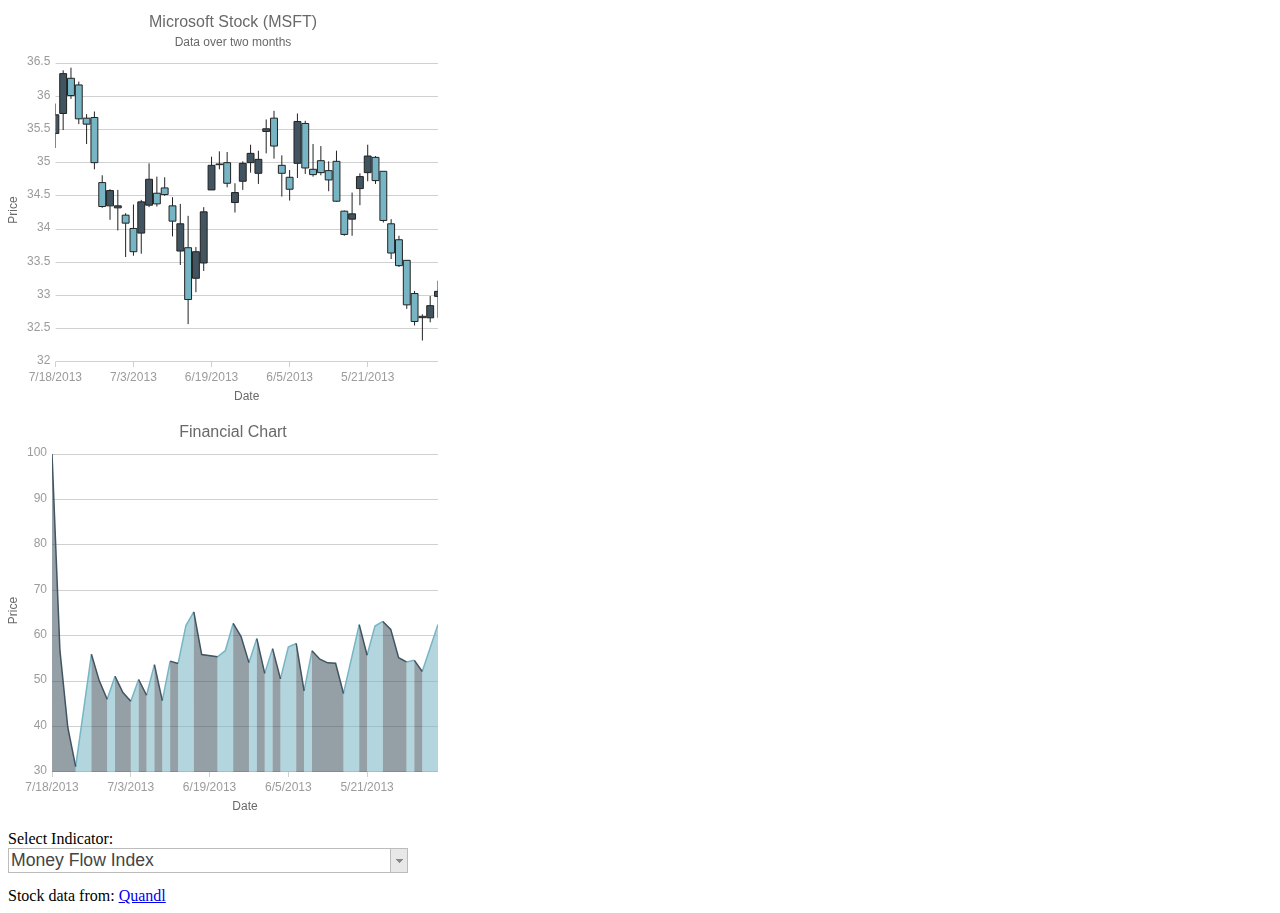
<file: activityDetailsDataChart.html>
﻿<!DOCTYPE html>
<html>
<head>
    <title></title>

    <!-- Ignite UI Required Combined CSS Files -->
    <link href="css/themes/infragistics/infragistics.theme.css" rel="stylesheet" />
    <link href="css/structure/infragistics.css" rel="stylesheet" />

    <!--CSS file specific for chart styling -->
    <link href="css/structure/modules/infragistics.ui.chart.new.css" rel="stylesheet" />

    <script src="js/modernizr-latest.js"></script>
    <script src="js/jquery-1.9.1.js"></script>
    <script src="js/jquery-ui.js"></script>

    <!-- Ignite UI Required Combined JavaScript Files -->
    <script src="js/infragistics.core.js"></script>
    <script src="js/infragistics.dv.js"></script>
    <script src="js/infragistics.lob.js"></script>
    <style>
        .ig-chart-root {
            width: 79%;
            float: left;
            margin-right: 1%;
            margin-bottom: 10px;
        }

        .ig-chart-legend {
            width: 19%;
            float: left;
        }
    </style>
</head>
<body>
    <script type="text/javascript" src="data/financial-data.js"></script>
    <script type="text/javascript" src="data/financial-indicators.js"></script>

    <script type="text/javascript">

        $(function () {
            // The $.ig.DataSchema is used to define the schema of the data
            var oDataSchema = new $.ig.DataSchema("json", {
                fields: [
                    { name: "Action" },
                    { name: "DateTimeStamp", type: "date" },
                    { name: "Description" },
                    { name: "UserName" }
                ],
                searchField: ""
            });

            // service Url
            var url = "http://localhost:8338/ActivityDetailsService.svc/json/activitydetails";
            //var url = "http://mediahubactivity.cloudapp.net/ActivityDetailsService.svc/json/activitydetails";

            // This code creates an $.ig.DataSource bound to oData service
            var ds = new $.ig.DataSource({
                type: "remoteUrl",
                dataSource: url,
                schema: oDataSchema,
                responseDataType: "jsonp",
                responseContentType: "application/json; charset=utf-8"
            });

            $("#priceChart").igDataChart({
                width: "450px",
                height: "400px",
                dataSource: data,
                title: "Microsoft Stock (MSFT)",
                subtitle: "Data over two months",
                axes: [{
                    type: "categoryX",
                    label: "Date",
                    name: "xAxis",
                    interval: 10,
                    title: "Date"
                }, {
                    type: "numericY",
                    name: "yAxis",
                    title: "Price"
                }],
                series: [{
                    type: "financial",
                    isTransitionInEnabled: true,
                    closeMemberPath: "Close",
                    highMemberPath: "High",
                    lowMemberPath: "Low",
                    openMemberPath: "Open",
                    volumeMemberPath: "Volume",
                    xAxis: "xAxis",
                    yAxis: "yAxis",
                    name: "priceSeries",
                    title: "Price Data"
                }]
            });

            $("#indicatorChart").igDataChart({
                width: "450px",
                height: "400px",
                dataSource: data,
                title: "Financial Chart",
                axes: [{
                    type: "categoryX",
                    label: "Date",
                    name: "xAxis",
                    interval: 10,
                    title: "Date"
                }, {
                    type: "numericY",
                    name: "yAxis",
                    title: "Price"
                }],
                series: [{
                    type: "moneyFlowIndexIndicator",
                    isTransitionInEnabled: true,
                    closeMemberPath: "Close",
                    highMemberPath: "High",
                    lowMemberPath: "Low",
                    openMemberPath: "Open",
                    volumeMemberPath: "Volume",
                    xAxis: "xAxis",
                    yAxis: "yAxis",
                    name: "indicatorSeries",
                    title: "Financial Indicator Data"
                }]
            });

            $("#cbxIndicator").igCombo({
                width: "400px",
                enableClearButton: false,
                mode: "dropdown",
                dataSource: indicators,
                textKey: "text",
                valueKey: "key",
                selectedItems: [{ index: 17 }],
                selectionChanged: function (evt, ui) {
                    if (ui.items && ui.items[0]) {
                        changeIndicator(ui.items[0].value);
                    }
                }
            });

        });

        function changeIndicator(newIndicator) {
            $("#indicatorChart").igDataChart("option", "series", [{
                name: "indicatorSeries",
                remove: true
            }]);

            $("#indicatorChart").igDataChart("option", "series", [{
                type: newIndicator,
                name: "indicatorSeries",
                title: "Financial Indicator Data",
                xAxis: "xAxis",
                yAxis: "yAxis",
                closeMemberPath: "Close",
                highMemberPath: "High",
                lowMemberPath: "Low",
                openMemberPath: "Open",
                volumeMemberPath: "Volume"
            }]);
        };
    </script>

    <style type="text/css">
        #priceChart, #indicatorChart {
            margin: 10px 0px 10px 0px;
        }

        .selectionOptions {
            width: 450px;
            margin-top: 10px;
        }

            .selectionOptions > label {
                display: block;
            }
    </style>

    <div id="priceChart"></div>
    <div id="indicatorChart"></div>

    <div class="selectionOptions">
        <label>Select Indicator:</label>
        <span id="cbxIndicator"></span>
    </div>

    <div class="selectionOptions" style="display: inline-block">
        <label>
            Stock data from:
            <a href="http://www.quandl.com/" target="_blank">Quandl</a>
        </label>
    </div>

</body>
</html>
</file>
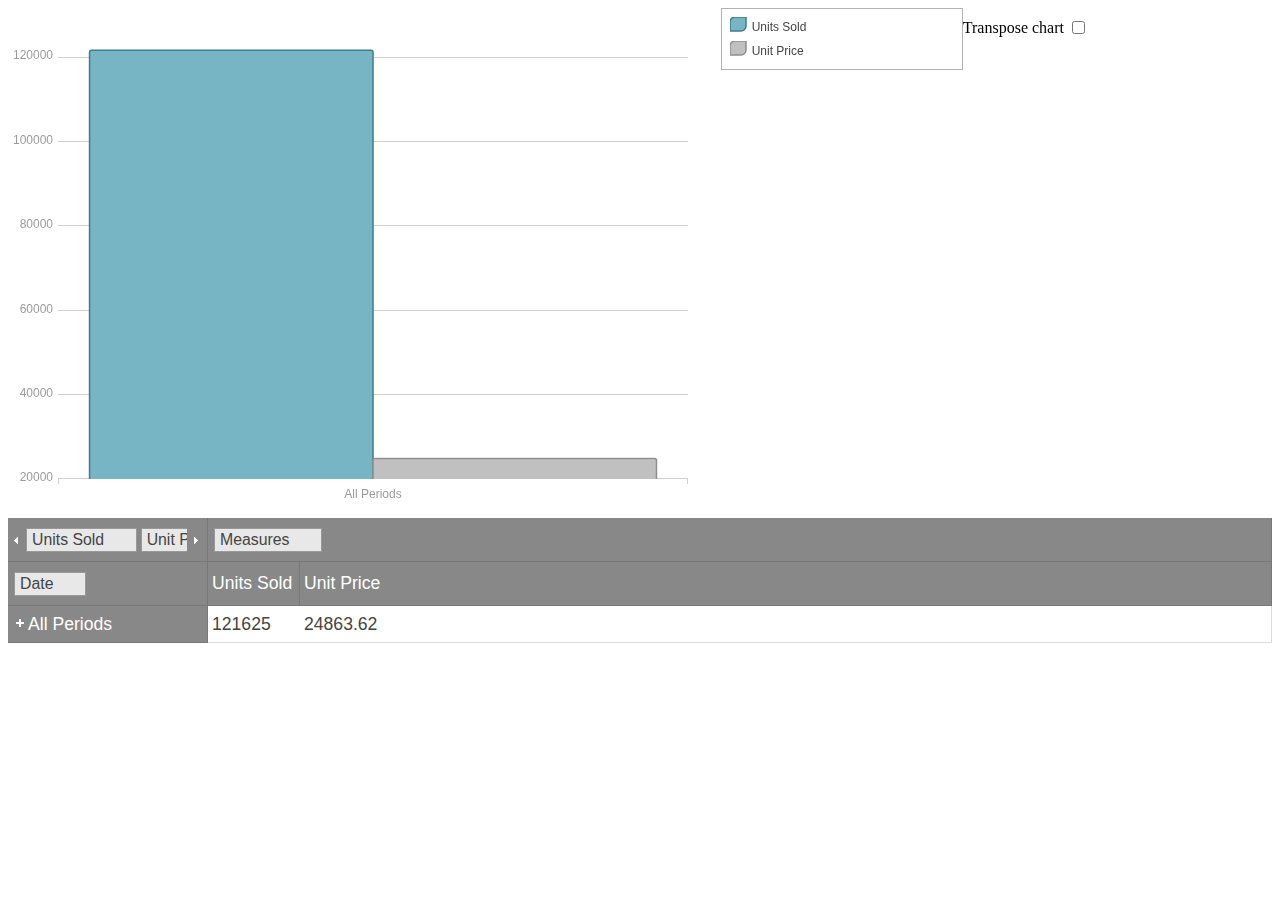
<file: test.ignite.html>
<!DOCTYPE html>
<html>
<head>
    <title></title>

    <!-- Ignite UI Required Combined CSS Files -->
    <link href="css/themes/infragistics/infragistics.theme.css" rel="stylesheet" />
    <link href="css/structure/infragistics.css" rel="stylesheet" />

    <!--CSS file specific for chart styling -->
    <link href="css/structure/modules/infragistics.ui.chart.new.css" rel="stylesheet" />

    <script src="js/modernizr-latest.js"></script>
    <script src="js/jquery-1.9.1.js"></script>
    <script src="js/jquery-ui.js"></script>

    <!-- Ignite UI Required Combined JavaScript Files -->
    <script src="js/infragistics.core.js"></script>
    <script src="js/infragistics.dv.js"></script>
    <script src="js/infragistics.lob.js"></script>
    <style>
        .ig-chart-root {
            width: 79%;
            float: left;
            margin-right: 1%;
            margin-bottom: 10px;
        }

        .ig-chart-legend {
            width: 19%;
            float: left;
        }
    </style>
</head>
<body>
<script type="text/javascript" src="data/sales.js"></script>

<script>
    $(function () {
        var $pivotGrid = $("#pivotGrid"),
                $transposeCheckBox = $("#transpose"),
                $chart = $("#olapChart"),
                hasValue = function (value) {
                    return value !== undefined && value !== null && value.count() > 0;
                },
                dataSource = new $.ig.OlapFlatDataSource({
                    dataSource: sales,
                    metadata: {
                        cube: {
                            name: "Sales",
                            caption: "Sales",
                            measuresDimension: {
                                caption: "Measures",
                                measures: [
                                    { caption: "Units Sold", name: "UnitsSold", aggregator: $.ig.OlapUtilities.prototype.sumAggregator('UnitsSold') },
                                    { caption: "Unit Price", name: "UnitPrice", aggregator: $.ig.OlapUtilities.prototype.sumAggregator('UnitPrice', 2) }]
                            },
                            dimensions: [
                                {
                                    caption: "Date", name: "Date", hierarchies: [
                                    $.ig.OlapUtilities.prototype.getDateHierarchy(
                                            "Date", ["year", "quarter", "month", "date"], "Dates", "Date",
                                            ["Year", "Quarter", "Month", "Day"], "All Periods")]
                                },
                                {
                                    caption: "Location", name: "Location", hierarchies: [{
                                    caption: "Location", name: "Location", levels: [
                                        { name: "AllLocations", levelCaption: "All Locations", memberProvider: function (item) { return "All Locations"; } },
                                        { name: "Country", levelCaption: "Country", memberProvider: function (item) { return item.Country; } },
                                        { name: "City", levelCaption: "City", memberProvider: function (item) { return item.City; } }]
                                }]
                                },
                                {
                                    caption: "Product", name: "Product", hierarchies: [{
                                    caption: "Product", name: "Product", levels: [
                                        { name: "AllProducts", levelCaption: "All Products", memberProvider: function (item) { return "All Products"; } },
                                        { name: "ProductCategory", levelCaption: "Category", memberProvider: function (item) { return item.ProductCategory; } }]
                                }]
                                },
                                {
                                    caption: "Seller", name: "Seller", hierarchies: [{
                                    caption: "Seller", name: "Seller", levels: [
                                        { name: "AllSellers", levelCaption: "All Sellers", memberProvider: function (item) { return "All Sellers"; } },
                                        { name: "SellerName", levelCaption: "Seller", memberProvider: function (item) { return item.SellerName; } }]
                                }]
                                }
                            ]
                        }
                    },
                    rows: "[Date].[Dates]",
                    measures: "[Measures].[UnitsSold],[Measures].[UnitPrice]"
                }),
                getCellData = function (rowIndex, columnIndex, columnCount, cells) {
                    var cellOrdinal = (rowIndex * columnCount) + columnIndex;
                    if (!hasValue(cells)) {
                        return 0;
                    }
                    for (var index = 0; index < cells.count() ; index++) {
                        var cell = cells.item(index);
                        if (cell.cellOrdinal() == cellOrdinal) {
                            return new Number(cell.value());
                        }
                    }
                    return 0;
                },
                updateChart = function (tableView, transpose) {
                    var columnHeaders,
                            rowHeaders,
                            cells = tableView.resultCells(),
                            dataArray = [],
                            series = [],
                            rowHeaderIndex,
                            columnHeaderIndex,
                            ds,
                            headerCell,
                            columnCount,
                            rowCount,
                            data;

                    if (transpose) {
                        columnHeaders = tableView.rowHeaders(),
                                rowHeaders = tableView.columnHeaders()
                    }
                    else {
                        columnHeaders = tableView.columnHeaders(),
                                rowHeaders = tableView.rowHeaders()
                    }

                    if (!hasValue(cells) && !hasValue(rowHeaders) && !hasValue(columnHeaders)) {
                        $chart.igDataChart("destroy");
                        return;
                    }

                    if (!hasValue(rowHeaders)) {
                        rowHeaders = [{ caption: function () { return ""; } }];
                    }

                    if (!hasValue(columnHeaders)) {
                        columnHeaders = [{ caption: function () { return ""; } }];
                    }

                    for (rowHeaderIndex = 0; rowHeaderIndex < rowHeaders.count() ; rowHeaderIndex++) {
                        headerCell = rowHeaders.item(rowHeaderIndex);
                        columnCount = columnHeaders.count();
                        rowCount = rowHeaders.count();
                        data = { caption: headerCell.caption() };
                        var value;
                        for (columnHeaderIndex = 0; columnHeaderIndex < columnCount; columnHeaderIndex++) {
                            if (transpose) {
                                value = getCellData(columnHeaderIndex, rowHeaderIndex, rowCount, cells, transpose);
                            }
                            else {
                                value = getCellData(rowHeaderIndex, columnHeaderIndex, columnCount, cells, transpose);
                            }
                            data["col" + columnHeaderIndex] = value;
                        }

                        dataArray[rowHeaderIndex] = data;
                    };

                    for (columnHeaderIndex = 0; columnHeaderIndex < columnHeaders.count() ; columnHeaderIndex++) {
                        series[columnHeaderIndex] = {
                            name: "series" + columnHeaderIndex,
                            title: columnHeaders.item(columnHeaderIndex).caption(),
                            type: "column",
                            xAxis: "xAxis",
                            yAxis: "yAxis",
                            valueMemberPath: "col" + columnHeaderIndex
                        };
                    };

                    ds = new $.ig.DataSource({ dataSource: dataArray });

                    if ($chart.data("igDataChart")) {
                        $chart.igDataChart("destroy");
                    }
                    $chart.igDataChart({
                        width: "700px",
                        height: "500px",
                        dataSource: ds,
                        series: series,
                        legend: { element: "olapChartLegend" },
                        axes: [{
                            name: "xAxis",
                            type: "categoryX",
                            label: "caption"
                        },
                            {
                                name: "yAxis",
                                type: "numericY"
                            }],
                        horizontalZoomable: true,
                        verticalZoomable: true,
                        windowResponse: "immediate"
                    });
                };

        $pivotGrid.igPivotGrid({
            dataSource: dataSource,
            pivotGridRendered: function () {
                updateChart($pivotGrid.data("igPivotGrid")._tableView, $transposeCheckBox.is(':checked'));
            },
            hideFiltersDropArea: true,
            disableColumnsDropArea: true,
            disableRowsDropArea: true,
            disableMeasuresDropArea: true
        });
        $transposeCheckBox.click(function () {
            updateChart($pivotGrid.data("igPivotGrid")._tableView, $transposeCheckBox.is(':checked'));
        });
    });
</script>
<div id="olapChart" class="ig-chart-root"></div>
<div id="olapChartLegend" class="ig-chart-legend"></div>
<div style="float: left; margin-top: 10px">
    <label for="transpose" style="vertical-align: text-bottom">Transpose chart</label>
    <input type="checkbox" id="transpose" style="vertical-align: text-bottom" />
</div>
<div id="pivotGrid"></div>
</body>
</html>
</file>
<file: css/themes/infragistics/infragistics.theme.css>
﻿.stateNormal{border:1px solid #bcbcbc;background-color:#e8e8e8;color:#666}
.stateNormalDark{border:1px solid #bcbcbc;background-color:#e8e8e8;color:#666}
.stateHover{border:1px solid #999;background-color:#ccc;color:#666}
.stateActive{border:1px solid #4897aa;background-color:#9ecbd6;color:#666}
.stateFocused{border:1px solid #4897aa;background-color:#e8e8e8;color:#666}
.stateDisabled{opacity:.40}
.chartPalette1{background-color:#77B5C5!important;border:1px solid #3d7d8d!important}
.chartPalette2{background-color:#C0C0C0!important;border:1px solid #8f8f8f!important}
.chartPalette3{background-color:#81AE7A!important;border:1px solid #608f58!important}
.chartPalette4{background-color:#FAA958!important;border:1px solid #f77e11!important}
.chartPalette5{background-color:#A77DBF!important;border:1px solid #7d58a2!important}
.chartPalette6{background-color:#FF7968!important;border:1px solid #de604e!important}
.chartPalette7{background-color:#a5c047!important;border:1px solid #7d9432!important}
.chartPalette8{background-color:#729dc9!important;border:1px solid #507bab!important}
.chartPalette9{background-color:#f1bd5c!important;border:1px solid #de9712!important}
.chartPalette10{background-color:#65ab88!important;border:1px solid #447b60!important}
.chartPalette11{background-color:#7e7bc1!important;border:1px solid #545794!important}
.chartPalette12{background-color:#9f725f!important;border:1px solid #745345!important}
.chartPaletteNegative{background-color:#c33d4a!important;border:1px solid #872933!important}
.boxShadow{box-shadow:3px 3px 5px rgba(0,0,0,0.25)!important;-moz-box-shadow:3px 3px 5px rgba(0,0,0,0.25)!important;-webkit-box-shadow:3px 3px 5px rgba(0,0,0,0.25)!important}
input.ui-button,input.ui-igbutton{border-radius:0!important;-moz-border-radius:0!important;-webkit-border-radius:0!important}
.ui-igtree a.ui-state-hover,.ui-igtree a.ui-state-active,.ui-igtree a.ui-state-focus{padding:4px!important}
.ui-iggrid table tbody td,.ui-iggrid .ui-iggrid-header,.ui-iggrid table th{padding:10px}
.ui-iggrid-groupbylabelrightedgeend{border-color:#FFF #FFFFFF #FFF transparent!important}
.ui-iggrid-groupbyarea{background-color:#FFF!important;border-width:1px 1px 0 1px!important}
.ui-iggrid-pagelist li{padding:.2em .5em!important}
.ui-iggrid .ui-iggrid-paging .ui-iggrid-firstpage,.ui-iggrid .ui-iggrid-paging .ui-iggrid-prevpage,.ui-iggrid .ui-iggrid-paging .ui-iggrid-nextpage,.ui-iggrid .ui-iggrid-paging .ui-iggrid-lastpage,.ui-iggrid-pagedropdownlabels,.ui-iggrid .ui-iggrid-paging input{padding-top:.2em!important;padding-bottom:.2em!important}
.ui-iggrid .ui-iggrid-footer .ui-iggrid-paging-item.ui-state-default,.ui-iggrid .ui-iggrid-footer .ui-iggrid-paging-item .ui-iggrid-page.ui-state-default{background-color:#e8e8e8}
.ui-iggrid .ui-iggrid-footer .ui-iggrid-paging .ui-iggrid-page.ui-state-hover{background-color:#ccc}
.ui-iggrid tbody>tr>th.ui-iggrid-rowselector-class{border-right:1px solid transparent}
.ui-iggrid th.ui-iggrid-rowselector-class>.ui-icon{margin-right:0!important;margin-top:.2em}
.ui-iggrid-rowselector-header,.ui-iggrid .ui-iggrid-addrow th{border:0}
.ui-iggrid table th.ui-iggrid-rowselector-header{padding:0}
.ui-iggrid table th.ui-iggrid-rowselector-header>.ui-state-default{margin:4px}
.ui-widget-content.ui-iggrid-buttoncontainer{box-shadow:3px 3px 5px rgba(0,0,0,0.25)!important;-moz-box-shadow:3px 3px 5px rgba(0,0,0,0.25)!important;-webkit-box-shadow:3px 3px 5px rgba(0,0,0,0.25)!important}
.ui-igcombo-button .ui-state-default{border:0!important}
.ui-igpopover-title{background-color:#E5E5E5!important}
.ui-igpopover>.ui-widget-content{box-shadow:3px 3px 5px rgba(0,0,0,0.25)!important;-moz-box-shadow:3px 3px 5px rgba(0,0,0,0.25)!important;-webkit-box-shadow:3px 3px 5px rgba(0,0,0,0.25)!important}
.ui-helper-hidden{display:none}
.ui-helper-hidden-accessible{border:0;clip:rect(0 0 0 0);height:1px;margin:-1px;overflow:hidden;padding:0;position:absolute;width:1px}
.ui-helper-reset{margin:0;padding:0;border:0;outline:0;line-height:1.3;text-decoration:none;font-size:100%;list-style:none}
.ui-helper-clearfix:before,.ui-helper-clearfix:after{content:"";display:table}
.ui-helper-clearfix:after{clear:both}
.ui-helper-clearfix{min-height:0}
.ui-helper-zfix{width:100%;height:100%;top:0;left:0;position:absolute;opacity:0;filter:alpha(opacity=0)}
.ui-front{z-index:100}
.ui-state-disabled{opacity:.40}
.ui-icon{display:block;text-indent:-99999px;overflow:hidden;background-repeat:no-repeat}
.ui-widget-overlay{position:absolute;top:0;left:0;width:100%;height:100%}
.ui-widget{font-family:"Segoe UI",Arial,sans-serif;outline:0;font-size:1.1em}
.ui-widget .ui-widget{font-size:1em}
.ui-widget input,.ui-widget select,.ui-widget textarea,.ui-widget button{font-family:"Segoe UI",Arial,sans-serif;font-size:1em}
.ui-widget-content{border:1px solid #b1b1b1;background:#FFF;color:#444}
.ui-widget-content a{color:#444}
.ui-widget-header{background:#888;border-bottom:1px solid #777;color:#fff;font-weight:normal}
.ui-widget-header a{color:#fff}
.ui-state-default,.ui-widget-content .ui-state-default,.ui-widget-header .ui-state-default{border:1px solid #bcbcbc;background-color:#e8e8e8;color:#666}
.ui-state-default a,.ui-state-default a:link,.ui-state-default a:visited{color:#fff}
.ui-state-hover,.ui-widget-content .ui-state-hover,.ui-widget-header .ui-state-hover{background:#666;color:#fff}
.ui-state-hover a,.ui-state-hover a:hover{color:#fff}
.ui-state-active,.ui-widget-content .ui-state-active,.ui-widget-header .ui-state-active{border:1px solid #4897aa;background-color:#9ecbd6;color:#666}
.ui-state-active a,.ui-state-active a:link,.ui-state-active a:visited{text-decoration:none}
.ui-widget-header.ui-state-default{background:#888;color:#fff;font-weight:normal;border:0}
.ui-widget-header.ui-state-active{background:#9ecbd6;color:#fff;font-weight:normal}
.ui-widget-header.ui-state-hover{background:#666;color:#fff;font-weight:normal}
.ui-widget-header.ui-state-default a,.ui-widget-header.ui-state-active a,.ui-widget-header.ui-state-hover a{color:#fff;font-weight:normal;border:0}
.ui-iggrid-colasc .ui-state-highlight{border-bottom:0;border-top:0}
.ui-state-highlight,.ui-widget-content .ui-state-highlight,.ui-widget-header .ui-state-highlight{border:1px solid #4897aa;background-color:#9ecbd6;color:#666}
.ui-state-highlight a,.ui-widget-content .ui-state-highlight a,.ui-widget-header .ui-state-highlight a{color:#0c2837}
.ui-state-error,.ui-widget-content .ui-state-error,.ui-widget-header .ui-state-error{border:1px solid #D3404B;background:#f9e6e7;color:#3a0d11}
.ui-state-error a,.ui-widget-content .ui-state-error a,.ui-widget-header .ui-state-error a{color:#3a0d11}
.ui-state-error-text,.ui-widget-content .ui-state-error-text,.ui-widget-header .ui-state-error-text{color:#3a0d11}
.ui-priority-primary,.ui-widget-content .ui-priority-primary,.ui-widget-header .ui-priority-primary{font-weight:bold}
.ui-priority-secondary,.ui-widget-content .ui-priority-secondary,.ui-widget-header .ui-priority-secondary{opacity:.7;filter:alpha(opacity=70);font-weight:normal}
.ui-state-disabled,.ui-widget-content .ui-state-disabled,.ui-widget-header .ui-state-disabled{opacity:.35;nowhitespace:afterproperty;filter:alpha(opacity=35);cursor:default!important}
.ui-state-highlight p,.ui-state-error p{font-size:.8em;line-height:16px}
.ui-icon{width:16px;height:16px;background-position:16px 16px}
.ui-icon,.ui-widget-content .ui-icon{background-image:url(images/ui-icons_888888_256x240.png)}
.ui-widget-header .ui-icon{background-image:url(images/ui-icons_ffffff_256x240.png)}
.ui-state-default .ui-icon{background-image:url(images/ui-icons_888888_256x240.png)}
.ui-state-default .ui-widget-header.ui-icon,.ui-igdialog-header.ui-state-focus .ui-igdialog-headerimage.ui-icon{background-image:url(images/ui-icons_ffffff_256x240.png)}
.ui-state-default .ui-icon,.ui-state-hover .ui-state-default .ui-icon{background-image:url(images/ui-icons_888888_256x240.png)}
.ui-igcombo-button-focus .ui-icon{background-image:url(images/ui-icons_888888_256x240.png)}
.ui-state-default.ui-state-hover.ui-igedit-button .ui-icon,.ui-state-default.ui-state-hover.ui-igcombo-button .ui-icon{background-image:url(images/ui-icons_ffffff_256x240.png)}
.ui-state-highlight.ui-igedit-button .ui-icon,.ui-state-highlight.ui-igcombo-button .ui-icon{background-image:url(images/ui-icons_228ef1_256x240.png)}
.ui-state-hover .ui-igcombo-button .ui-igcombo-clearicon.ui-icon{background-image:url(images/ui-icons_888888_256x240.png)}
.ui-iggrid .ui-igcombo.ui-state-focus .ui-igcombo-button .ui-icon,.ui-iggrid .ui-igcombo-button.ui-state-active .ui-icon,.ui-igcombo.ui-state-focus .ui-igcombo-button .ui-icon,.ui-igcombo-button.ui-state-active .ui-icon,.ui-igedit.ui-state-focus .ui-igcombo-button .ui-icon,.ui-igedit-button.ui-state-active .ui-icon{background-image:url(images/ui-icons_228ef1_256x240.png)}
.ui-state-focus .ui-icon{background-image:url(images/ui-icons_888888_256x240.png)}
.ui-state-hover .ui-icon{background-image:url(images/ui-icons_ffffff_256x240.png)}
.ui-state-active .ui-icon{background-image:url(images/ui-icons_ffffff_256x240.png)}
.ui-state-highlight .ui-icon{background-image:url(images/ui-icons_222222_256x240.png)}
.ui-state-focus.ui-state-hover .ui-icon{background-image:url(images/ui-icons_222222_256x240.png)}
.ui-state-error .ui-icon,.ui-state-error-text .ui-icon{background-image:url(images/ui-icons_222222_256x240.png)}
.ui-icon-carat-1-n{background-position:0 0}
.ui-icon-carat-1-ne{background-position:-16px 0}
.ui-icon-carat-1-e{background-position:-32px 0}
.ui-icon-carat-1-se{background-position:-48px 0}
.ui-icon-carat-1-s{background-position:-64px 0}
.ui-icon-carat-1-sw{background-position:-80px 0}
.ui-icon-carat-1-w{background-position:-96px 0}
.ui-icon-carat-1-nw{background-position:-112px 0}
.ui-icon-carat-2-n-s{background-position:-128px 0}
.ui-icon-carat-2-e-w{background-position:-144px 0}
.ui-icon-triangle-1-n{background-position:0 -16px}
.ui-icon-triangle-1-ne{background-position:-16px -16px}
.ui-icon-triangle-1-e{background-position:-32px -16px}
.ui-icon-triangle-1-se{background-position:-48px -16px}
.ui-icon-triangle-1-s{background-position:-64px -16px}
.ui-icon-triangle-1-sw{background-position:-80px -16px}
.ui-icon-triangle-1-w{background-position:-96px -16px}
.ui-icon-triangle-1-nw{background-position:-112px -16px}
.ui-icon-triangle-2-n-s{background-position:-128px -16px}
.ui-icon-triangle-2-e-w{background-position:-144px -16px}
.ui-icon-arrow-1-n{background-position:0 -32px}
.ui-icon-arrow-1-ne{background-position:-16px -32px}
.ui-icon-arrow-1-e{background-position:-32px -32px}
.ui-icon-arrow-1-se{background-position:-48px -32px}
.ui-icon-arrow-1-s{background-position:-64px -32px}
.ui-icon-arrow-1-sw{background-position:-80px -32px}
.ui-icon-arrow-1-w{background-position:-96px -32px}
.ui-icon-arrow-1-nw{background-position:-112px -32px}
.ui-icon-arrow-2-n-s{background-position:-128px -32px}
.ui-icon-arrow-2-ne-sw{background-position:-144px -32px}
.ui-icon-arrow-2-e-w{background-position:-160px -32px}
.ui-icon-arrow-2-se-nw{background-position:-176px -32px}
.ui-icon-arrowstop-1-n{background-position:-192px -32px}
.ui-icon-arrowstop-1-e{background-position:-208px -32px}
.ui-icon-arrowstop-1-s{background-position:-224px -32px}
.ui-icon-arrowstop-1-w{background-position:-240px -32px}
.ui-icon-arrowthick-1-n{background-position:0 -48px}
.ui-icon-arrowthick-1-ne{background-position:-16px -48px}
.ui-icon-arrowthick-1-e{background-position:-32px -48px}
.ui-icon-arrowthick-1-se{background-position:-48px -48px}
.ui-icon-arrowthick-1-s{background-position:-64px -48px}
.ui-icon-arrowthick-1-sw{background-position:-80px -48px}
.ui-icon-arrowthick-1-w{background-position:-96px -48px}
.ui-icon-arrowthick-1-nw{background-position:-112px -48px}
.ui-icon-arrowthick-2-n-s{background-position:-128px -48px}
.ui-icon-arrowthick-2-ne-sw{background-position:-144px -48px}
.ui-icon-arrowthick-2-e-w{background-position:-160px -48px}
.ui-icon-arrowthick-2-se-nw{background-position:-176px -48px}
.ui-icon-arrowthickstop-1-n{background-position:-192px -48px}
.ui-icon-arrowthickstop-1-e{background-position:-208px -48px}
.ui-icon-arrowthickstop-1-s{background-position:-224px -48px}
.ui-icon-arrowthickstop-1-w{background-position:-240px -48px}
.ui-icon-arrowreturnthick-1-w{background-position:0 -64px}
.ui-icon-arrowreturnthick-1-n{background-position:-16px -64px}
.ui-icon-arrowreturnthick-1-e{background-position:-32px -64px}
.ui-icon-arrowreturnthick-1-s{background-position:-48px -64px}
.ui-icon-arrowreturn-1-w{background-position:-64px -64px}
.ui-icon-arrowreturn-1-n{background-position:-80px -64px}
.ui-icon-arrowreturn-1-e{background-position:-96px -64px}
.ui-icon-arrowreturn-1-s{background-position:-112px -64px}
.ui-icon-arrowrefresh-1-w{background-position:-128px -64px}
.ui-icon-arrowrefresh-1-n{background-position:-144px -64px}
.ui-icon-arrowrefresh-1-e{background-position:-160px -64px}
.ui-icon-arrowrefresh-1-s{background-position:-176px -64px}
.ui-icon-arrow-4{background-position:0 -80px}
.ui-icon-arrow-4-diag{background-position:-16px -80px}
.ui-icon-extlink{background-position:-32px -80px}
.ui-icon-newwin{background-position:-48px -80px}
.ui-icon-refresh{background-position:-64px -80px}
.ui-icon-shuffle{background-position:-80px -80px}
.ui-icon-transfer-e-w{background-position:-96px -80px}
.ui-icon-transferthick-e-w{background-position:-112px -80px}
.ui-icon-folder-collapsed{background-position:0 -96px}
.ui-icon-folder-open{background-position:-16px -96px}
.ui-icon-document{background-position:-32px -96px}
.ui-icon-document-b{background-position:-48px -96px}
.ui-icon-note{background-position:-64px -96px}
.ui-icon-mail-closed{background-position:-80px -96px}
.ui-icon-mail-open{background-position:-96px -96px}
.ui-icon-suitcase{background-position:-112px -96px}
.ui-icon-comment{background-position:-128px -96px}
.ui-icon-person{background-position:-144px -96px}
.ui-icon-print{background-position:-160px -96px}
.ui-icon-trash{background-position:-176px -96px}
.ui-icon-locked{background-position:-192px -96px}
.ui-icon-unlocked{background-position:-208px -96px}
.ui-icon-bookmark{background-position:-224px -96px}
.ui-icon-tag{background-position:-240px -96px}
.ui-icon-home{background-position:0 -112px}
.ui-icon-flag{background-position:-16px -112px}
.ui-icon-calendar{background-position:-32px -112px}
.ui-icon-cart{background-position:-48px -112px}
.ui-icon-pencil{background-position:-64px -112px}
.ui-icon-clock{background-position:-80px -112px}
.ui-icon-disk{background-position:-96px -112px}
.ui-icon-calculator{background-position:-112px -112px}
.ui-icon-zoomin{background-position:-128px -112px}
.ui-icon-zoomout{background-position:-144px -112px}
.ui-icon-search{background-position:-160px -112px}
.ui-icon-wrench{background-position:-176px -112px}
.ui-icon-gear{background-position:-192px -112px}
.ui-icon-heart{background-position:-208px -112px}
.ui-icon-star{background-position:-224px -112px}
.ui-icon-link{background-position:-240px -112px}
.ui-icon-cancel{background-position:0 -128px}
.ui-icon-plus{background-position:-16px -128px}
.ui-icon-plusthick{background-position:-32px -128px}
.ui-icon-minus{background-position:-48px -128px}
.ui-icon-minusthick{background-position:-64px -128px}
.ui-icon-close{background-position:-80px -128px}
.ui-icon-closethick{background-position:-96px -128px}
.ui-icon-key{background-position:-112px -128px}
.ui-icon-lightbulb{background-position:-128px -128px}
.ui-icon-scissors{background-position:-144px -128px}
.ui-icon-clipboard{background-position:-160px -128px}
.ui-icon-copy{background-position:-176px -128px}
.ui-icon-contact{background-position:-192px -128px}
.ui-icon-image{background-position:-208px -128px}
.ui-icon-video{background-position:-224px -128px}
.ui-icon-script{background-position:-240px -128px}
.ui-icon-alert{background-position:0 -144px}
.ui-icon-info{background-position:-16px -144px}
.ui-icon-notice{background-position:-32px -144px}
.ui-icon-help{background-position:-48px -144px}
.ui-icon-check{background-position:-64px -144px}
.ui-icon-bullet{background-position:-80px -144px}
.ui-icon-radio-on{background-position:-96px -144px}
.ui-icon-radio-off{background-position:-112px -144px}
.ui-icon-pin-w{background-position:-128px -144px}
.ui-icon-pin-s{background-position:-144px -144px}
.ui-icon-play{background-position:0 -160px}
.ui-icon-pause{background-position:-16px -160px}
.ui-icon-seek-next{background-position:-32px -160px}
.ui-icon-seek-prev{background-position:-48px -160px}
.ui-icon-seek-end{background-position:-64px -160px}
.ui-icon-seek-start{background-position:-80px -160px}
.ui-icon-seek-first{background-position:-80px -160px}
.ui-icon-stop{background-position:-96px -160px}
.ui-icon-eject{background-position:-112px -160px}
.ui-icon-volume-off{background-position:-128px -160px}
.ui-icon-volume-on{background-position:-144px -160px}
.ui-icon-power{background-position:0 -176px}
.ui-icon-signal-diag{background-position:-16px -176px}
.ui-icon-signal{background-position:-32px -176px}
.ui-icon-battery-0{background-position:-48px -176px}
.ui-icon-battery-1{background-position:-64px -176px}
.ui-icon-battery-2{background-position:-80px -176px}
.ui-icon-battery-3{background-position:-96px -176px}
.ui-icon-circle-plus{background-position:0 -192px}
.ui-icon-circle-minus{background-position:-16px -192px}
.ui-icon-circle-close{background-position:-32px -192px}
.ui-icon-circle-triangle-e{background-position:-48px -192px}
.ui-icon-circle-triangle-s{background-position:-64px -192px}
.ui-icon-circle-triangle-w{background-position:-80px -192px}
.ui-icon-circle-triangle-n{background-position:-96px -192px}
.ui-icon-circle-arrow-e{background-position:-112px -192px}
.ui-icon-circle-arrow-s{background-position:-128px -192px}
.ui-icon-circle-arrow-w{background-position:-144px -192px}
.ui-icon-circle-arrow-n{background-position:-160px -192px}
.ui-icon-circle-zoomin{background-position:-176px -192px}
.ui-icon-circle-zoomout{background-position:-192px -192px}
.ui-icon-circle-check{background-position:-208px -192px}
.ui-icon-circlesmall-plus{background-position:0 -208px}
.ui-icon-circlesmall-minus{background-position:-16px -208px}
.ui-icon-circlesmall-close{background-position:-32px -208px}
.ui-icon-squaresmall-plus{background-position:-48px -208px}
.ui-icon-squaresmall-minus{background-position:-64px -208px}
.ui-icon-squaresmall-close{background-position:-80px -208px}
.ui-icon-grip-dotted-vertical{background-position:0 -224px}
.ui-icon-grip-dotted-horizontal{background-position:-16px -224px}
.ui-icon-grip-solid-vertical{background-position:-32px -224px}
.ui-icon-grip-solid-horizontal{background-position:-48px -224px}
.ui-icon-gripsmall-diagonal-se{background-position:-64px -224px}
.ui-icon-grip-diagonal-se{background-position:-80px -224px}
.ui-widget-overlay{background:#fff;opacity:.60;filter:alpha(opacity=60)!important;/*!important needed for ie7 and ie8*/}
.ui-widget-shadow{margin:-5px 0 0 -5px;padding:5px;background:#000;opacity:.20;filter:alpha(opacity=20)}
.ui-resizable{position:relative}
.ui-resizable-handle{position:absolute;font-size:.1px;display:block}
.ui-resizable-disabled .ui-resizable-handle,.ui-resizable-autohide .ui-resizable-handle{display:none}
.ui-resizable-n{cursor:n-resize;height:7px;width:100%;top:-5px;left:0}
.ui-resizable-s{cursor:s-resize;height:7px;width:100%;bottom:-5px;left:0}
.ui-resizable-e{cursor:e-resize;width:7px;right:-5px;top:0;height:100%}
.ui-resizable-w{cursor:w-resize;width:7px;left:-5px;top:0;height:100%}
.ui-resizable-se{cursor:se-resize;width:12px;height:12px;right:1px;bottom:1px}
.ui-resizable-sw{cursor:sw-resize;width:9px;height:9px;left:-5px;bottom:-5px}
.ui-resizable-nw{cursor:nw-resize;width:9px;height:9px;left:-5px;top:-5px}
.ui-resizable-ne{cursor:ne-resize;width:9px;height:9px;right:-5px;top:-5px}
.ui-selectable-helper{position:absolute;z-index:100;border:1px dotted black}
.ui-accordion{width:100%}
.ui-accordion .ui-accordion-header{display:block;cursor:pointer;position:relative;margin-top:1px;padding:.5em .5em .5em .7em;min-height:0}
.ui-accordion .ui-accordion-icons{padding-left:2.2em}
.ui-accordion .ui-accordion-noicons{padding-left:.7em}
.ui-accordion .ui-accordion-icons .ui-accordion-icons{padding-left:2.2em}
.ui-accordion-icons .ui-accordion-header a{padding-left:1.5em}
.ui-accordion .ui-accordion-header .ui-accordion-header-icon,.ui-accordion .ui-accordion-header .ui-icon{position:absolute;left:.5em;top:50%;margin-top:-8px}
.ui-accordion .ui-accordion-content{background:#f8fcfe;padding:1em 2.2em;border-top:0;overflow:auto;border:1px solid #B1B1B1;display:none;position:relative;top:1px;margin-bottom:2px;margin-top:-2px}
.ui-accordion .ui-accordion-header.ui-state-hover{border:1px solid #999;background-color:#ccc;color:#666}
.ui-accordion .ui-accordion-header.ui-state-active{border:1px solid #4897aa;background-color:#9ecbd6;color:#666;border-bottom:0!important}
.ui-accordion .ui-accordion-li-fix{display:inline}
.ui-accordion .ui-accordion-header,.ui-accordion .ui-accordion-header a{display:block;font-weight:bold;color:#ccc;text-decoration:none}
.ui-accordion .ui-accordion-content-active{display:block}
.ui-accordion .ui-accordion-header,.ui-accordion .ui-accordion-content{border-radius:0}
.ui-autocomplete{position:absolute;z-index:2!important;cursor:default;background:#FFF;padding:0!important}
.ui-autocomplete-loading{background:#fff url('images/ui-anim_basic_16x16.gif') right center no-repeat}
.ui-autocomplete .ui-menu-item a.ui-state-hover,.ui-autocomplete .ui-menu-item a.ui-state-active{margin:0!important}
* html .ui-autocomplete{width:1px}
.ui-menu{list-style:none;padding:2px;margin:0;display:block;outline:0}
.ui-menu .ui-menu{margin-top:-3px;position:absolute}
.ui-menu .ui-menu-item{margin:0;padding:0;width:100%}
.ui-menu .ui-menu-divider{margin:5px -2px 5px -2px;height:0;font-size:0;line-height:0;border-width:1px 0 0 0}
.ui-menu .ui-menu-item a{text-decoration:none;display:block;padding:.2em .4em;border-radius:0;line-height:1.5;min-height:0;border:1px solid transparent;font-weight:normal}
.ui-menu .ui-menu-item a.ui-state-hover{border:1px solid #999;background-color:#ccc;color:#666}
.ui-menu .ui-menu-item a.ui-state-focus,.ui-menu .ui-menu-item a.ui-state-active{border:1px solid #4897aa;background-color:#9ecbd6;color:#666}
.ui-menu .ui-state-disabled{font-weight:normal;margin:.4em 0 .2em;line-height:1.5}
.ui-menu .ui-state-disabled a{cursor:default}
.ui-menu-icons{position:relative}
.ui-menu-icons .ui-menu-item a{position:relative;padding-left:2em}
.ui-menu .ui-icon{position:absolute;top:.2em;left:.2em}
.ui-menu .ui-menu-icon{position:static;float:right;margin-top:.2em}
.ui-button{display:inline-block;position:relative;padding:0;line-height:normal;margin-right:.1em;cursor:pointer;vertical-align:middle;text-align:center;overflow:visible}
.ui-button,.ui-button:link,.ui-button:visited,.ui-button:hover,.ui-button:active{text-decoration:none}
.ui-button-icon-only{width:2.2em}
button.ui-button-icon-only{width:2.4em}
.ui-button-icons-only{width:3.4em}
button.ui-button-icons-only{width:3.7em}
.ui-button .ui-button-text{display:block;line-height:normal}
.ui-button-text-only .ui-button-text{padding:.4em 1em}
.ui-button-icon-only .ui-button-text,.ui-button-icons-only .ui-button-text{padding:.4em;text-indent:-9999999px}
.ui-button-text-icon-primary .ui-button-text,.ui-button-text-icons .ui-button-text{padding:.4em 1em .4em 2.1em}
.ui-button-text-icon-secondary .ui-button-text,.ui-button-text-icons .ui-button-text{padding:.4em 2.1em .4em 1em}
.ui-button-text-icons .ui-button-text{padding-left:2.1em;padding-right:2.1em}
input.ui-button{padding:.4em 1em}
.ui-button-icon-only .ui-icon,.ui-button-text-icon-primary .ui-icon,.ui-button-text-icon-secondary .ui-icon,.ui-button-text-icons .ui-icon,.ui-button-icons-only .ui-icon{position:absolute;top:50%;margin-top:-8px}
.ui-button-icon-only .ui-icon{left:50%;margin-left:-8px}
.ui-button-text-icon-primary .ui-button-icon-primary,.ui-button-text-icons .ui-button-icon-primary,.ui-button-icons-only .ui-button-icon-primary{left:.5em}
.ui-button-text-icon-secondary .ui-button-icon-secondary,.ui-button-text-icons .ui-button-icon-secondary,.ui-button-icons-only .ui-button-icon-secondary{right:.5em}
.ui-buttonset{margin-right:7px}
.ui-buttonset .ui-button{margin-left:0;margin-right:-0.3em}
input.ui-button::-moz-focus-inner,button.ui-button::-moz-focus-inner{border:0;padding:0}
.ui-dialog{position:absolute;padding:0!important;outline:0;overflow:hidden;padding:0;background:#FFF;border:1px solid #ccc}
.ui-dialog .ui-dialog-titlebar{padding:.5em 1em .3em!important;position:relative;border-radius:0}
.ui-dialog .ui-dialog-title{float:left;white-space:nowrap;max-width:90%;overflow:hidden;text-overflow:ellipsis;margin:.1em 0 .2em 0;font-weight:normal!important}
.ui-dialog .ui-dialog-titlebar-close{position:absolute;right:.3em;top:50%;width:21px;margin:-10px 0 0 0;padding:1px;height:20px}
.ui-dialog .ui-dialog-titlebar-close .ui-icon{position:absolute;top:50%;left:50%;margin:-8px 0 0 -8px}
.ui-dialog .ui-state-focus .ui-dialog-title{color:#FFF}
.ui-dialog .ui-dialog-content{position:relative;border:0;padding:.5em 1em;background:0;overflow:auto;zoom:1}
.ui-dialog .ui-dialog-buttonpane{text-align:left;border-width:1px 0 0 0;background-image:none;margin-top:.5em;padding:.3em 1em .5em .4em}
.ui-dialog .ui-dialog-buttonpane .ui-dialog-buttonset{float:right}
.ui-dialog .ui-dialog-buttonpane button{margin:.5em .4em .5em 0;cursor:pointer}
.ui-dialog .ui-resizable-se{width:12px;height:12px;right:-5px;bottom:-5px}
.ui-draggable .ui-dialog-titlebar{cursor:move}
.ui-slider{position:relative;text-align:left;border:0 none}
.ui-state-focus .ui-slider-handle{border:0 none}
.ui-slider .ui-slider-handle{background:url(images/slider_handles.png) 0 -23px no-repeat;position:absolute;z-index:2;width:23px;height:23px;cursor:pointer}
.ui-slider .ui-state-hover{background-position:0 0!important}
.ui-slider .ui-slider-range{position:absolute;z-index:1;font-size:.7em;display:block;border:0}
.ui-slider .ui-state-default{border:0 none}
.ui-slider-horizontal{height:11px;background:#dadada}
.ui-slider-horizontal .ui-slider-handle{top:-6px;margin-left:-12px}
.ui-slider-horizontal .ui-slider-range{top:0;height:100%;background:#4897aa}
.ui-slider-horizontal .ui-slider-range-min{left:0}
.ui-slider-horizontal .ui-slider-range-max{right:0}
.ui-slider-vertical{width:11px;height:100px;background:#dadada}
.ui-slider-vertical .ui-slider-handle{left:-6px;margin-left:0;margin-bottom:-9px;background-position:0 -66px!important}
.ui-slider-vertical .ui-state-hover{background-position:0 -43px!important}
.ui-slider-vertical .ui-slider-range{left:0;width:100%;background:#4897aa}
.ui-slider-vertical .ui-slider-range-min{bottom:0}
.ui-slider-vertical .ui-slider-range-max{top:0}
.ui-tabs{background:#FFF;position:relative;padding:.2em;zoom:1;border:0 none}
.ui-tabs .ui-tabs-nav{margin:0;padding:0;background:#888}
.ui-tabs .ui-tabs-nav li{color:#fff;list-style:none;float:left;position:relative;top:1px;border:0!important;padding:0;white-space:nowrap}
.ui-tabs .ui-tabs-nav li a{float:left;padding:.5em 1em;text-decoration:none}
.ui-tabs .ui-tabs-nav li.ui-tabs-selected{margin-bottom:0;padding-bottom:1px}
.ui-tabs .ui-tabs-nav li.ui-tabs-selected a,.ui-tabs .ui-tabs-nav li.ui-state-disabled a,.ui-tabs .ui-tabs-nav li.ui-state-processing a{cursor:text}
.ui-tabs .ui-tabs-nav li a,.ui-tabs.ui-tabs-collapsible .ui-tabs-nav li.ui-tabs-selected a{cursor:pointer}
.ui-tabs .ui-tabs-panel{display:block;border:1px solid #eee;padding:1em 1.4em;background:0}
.ui-tabs .ui-tabs-hide{display:none!important}
.ui-tabs .ui-tabs-nav li.ui-state-default{background:#888}
.ui-tabs .ui-tabs-nav li.ui-state-hover{background:#666}
.ui-tabs .ui-tabs-nav li.ui-state-active{background:#4897aa}
.ui-tooltip{padding:8px;position:absolute;z-index:9999;max-width:300px;-webkit-box-shadow:0 0 5px #aaa;box-shadow:0 0 5px #aaa}
body .ui-tooltip{border-width:2px}
.ui-datepicker{display:none;background:#FFF none;width:17em;box-shadow:3px 3px 5px rgba(0,0,0,0.25)!important;-moz-box-shadow:3px 3px 5px rgba(0,0,0,0.25)!important;-webkit-box-shadow:3px 3px 5px rgba(0,0,0,0.25)!important}
.ui-datepicker .ui-datepicker-header{position:relative;background:#888;border:0;padding:2}
.ui-datepicker .ui-datepicker-prev,.ui-datepicker .ui-datepicker-next{position:absolute;top:2px;width:1.8em;height:1.8em;border:0;cursor:pointer}
.ui-datepicker .ui-datepicker-prev{left:2px}
.ui-datepicker .ui-datepicker-next{right:2px}
.ui-datepicker .ui-datepicker-header .ui-state-hover,.ui-datepicker .ui-datepicker-header .ui-state-disabled{background:transparent}
.ui-datepicker .ui-datepicker-prev span{background-position:-96px -16px!important}
.ui-datepicker .ui-datepicker-next span{background-position:-32px -16px!important}
.ui-datepicker .ui-datepicker-prev span,.ui-datepicker .ui-datepicker-next span{display:block;position:absolute;left:50%;margin-left:-8px;top:50%;margin-top:-7px}
.ui-datepicker thead{background:#e8e8e8}
.ui-datepicker .ui-datepicker-title{margin:0 2.3em;line-height:2.3em;text-align:center;color:#FFF}
.ui-datepicker .ui-datepicker-title select{font-size:1em;margin:1px 0}
.ui-datepicker select.ui-datepicker-month-year{width:100%}
.ui-datepicker select.ui-datepicker-month,.ui-datepicker select.ui-datepicker-year{width:49%}
.ui-datepicker table{width:100%;border-collapse:collapse;margin:0 0 .4em}
.ui-datepicker th{padding:.4em .4em!important;/*!important needed to override jquery's default padding */color:#444;text-align:center;border:0;font-size:.9em}
.ui-datepicker td{padding:1px}
.ui-datepicker td span,.ui-datepicker td a{display:block;padding:2px 3px 3px;text-align:right;text-decoration:none}
.ui-datepicker .ui-datepicker-buttonpane{background-image:none;margin:.7em 0 0 0;padding:0 .2em;border-left:0;border-right:0;border-bottom:0}
.ui-datepicker .ui-datepicker-buttonpane button{float:right;margin:.5em .2em .4em;cursor:pointer;padding:.2em .6em .3em .6em;width:auto;overflow:visible}
.ui-datepicker-buttonpane button{background:#4f4f4f url(images/gradient_1.png) 0 0 repeat-x!important;color:#fff!important;border-color:#b6b6b6!important;font-weight:bold!important}
.ui-datepicker .ui-datepicker-buttonpane button.ui-datepicker-current{float:left}
.ui-datepicker .ui-datepicker-calendar a{background:transparent;border:1px solid transparent;text-shadow:none;color:#444}
.ui-datepicker .ui-datepicker-calendar a.ui-state-active{border:1px solid #4897aa;background-color:#9ecbd6;color:#666}
.ui-datepicker .ui-datepicker-calendar a.ui-state-hover{border:1px solid #999;background-color:#ccc;color:#666}
.ui-datepicker .ui-datepicker-calendar .ui-state-disabled{border:1px solid transparent;background-color:#fff}
.ui-datepicker .ui-datepicker-current-day .ui-state-default{color:#4897aa;border:1px solid transparent}
.ui-datepicker.ui-datepicker-multi{width:auto}
.ui-datepicker-multi .ui-datepicker-group{float:left;padding-left:1%;padding-right:1%}
.ui-datepicker-multi .ui-datepicker-group table{margin:0 auto .4em}
.ui-datepicker-multi-2 .ui-datepicker-group{width:48%}
.ui-datepicker-multi-3 .ui-datepicker-group{width:31.3%}
.ui-datepicker-multi-4 .ui-datepicker-group{width:23%}
.ui-datepicker-multi .ui-datepicker-group-last .ui-datepicker-header{border-left-width:0}
.ui-datepicker-multi .ui-datepicker-group-middle .ui-datepicker-header{border-left-width:0}
.ui-datepicker-multi .ui-datepicker-buttonpane{clear:left}
.ui-datepicker-row-break{clear:both;width:100%}
.ui-datepicker-rtl{direction:rtl}
.ui-datepicker-rtl .ui-datepicker-prev{right:2px;left:auto}
.ui-datepicker-rtl .ui-datepicker-next{left:2px;right:auto}
.ui-datepicker-rtl .ui-datepicker-prev:hover{right:1px;left:auto}
.ui-datepicker-rtl .ui-datepicker-next:hover{left:1px;right:auto}
.ui-datepicker-rtl .ui-datepicker-buttonpane{clear:right}
.ui-datepicker-rtl .ui-datepicker-buttonpane button{float:left}
.ui-datepicker-rtl .ui-datepicker-buttonpane button.ui-datepicker-current{float:right}
.ui-datepicker-rtl .ui-datepicker-group{float:right}
.ui-datepicker-rtl .ui-datepicker-group-last .ui-datepicker-header{border-right-width:0;border-left-width:1px}
.ui-datepicker-rtl .ui-datepicker-group-middle .ui-datepicker-header{border-right-width:0;border-left-width:1px}
.ui-datepicker-cover{display:none;display:block;position:absolute;z-index:-1;filter:mask();top:-4px;left:-4px;width:200px;height:200px}
.ui-datepicker .ui-datepicker-today a{color:#4897aa;font-weight:bold}
.ui-datepicker .ui-datepicker-today a.ui-state-active{color:#444}
/*!
 * jQuery UI Spinner 1.10.3
 * http://jqueryui.com
 *
 * Copyright 2013 jQuery Foundation and other contributors
 * Released under the MIT license.
 * http://jquery.org/license
 *
 * http://docs.jquery.com/UI/Spinner#theming
 */.ui-spinner{position:relative;display:inline-block;overflow:hidden;padding:0;vertical-align:middle}
.ui-spinner-input{border:0;background:0;color:inherit;padding:0;margin:.2em .4em;vertical-align:middle}
.ui-spinner-button{width:1.4em;height:1.4em;font-size:1em;padding:0;margin:0;text-align:center;position:absolute;cursor:default;display:block;overflow:hidden;right:0}
.ui-spinner .ui-icon{position:absolute;margin-top:-8px;top:50%;margin-left:-8px;left:50%}
.ui-spinner-up{top:0}
.ui-spinner-down{bottom:0}
.ui-spinner .ui-icon-triangle-1-s{background-position:-65px -16px}
.ui-progressbar{height:13px;overflow:hidden;text-align:left;background:url(images/progress_bar.gif) 0 -13px repeat-x;line-height:1%}
.ui-progressbar .ui-progressbar-value{margin:-1px;height:100%;background:url(images/progress_bar.gif) 0 0 repeat-x}
.ui-igdialog-footer{border:1px solid #bcbcbc;background-color:#e8e8e8;color:#666}
.ui-iggrid .ui-iggrid-content{border-color:#b1b1b1}
.ui-iggrid .ui-iggrid-tablebody>tr>td:first-child,.ui-iggrid .ui-iggrid-table>tbody>tr>td:first-child,.ui-iggrid thead .ui-iggrid-editingcell:first-child,.ui-iggrid .ui-iggrid-addrow+.ui-iggrid-activerow td:first-child,.ui-iggrid th.ui-iggrid-rowselector-class:first-child{border-left:1px solid #DCDCDC}
.ui-iggrid .ui-iggrid-tablebody>tr>td:last-child,.ui-iggrid .ui-iggrid-table>tbody>tr>td:last-child,.ui-iggrid thead .ui-iggrid-editingcell:last-child{border-right:1px solid #DCDCDC}
.ui-iggrid .ui-iggrid-table>tbody>tr>td.ui-iggrid-coldesc:first-child,.ui-iggrid .ui-iggrid-table>tbody>tr>td.ui-iggrid-colasc:first-child{border-bottom-color:#4897aa}
.ui-iggrid .ui-iggrid-table>tbody>tr>td.ui-iggrid-colasc:last-child,.ui-iggrid .ui-iggrid-table>tbody>tr>td.ui-iggrid-coldesc:last-child{border-bottom-color:#4897aa}
.ui-iggrid .ui-iggrid-addrow{border-bottom:0}
.ui-iggrid tfoot td{border-color:#f0f0f0}
.ui-iggrid tfoot tr:first-child td,.ui-iggrid>table tfoot tr:first-child td{border-top-width:0!important}
.ui-iggrid .ui-iggrid-footertable tfoot tr:last-child td{border-bottom-width:0!important}
.ui-iggrid .ui-iggrid-summaries-footer-icon-container.ui-state-hover .ui-icon{background-color:#ccc!important}
.ui-iggrid tfoot,.ui-iggrid-footer{border-bottom:1px solid #f0f0f0!important}
.ui-iggrid-scrolldiv{background-color:#f3f3f3;border-bottom:1px solid #DCDCDC!important}
.ui-iggrid .ui-iggrid-scrolldiv:first-child,.ui-iggrid>table tr:first-child td,.ui-iggrid-responsive-vertical{border-top:1px solid #DCDCDC!important}
.ui-iggrid.ui-igpivotgrid>table tr:first-child td{border-bottom:1px solid #DCDCDC!important}
.ui-iggrid.ui-igpivotgrid>table>tbody tr:first-child th{border-top:none!important}
.ui-iggrid-layout-helper>tbody>tr:first-child>td,.ui-iggrid-layout-helper>tbody>tr:first-child>td th,.ui-iggrid>table>thead+tbody>tr:first-child td,.ui-iggrid>table>thead+tfoot+tbody>tr:first-child td{border-top:0 none!important}
.ui-iggrid th,.ui-iggrid th.ui-state-default{border-right:1px solid #777}
.ui-iggrid>table>tbody tr:first-child th.ui-igpivotgrid-header{border-top-color:#535353!important}
.ui-iggrid th a,.ui-iggrid th.ui-state-default a,.ui-iggrid th.ui-state-hover a,.ui-iggrid th.ui-state-active a{color:#fff}
.ui-iggrid th.ui-state-hover{background:#666}
.ui-iggrid th.ui-state-active{background:#4897aa}
.ui-iggrid th.ui-state-focus{background:#4897aa}
.ui-iggrid .ui-iggrid-footer,.ui-iggrid .ui-iggrid-toolbar{background-color:#ccc;font-weight:normal;text-align:left;color:#444;border-top:0;display:block}
.ui-iggrid .ui-iggrid-footer .ui-state-default,.ui-iggrid .ui-iggrid-toolbar .ui-state-default,.ui-iggrid .ui-iggrid-addrow td,.ui-iggrid .ui-iggrid-addrow th,.ui-iggrid .ui-iggrid-footer .ui-state-hover{background-color:#ccc;color:#444;text-decoration:none}
.ui-iggrid .ui-iggrid-footer .ui-state-default a,.ui-iggrid .ui-iggrid-toolbar .ui-state-default a,.ui-iggrid .ui-iggrid-addrow td a,.ui-iggrid .ui-iggrid-footer .ui-state-active a{color:#333;text-decoration:none}
.ui-iggrid tbody .ui-icon,.ui-iggrid .ui-iggrid-addrow td .ui-icon{background-image:url(images/ui-icons_888888_256x240.png)}
.ui-iggrid .ui-igedit-button .ui-icon,.ui-igpivot-metadataitem .ui-icon-close{background-image:url("images/ui-icons_888888_256x240.png")}
.ui-igpivot-metadataitem{outline:#f00!important}
.ui-iggrid th .ui-icon{background-image:url("images/ui-icons_ffffff_256x240.png")}
.ui-iggrid tbody td,.ui-iggrid tbody th.ui-iggrid-rowselector-class,.ui-iggrid thead .ui-iggrid-editingcell,.ui-iggrid tfoot td{border-top:1px solid transparent;border-bottom:1px solid #E2E2E2}
.ui-iggrid tr.ui-ig-altrecord{background-color:#f0f0f0}
.ui-iggrid td.ui-state-highlight{background:0;background-color:#9ecbd6;color:#333;font-weight:normal;border:0 none;box-shadow:inset 0 -1px 0 #4897aa;/*!important needed to override default cell colour */}
.ui-iggrid td.ui-state-hover,.ui-iggrid .ui-ig-altrecord td.ui-state-hover,.ui-iggrid .ui-ig-altrecord td.ui-state-default.ui-state-hover,.ui-iggrid th.ui-iggrid-rowselector-class.ui-state-hover,.ui-iggrid .ui-ig-altrecord th.ui-iggrid-rowselector-class.ui-state-hover,.ui-iggrid .ui-ig-altrecord th.ui-iggrid-rowselector-class.ui-state-default.ui-state-hover,.ui-iggrid-responsive-vertical tr>td.ui-state-hover:first-child,.ui-iggrid-responsive-vertical tr.ui-ig-altrecord>td.ui-state-hover:first-child{color:#444;background:#ccc}
.ui-iggrid td.ui-state-hover a,.ui-iggrid .ui-ig-altrecord td.ui-state-hover a{color:#444;text-shadow:none}
.ui-iggrid td.ui-state-hover a:hover,.ui-iggrid .ui-ig-altrecord td.ui-state-hover a:hover{color:#37addf}
.ui-iggrid td.ui-state-focus,.ui-iggrid th.ui-iggrid-rowselector-class.ui-state-focus{background-image:none}
.ui-ig-altrecord td.ui-state-focus,.ui-ig-altrecord th.ui-iggrid-rowselector-class.ui-state-focus{background:#EBEBEB none}
.ui-iggrid tr.ui-state-focus{background:#fff none}
.ui-iggrid .ui-ig-altrecord.ui-state-focus{background:#f0f0f0 none}
.ui-iggrid th.ui-iggrid-rowselector-class.ui-state-active.ui-iggrid-activecell,.ui-iggrid .ui-ig-altrecord th.ui-iggrid-rowselector-class.ui-state-active.ui-iggrid-activecell{border:1px solid #4897aa;background-color:inherit}
.ui-iggrid tr.ui-state-focus td,.ui-iggrid tr.ui-state-focus th,.ui-iggrid tr.ui-ig-altrecord.ui-state-focus td,.ui-iggrid tr.ui-ig-altrecord.ui-state-focus th{border-top:1px solid #4897aa!important;border-bottom:1px solid #4897aa!important}
.ui-iggrid td.ui-state-active.ui-state-focus,.ui-iggrid td.ui-state-focus{border:1px solid #4897aa!important}
.ui-iggrid-activerow .ui-iggrid-selectedcell .ui-state-active{border-color:transparent!important}
.ui-iggrid td.ui-state-active,.ui-iggrid .ui-ig-altrecord td.ui-state-active,.ui-iggrid th.ui-iggrid-rowselector-class.ui-state-active,.ui-iggrid .ui-ig-altrecord th.ui-iggrid-rowselector-class.ui-state-active,.ui-iggrid tbody .ui-iggrid-mergedcell.ui-state-active,.ui-iggrid tbody .ui-ig-altrecord .ui-iggrid-mergedcell.ui-state-active,.ui-iggrid tbody .ui-iggrid-mergedcellstop.ui-state-active,.ui-iggrid tbody .ui-ig-altrecord .ui-iggrid-mergedcellstop.ui-state-active{background:#9ecbd6;color:#444;border-color:#9ecbd6}
.ui-iggrid .ui-iggrid-paging-item.ui-state-focus,.ui-iggrid .ui-iggrid-paging-item.ui-state-default.ui-state-focus,.ui-iggrid .ui-iggrid-page.ui-state-focus,.ui-iggrid .ui-iggrid-pageui-state-default.ui-state-focus{border:1px solid #4897aa;background-color:#9ecbd6;color:#666}
.ui-iggrid .ui-iggrid-paging-item.ui-state-focus span,.ui-iggrid .ui-iggrid-paging-item.ui-state-default.ui-state-focus span,.ui-iggrid .ui-iggrid-page.ui-state-focus a,.ui-iggrid .ui-iggrid-pageui-state-default.ui-state-focus a{border:1px solid #bcbcbc;background-color:#e8e8e8;color:#666}
.ui-iggrid-page .ui-state-default{border:1px solid #bcbcbc;background-color:#e8e8e8;color:#666}
.ui-iggrid .ui-iggrid-paging-item.ui-state-focus .ui-icon,.ui-iggrid .ui-iggrid-paging-item.ui-state-default.ui-state-focus .ui-icon{background-image:url(images/ui-icons_ffffff_256x240.png)}
.ui-menu .ui-icon{background-image:url("images/ui-icons_222222_256x240.png")}
.ui-igedit-list .ui-igedit-listitem{font-size:1em;line-height:1.4em}
.ui-iggrid-filterbutton{border:1px solid transparent}
.ui-iggrid-filterbutton.ui-state-hover{background-color:#999}
.ui-iggrid-filterbutton.ui-state-active,.ui-iggrid-filterbutton.ui-state-focus{background-color:#9ecbd6}
.ui-iggrid-filterdd,.ui-iggrid-featurechooser-dropdown-dialog,.ui-widget.ui-widget-content.ui-igpivot-filterdropdown,.ui-widget.ui-widget-content.ui-igpivot-metadatadropdown{background:#fff;border:1px solid #B1B1B1}
.ui-iggrid-summaries-dialog label{color:#494949}
.ui-igedit-list .ui-igedit-listitem.ui-state-default,.ui-iggrid-filterddlist li.ui-state-default,.ui-iggrid-featurechooser-list li.ui-state-default,.ui-iggrid-hiding-dropdown-list li.ui-state-default,.ui-iggrid-columnmoving-dropdown-list li.ui-state-default,.ui-igcombo-listitemholder li.ui-state-default{color:#444;background-color:#fff;border:1px solid transparent}
.ui-igedit-list .ui-igedit-listitem.ui-state-hover,.ui-iggrid-filterddlist li.ui-state-hover,.ui-iggrid-filterddlistitem.ui-state-hover a,.ui-iggrid-featurechooser-list.ui-state-hover a,.ui-iggrid-hiding-dropdown-list li.ui-state-hover,.ui-iggrid-hiding-dropdown-list.ui-state-hover a,.ui-iggrid-columnmoving-dropdown-list li.ui-state-hover,.ui-iggrid-columnmoving-dropdown-list.ui-state-hover a,.ui-igcombo-listitemholder li.ui-state-hover,.ui-igcombo-listitemholder li.ui-state-hover a{border:1px solid #999;background-color:#ccc;color:#666}
.ui-igedit-list .ui-igedit-listitem.ui-state-active,.ui-iggrid-filterddlist li.ui-state-active,.ui-iggrid-filterddlistitem.ui-state-active a,.ui-iggrid-featurechooser-list li.ui-state-active,.ui-iggrid-featurechooser-list.ui-state-active a,.ui-iggrid-hiding-dropdown-list li.ui-state-active,.ui-iggrid-hiding-dropdown-list.ui-state-active a,.ui-iggrid-columnmoving-dropdown-list li.ui-state-active,.ui-iggrid-columnmoving-dropdown-list.ui-state-active a,.ui-igcombo-listitemholder li.ui-state-active,.ui-igcombo-listitemholder li.ui-state-active a{border:1px solid #4897aa;background-color:#9ecbd6;color:#666}
.ui-igedit-list .ui-igedit-listitem.ui-state-highlight,.ui-igcombo-listitemholder li.ui-state-highlight,.ui-igcombo-listitemholder li.ui-state-highlight a{border:1px solid #4897aa;background-color:#9ecbd6;color:#666}
.ui-igedit-list .ui-igedit-listitem.ui-state-hover a,.ui-igedit-list .ui-igedit-listitem.ui-state-active a{color:#FFF}
.ui-iggrid tbody td.ui-iggrid-nongrouprowemptycell,.ui-iggrid tbody .ui-ig-altrecord td.ui-iggrid-nongrouprowemptycell{background-color:white;box-shadow:none}
.ui-iggrid tbody td.ui-iggrid-nongrouprowemptycell.ui-state-hover{background-image:none}
.ui-iggrid .ui-iggrid-tablebody td.ui-iggrid-nongrouprowemptycell.ui-iggrid-last-emptycell{border-bottom:1px solid #E2E2E2}
.ui-draggable-dragging .ui-iggrid-headertext{font-family:"Segoe UI",Arial,sans-serif}
.ui-iggrid-groupbyarea a,.ui-iggrid-groupbyareatext a{color:#3BB7EB}
.ui-iggrid-dragMarkup{z-index:10000}
.ui-iggrid-expandcolumn-expanded{border-bottom-width:0!important;box-shadow:none!important}
.ui-iggrid-expandcolumn-expanded.ui-state-focus{border-bottom-width:1px!important}
.ui-ig-altrecord+tr>td.ui-iggrid-childarea{background-color:#f0f0f0;border-color:transparent #DCDCDC #DCDCDC}
.ui-iggrid-featurechooser-list .item-selected .ui-iggrid-featurechooserddlistitemtext{text-shadow:none}
.ui-iggrid-featurechooser-list li.ui-state-default,.ui-iggrid-featurechooser-list li.ui-state-hover{border-width:0}
.ui-iggrid .ui-widget-content.ui-dialog{border:1px solid #ccc}
.ui-iggrid-modaldialog-caption-buttoncontainer .ui-button.ui-state-hover{background:#2686ae;box-shadow:none}
.ui-iggrid-dialog-groupby-button a,.ui-iggrid-columnchooser-item a,.ui-iggrid-sorting-dialog-unsortedcolumns-sortbybutton a{color:#3BB7EB;text-decoration:none}
.ui-widget-footer{border-bottom:1px solid #DCDCDC;border-right:1px solid #DCDCDC}
.ui-iggrid tfoot td.ui-widget-content,.ui-iggrid tfoot td.ui-state-default{background-color:transparent;color:#333;border-color:#DCDCDC;border-style:solid}
.ui-iggrid tfoot td.ui-state-hover{background-color:#ebebeb}
.ui-iggrid tfoot td.ui-state-default .ui-icon{background-image:url("images/ui-icons_222222_256x240.png")}
.ui-iggrid-columnmoving-dragtop{background:transparent url("images/ui-icons_222222_256x240.png") no-repeat scroll -65px -12px!important}
.ui-iggrid-columnmoving-dragbottom{background:transparent url("images/ui-icons_222222_256x240.png") no-repeat scroll 0 -20px!important}
@-webkit-keyframes addingHighlight{0%{background-color:#4EB7E2}
100%{background-color:transparent}
}
@-moz-keyframes addingHighlight{0%{background-color:#4EB7E2}
100%{background-color:transparent}
}
.ui-iggrid-modifiedrecord>td{-webkit-animation-name:addingHighlight;-webkit-animation-timing-function:ease-in-out;-webkit-animation-duration:1s;-moz-animation-name:addingHighlight;-moz-animation-timing-function:ease-in-out;-moz-animation-duration:1s;-o-animation-name:addingHighlight;-o-animation-timing-function:ease-in-out;-o-animation-duration:1s;animation-name:addingHighlight;animation-timing-function:ease-in-out;animation-duration:1s}
.ui-iggrid-modifiedrecord>td{background-color:transparent;color:#666}
.ui-iggrid .ui-iggrid-mergedcell,.ui-iggrid .ui-ig-altrecord .ui-iggrid-mergedcell,.ui-iggrid .ui-iggrid-mergedcell.ui-state-highlight{background-color:#FFF}
.ui-iggrid .ui-iggrid-mergedcell,.ui-iggrid .ui-ig-altrecord .ui-iggrid-mergedcell,.ui-iggrid .ui-iggrid-mergedcell.ui-state-highlight,.ui-iggrid .ui-ig-altrecord .ui-iggrid-mergedcell.ui-state-highlight{color:#DCDCDC;border-bottom-color:transparent}
.ui-iggrid .ui-ig-altrecord .ui-iggrid-mergedcell,.ui-iggrid .ui-iggrid-mergedcellstop{border-left-color:#FFF}
.ui-iggrid .ui-iggrid-mergedcellstop.ui-state-highlight,.ui-iggrid .ui-iggrid-mergedcell.ui-state-highlight,.ui-iggrid .ui-ig-altrecord .ui-iggrid-mergedcell.ui-state-highlight{border-left-color:#B3E2F6}
.ui-iggrid .ui-iggrid-mergedcellstop,.ui-iggrid .ui-iggrid-mergedcellstop.ui-state-highlight,.ui-iggrid .ui-iggrid-mergedcell.ui-state-highlight,.ui-iggrid .ui-ig-altrecord .ui-iggrid-mergedcellstop,.ui-iggrid .ui-ig-altrecord .ui-iggrid-mergedcellstop.ui-state-highlight,.ui-iggrid .ui-ig-altrecord .ui-iggrid-mergedcell.ui-state-highlight{background-color:#FFF;border-bottom-color:transparent;box-shadow:none}
.ui-iggrid .ui-iggrid-mergedcell.ui-state-active,.ui-iggrid .ui-ig-altrecord .ui-iggrid-mergedcell.ui-state-active,.ui-iggrid .ui-iggrid-mergedcell.ui-state-focus,.ui-iggrid .ui-ig-altrecord .ui-iggrid-mergedcell.ui-state-focus{color:#FFF}
.ui-iggrid tbody .ui-iggrid-mergedcell.ui-state-hover,.ui-iggrid tbody .ui-ig-altrecord .ui-iggrid-mergedcell.ui-state-hover{color:#333;background-color:#ccc}
.ui-iggrid .ui-ig-altrecord .ui-iggrid-mergedcellsbottom.ui-state-highlight,.ui-iggrid .ui-iggrid-mergedcellsbottom.ui-state-highlight{border-bottom-color:#B3E2F6}
.ui-iggrid tbody .ui-iggrid-mergedcell.ui-iggrid-mergedcellsbottom{border-bottom:1px solid #E2E2E2}
.ui-igrating,.ui-igrating.ui-state-default{background:transparent none;border:0}
.ui-icon.ui-igrating-vote,.ui-iggrid .ui-icon.ui-igrating-vote{background-image:url(images/igRating/ig-rating.png);background-position:-75px 0;width:20px;height:20px}
.ui-icon.ui-igrating-voteselected,.ui-iggrid .ui-icon.ui-igrating-voteselected{background-image:url(images/igRating/ig-rating.png);background-position:0 0;width:20px;height:20px}
.ui-icon.ui-igrating-votehover,.ui-iggrid .ui-icon.ui-igrating-votehover{background-image:url(images/igRating/ig-rating.png);background-position:-25px 0;width:20px;height:20px}
.ui-icon.ui-igrating-votedisabled,.ui-iggrid .ui-icon.ui-igrating-votedisabled{background-image:url(images/igRating/ig-rating.png);background-position:-100px 0;width:20px;height:20px}
.ui-icon.ui-igrating-votedisabledselected,.ui-iggrid .ui-icon.ui-igrating-votedisabledselected{background-image:url(images/igRating/ig-rating.png);background-position:-50px 0;width:20px;height:20px}
.ui-igplayer .ui-igplayer-controls,.ui-igplayer-tooltip .ui-widget-content{background:#e5e5e5;-moz-box-shadow:0 0 10px 2px rgba(0,0,0,0.2)!important;-webkit-box-shadow:0 0 10px 2px rgba(0,0,0,0.2)!important;-o-box-shadow:0 0 10px 2px rgba(0,0,0,0.2)!important;box-shadow:0 0 10px 2px rgba(0,0,0,0.2)!important}
.ui-igplayer .ui-igplayer-controls{background-color:rgba(255,255,255,0.9)}
.ui-igplayer-tooltip .ui-widget-content,.ui-igtooltip>.ui-widget-content{background-color:#e5e5e5!important;background-image:none!important;border:1px solid #c6c6c6!important;color:#858585!important}
.ui-igtooltip>.ui-widget-content{padding:5px}
.ui-igtooltip-arrow-bottom,.ui-igtooltip-arrow-top,.ui-igtooltip-arrow-left,.ui-igtooltip-arrow-right{background-image:url(images/igTooltip/igTooltipArrows.png)!important}
.ui-igtooltip .ui-icon.ui-icon-close{background-image:url(images/ui-icons_00AADE_256x240.png)!important}
.ui-igplayer .ui-state-active,.ui-igplayer .ui-state-focus{border-width:1px!important;outline:0}
.ui-igplayer .ui-state-hover .ui-icon{background-image:url(images/ui-icons_888888_256x240.png)}
.ui-igplayer .ui-state-focus .ui-icon,.ui-igplayer .ui-state-active .ui-icon{background-image:url(images/ui-icons_888888_256x240.png)}
.ui-igplayer .ui-igplayer-bookmark-item-title:hover{text-decoration:none}
.ui-igplayer .ui-igbutton.ui-state-default,.ui-igplayer .ui-button.ui-state-default{border-color:transparent;background-color:transparent}
.ui-igplayer .ui-igbutton.ui-state-hover,.ui-igplayer .ui-button.ui-state-hover{border:1px solid #B9B9B9;background-color:#E2E2E2;color:#666}
.ui-igplayer .ui-igbutton.ui-state-active,.ui-igplayer .ui-button.ui-state-active{border:1px solid #4897aa;background-color:#9ecbd6;color:#666}
.ui-igplayer .ui-igbutton.ui-state-focus,.ui-igplayer .ui-button.ui-state-focus{border-color:#00AADE}
.ui-igplayer .ui-igprogressbar.ui-widget-content{background-color:#dadada}
.ui-widget-header.ui-igplayer-controls{color:#666;border-bottom:0}
.ui-igplayer-related-list .ui-igplayer-related-video-hover img{border:1px solid #bcbcbc;background-color:#e8e8e8;color:#666;border-width:3px}
.ui-igplayer-bookmark-item-time{background:url("images/igVideoPlayer/igVPBookmarkSprite.png") no-repeat 0 1px rgba(0,0,0,0)!important}
.ui-igslider .ui-igslider-bookmark.ui-state-default{background:url("images/igVideoPlayer/igVPBookmarkSprite.png") no-repeat 0 -1px rgba(0,0,0,0)!important}
.ui-igplayer-bookmark-item-time:hover,.ui-igplayer-bookmark-active-item .ui-igplayer-bookmark-item-time,.ui-igplayer-bookmark-list li:hover .ui-igplayer-bookmark-item-time{background:transparent url("images/igVideoPlayer/igVPBookmarkSprite.png") no-repeat 0 -17px!important}
.ui-igslider .ui-igslider-bookmark.ui-state-hover{background:transparent url("images/igVideoPlayer/igVPBookmarkSprite.png") no-repeat 0 -19px!important}
.ui-igprogressbar.ui-widget-content{border:0}
.ui-igplayer .ui-widget-header a{color:#666}
.ui-igprogressbar-range{background-color:#4897aa!important}
.ui-igplayer-bookmark-list>li.ui-igplayer-bookmark-active-item{background-color:#9ecbd6}
.ui-igplayer-related-video-container a.ui-button.ui-igbutton,.ui-igplayer-related-video-bar .ui-button.ui-igbutton{border:1px solid #bcbcbc;background-color:#e8e8e8;color:#666}
.ui-igplayer-related-video-container a.ui-button.ui-igbutton:hover{border:1px solid #4897aa;background-color:#9ecbd6;color:#666}
.ui-igplayer-bookmark-list li:hover{background-color:#e8e8e8}
.ui-progressbar.ui-widget-content{border:0}
.ui-igupload-progressbar-icon-default,.ui-igupload-progressbar-icon-default{background:url(images/icon_sprite.png) 0 -128px no-repeat!important}
.ui-igupload-progressbar-icon-exe{background:url(images/icon_sprite.png) 0 -144px no-repeat!important}
.ui-igupload-progressbar-icon-images{background:url(images/icon_sprite.png) 0 -160px no-repeat!important}
.ui-igupload-progressbar-icon-music{background:url(images/icon_sprite.png) 0 -176px no-repeat!important}
.ui-igupload-progressbar-icon-video{background:url(images/icon_sprite.png) 0 -192px no-repeat!important}
.ui-igupload-cancel-button .ui-button-icon-primary{background-image:url("images/ui-icons_888888_256x240.png")}
.ui-state-hover.ui-igupload-cancel-button{background-color:transparent!important}
.ui-widget-content .ui-igupload-progress-container{border:0}
.ui-igupload-cancel-button.ui-state-hover .ui-icon-closethick,.ui-igupload-cancel-button.ui-state-focus .ui-icon-closethick{background-image:url("images/ui-icons_222222_256x240.png")}
.ui-igupload .ui-igprogressbar{background-color:#E0E0E0;height:11px!important;border:0!important}
.ui-igupload-progressbar-filesize{color:gray}
.ui-igupload-summaryprogress-label{color:gray;top:10px}
.ui-igupload-summaryprogress-secondary-label{color:white}
.ui-widget-content.ui-igtree-root{background:0;border:0}
.ui-igtree a{color:#444}
.ui-igtree a.ui-state-focus{border:1px solid #4897aa;background-color:#e8e8e8;color:#666}
.ui-igtree-dropindicator.ui-state-highlight .ui-icon{background-image:url(images/ui-icons_222222_256x240.png)}
.ui-igtree-insertline.ui-state-default{-webkit-border-image:-webkit-gradient(linear,left top,right top,color-stop(0.8,#535353),color-stop(1,transparent)) 100 0 stretch stretch}
.ui-igcheckbox-small.ui-state-default,.ui-igcheckbox-normal.ui-state-default,.ui-igcombo-checkbox.ui-state-default{background-image:none;background-color:white;border:1px solid #bcbcbc}
.ui-igcheckbox-small.ui-state-hover,.ui-igcheckbox-normal.ui-state-hover,.ui-igcombo-checkbox.ui-state-hover{background-color:#e7f6fc;border-color:#84D1F1}
.ui-igcheckbox-small.ui-state-focus,.ui-igcheckbox-normal.ui-state-focus,.ui-igcombo-checkbox.ui-state-focus{border-color:#18A6E2}
.ui-igcombo-checkbox.ui-state-default,.ui-igcombo-checkbox.ui-state-hover,.ui-igcombo-checkbox.ui-state-focus{background-image:none}
.ui-igcheckbox-small .ui-icon,.ui-igcheckbox-normal .ui-icon,.ui-iggrid th .ui-igcheckbox-normal.ui-state-default .ui-icon,.ui-igcombo-checkbox .ui-icon{background-image:url(images/ui-icons_222222_256x240.png)}
.ui-igbutton .ui-igbutton-table{border:1px solid #4897aa;background-color:#9ecbd6;color:#666}
.ui-ightmleditor{background-color:#ccc;border:1px solid #bcbcbc}
.ui-ightmleditor .ui-igtoolbar{background:#e8e8e8;border:1px solid igGray5}
.ui-ightmleditor .ui-igtoolbar-wrap .ui-igbutton.ui-igbutton,.ui-ightmleditor .ui-igtoolbar .ui-igbutton{border-radius:0}
.ui-ightmleditor .ui-igtoolbar-wrap .ui-igbutton.ui-state-default,.ui-ightmleditor .ui-igtoolbar .ui-igbutton.ui-state-default{background-color:transparent;background-image:none;border-color:transparent}
.ui-splitbutton-arrow .ui-icon{background-image:url("images/ui-icons_222222_256x240.png")}
.ui-splitbutton-arrow.ui-state-hover .ui-icon,.ui-splitbutton-arrow.ui-state-active .ui-icon,.ui-splitbutton-arrow.ui-state-focus .ui-icon{background-image:url("images/ui-icons_ffffff_256x240.png")}
.ui-ightmleditor .ui-igtoolbar-wrap .ui-igbutton.ui-state-hover,.ui-ightmleditor .ui-igtoolbar .ui-igbutton.ui-state-hover{border:1px solid #999;background-color:#ccc;color:#666}
.ui-ightmleditor .ui-igtoolbar-wrap .ui-igbutton.ui-state-focus,.ui-ightmleditor .ui-igtoolbar .ui-igbutton.ui-state-focus{border:1px solid #4897aa;background-color:#e8e8e8;color:#666}
.ui-ightmleditor .ui-igtoolbar-wrap .ui-igbutton.ui-state-active,.ui-ightmleditor .ui-igtoolbar .ui-igbutton.ui-state-active{border:1px solid #4897aa;background-color:#9ecbd6;color:#666}
.ui-ightmleditor .ui-igcombo-fieldholder{border-color:#b1b1b1}
.ui-igbutton-viewsource.ui-state-default .ui-igbutton-viewsource-icon{background-position:0 -160px}
.ui-igbutton-viewsource.ui-state-hover .ui-igbutton-viewsource-icon{background-position:-32px -160px}
.ui-ightmleditor .ui-igtoolbar .ui-igbutton.ui-state-hover{border:1px solid #999;background-color:#ccc;color:#666}
.ui-ightmleditor .ui-igtoolbar .ui-igbutton.ui-state-hover.ui-state-active{border:1px solid #999;background-color:#ccc;color:#666}
.ui-igbutton.ui-state-active .ui-igbutton-collapse,.ui-igbutton.ui-state-focus .ui-igbutton-collapse{background-position:-16px 0}
.ui-igbutton.ui-state-active .ui-igbutton-expand,.ui-igbutton.ui-state-focus .ui-igbutton-expand{background-position:-16px -16px}
.ui-igbutton.ui-state-active .ui-igbutton-redo,.ui-igbutton.ui-state-focus .ui-igbutton-redo{background-position:-16px -32px}
.ui-igbutton.ui-state-active .ui-igbutton-undo,.ui-igbutton.ui-state-focus .ui-igbutton-undo{background-position:-16px -48px}
.ui-igbutton.ui-state-active .ui-igbutton-increasefontsize,.ui-igbutton.ui-state-focus .ui-igbutton-increasefontsize{background-position:-16px -80px}
.ui-igbutton.ui-state-active .ui-igbutton-decreasefontsize,.ui-igbutton.ui-state-focus .ui-igbutton-decreasefontsize{background-position:-16px -96px}
.ui-igbutton.ui-state-active .ui-igbutton-viewsource,.ui-igbutton.ui-state-focus .ui-igbutton-viewsource{background-position:-16px -160px}
.ui-igbutton.ui-state-active .ui-igbutton-html,.ui-igbutton.ui-state-focus .ui-igbutton-html{background-position:-16px -112px}
.ui-igbutton.ui-state-active .ui-igbutton-html-add,.ui-igbutton.ui-state-focus .ui-igbutton-html-add{background-position:-16px -128px}
.ui-igbutton.ui-state-active .ui-igbutton-html-delete,.ui-igbutton.ui-state-focus .ui-igbutton-html-delete{background-position:-16px -144px}
.ui-igbutton.ui-state-active .ui-igbutton-html-valid,.ui-igbutton.ui-state-focus .ui-igbutton-html-valid{background-position:-16px -176px}
.ui-igbutton.ui-state-active .ui-igbutton-addimage,.ui-igbutton.ui-state-focus .ui-igbutton-addimage{background-position:-16px -192px}
.ui-igbutton.ui-state-active .ui-igbutton-link,.ui-igbutton.ui-state-focus .ui-igbutton-link{background-position:-16px -208px}
.ui-igbutton.ui-state-active .ui-igbutton-addlink,.ui-igbutton.ui-state-focus .ui-igbutton-addlink{background-position:-16px -224px}
.ui-igbutton.ui-state-active .ui-igbutton-unlink,.ui-igbutton.ui-state-focus .ui-igbutton-unlink{background-position:-16px -240px}
.ui-igbutton.ui-state-active .ui-igbutton-copy,.ui-igbutton.ui-state-focus .ui-igbutton-copy{background-position:-16px -256px}
.ui-igbutton.ui-state-active .ui-igbutton-cut,.ui-igbutton.ui-state-focus .ui-igbutton-cut{background-position:-16px -272px}
.ui-igbutton.ui-state-active .ui-igbutton-paste,.ui-igbutton.ui-state-focus .ui-igbutton-paste{background-position:-16px -288px}
.ui-igbutton.ui-state-active .ui-igbutton-table,.ui-igbutton.ui-state-focus .ui-igbutton-table{background-position:-16px -304px}
.ui-igbutton.ui-state-active .ui-igbutton-addrow,.ui-igbutton.ui-state-focus .ui-igbutton-addrow{background-position:-16px -320px}
.ui-igbutton.ui-state-active .ui-igbutton-addcolumn,.ui-igbutton.ui-state-focus .ui-igbutton-addcolumn{background-position:-16px -336px}
.ui-igbutton.ui-state-active .ui-igbutton-removerow,.ui-igbutton.ui-state-focus .ui-igbutton-removerow{background-position:-16px -352px}
.ui-igbutton.ui-state-active .ui-igbutton-removecolumn,.ui-igbutton.ui-state-focus .ui-igbutton-removecolumn{background-position:-16px -368px}
.ui-igbutton.ui-state-active .ui-igbutton-justifyleft,.ui-igbutton.ui-state-focus .ui-igbutton-justifyleft{background-position:-16px -384px}
.ui-igbutton.ui-state-active .ui-igbutton-justifycenter,.ui-igbutton.ui-state-focus .ui-igbutton-justifycenter{background-position:-16px -400px}
.ui-igbutton.ui-state-active .ui-igbutton-justifyright,.ui-igbutton.ui-state-focus .ui-igbutton-justifyright{background-position:-16px -416px}
.ui-igbutton.ui-state-active .ui-igbutton-justifyfull,.ui-igbutton.ui-state-focus .ui-igbutton-justifyfull{background-position:-16px -432px}
.ui-igbutton.ui-state-active .ui-igbutton-forecolor,.ui-igbutton.ui-state-focus .ui-igbutton-forecolor{background-position:-16px -448px}
.ui-igbutton.ui-state-active .ui-igbutton-backcolor,.ui-igbutton.ui-state-focus .ui-igbutton-backcolor{background-position:-16px -464px}
.ui-igbutton.ui-state-active .ui-igbutton-bold,.ui-igbutton.ui-state-focus .ui-igbutton-bold{background-position:-16px -480px}
.ui-igbutton.ui-state-active .ui-igbutton-italic,.ui-igbutton.ui-state-focus .ui-igbutton-italic{background-position:-16px -496px}
.ui-igbutton.ui-state-active .ui-igbutton-underline,.ui-igbutton.ui-state-focus .ui-igbutton-underline{background-position:-16px -512px}
.ui-igbutton.ui-state-active .ui-igbutton-strikethrough,.ui-igbutton.ui-state-focus .ui-igbutton-strikethrough{background-position:-16px -528px}
.ui-igbutton.ui-state-active .ui-igbutton-horizontalrule,.ui-igbutton.ui-state-focus .ui-igbutton-horizontalrule{background-position:-16px -544px}
.ui-igbutton.ui-state-active .ui-igbutton-indent,.ui-igbutton.ui-state-focus .ui-igbutton-indent{background-position:-16px -560px}
.ui-igbutton.ui-state-active .ui-igbutton-removeindent,.ui-igbutton.ui-state-focus .ui-igbutton-removeindent{background-position:-16px -576px}
.ui-igbutton.ui-state-active .ui-igbutton-unorderedlist,.ui-igbutton.ui-state-focus .ui-igbutton-unorderedlist{background-position:-16px -592px}
.ui-igbutton.ui-state-active .ui-igbutton-orderedlist,.ui-igbutton.ui-state-focus .ui-igbutton-orderedlist{background-position:-16px -608px}
.ui-ightmleditor-content iframe,.ui-ightmleditor-content textarea{border:1px solid #B1B1B1;-webkit-box-shadow:inset 2px 2px 3px rgba rgba(50,50,50,0.1);-moz-box-shadow:inset 2px 2px 3px rgba rgba(50,50,50,0.1);box-shadow:inset 2px 2px 3px rgba(50,50,50,0.1)}
.ui-igedit.ui-state-hover,.ui-igcombo.ui-state-hover{border-color:#666}
.ui-igedit-button.ui-state-highlight,.ui-igedit-button.ui-state-hover,.ui-igcombo-button.ui-state-highlight,.ui-igcombo-button.ui-state-hover{border:inherit}
.ui-igedit.ui-state-focus,.ui-igcombo.ui-state-focus,.ui-igedit.ui-state-focus.ui-state-hover,.ui-igcombo.ui-state-focus.ui-state-hover{border-color:#4897aa}
.ui-igcombo.ui-state-focus .ui-igcombo-button{background-color:#9ecbd6;border-color:#4897aa}
.ui-igcombo.ui-state-hover,.ui-igcombo.ui-state-default{background-color:transparent}
.ui-igcombo-clear .ui-icon,.ui-igedit-buttonclear .ui-icon,.ui-igcombo-clear .ui-igcombo-clear-hover .ui-state-hover{background-image:url("images/ui-icons_888888_256x240.png")}
.ui-igedit-buttonclear .ui-igedit-buttonimagehover,.ui-igcombo-clear.ui-state-default.ui-state-hover .ui-icon,.ui-igedit-buttonclear.ui-state-default.ui-state-hover .ui-icon{background-image:url("images/ui-icons_228ef1_256x240.png")}
.ui-igcombo-listitem-match{font-weight:bold}
.ui-igcombo-field{color:#444}
.ui-chart-palette-1{background-color:#77B5C5!important;border:1px solid #3d7d8d!important}
.ui-chart-palette-2{background-color:#C0C0C0!important;border:1px solid #8f8f8f!important}
.ui-chart-palette-3{background-color:#81AE7A!important;border:1px solid #608f58!important}
.ui-chart-palette-4{background-color:#FAA958!important;border:1px solid #f77e11!important}
.ui-chart-palette-5{background-color:#A77DBF!important;border:1px solid #7d58a2!important}
.ui-chart-palette-6{background-color:#FF7968!important;border:1px solid #de604e!important}
.ui-chart-palette-7{background-color:#a5c047!important;border:1px solid #7d9432!important}
.ui-chart-palette-8{background-color:#729dc9!important;border:1px solid #507bab!important}
.ui-chart-palette-9{background-color:#f1bd5c!important;border:1px solid #de9712!important}
.ui-chart-palette-10{background-color:#65ab88!important;border:1px solid #447b60!important}
.ui-chart-palette-11{background-color:#7e7bc1!important;border:1px solid #545794!important}
.ui-chart-palette-12{background-color:#9f725f!important;border:1px solid #745345!important}
.ui-chart-piechart-container,.ui-chart-legend-item-text{font-size:12px;font-family:"Segoe UI",Arial,sans-serif}
.ui-chart-toolbar .ui-slider-handle{height:18px;margin-left:-12px;top:-6px!important}
.touch .ui-chart-toolbar .ui-slider-handle{border:1px solid #535353;background:#4f4f4f;margin-left:-15px;top:-15px}
.ui-chart-title{margin-bottom:5px;text-align:center}
.ui-chart-subtitle{margin-bottom:5px;text-align:center}
.ui-widget-content.ui-chart-tooltip{background-color:rgba(255,255,255,0.85)}
.ui-sparkline{font-family:"Segoe UI",Arial,sans-serif;font-size:13px;padding:10px 5px 10px 5px;border:0}
.ui-sparkline-tooltip{box-shadow:3px 3px 5px rgba(0,0,0,0.25)!important;-moz-box-shadow:3px 3px 5px rgba(0,0,0,0.25)!important;-webkit-box-shadow:3px 3px 5px rgba(0,0,0,0.25)!important;padding:3px}
.ui-sparkline-sparkpath{background:#43ABD5;border:1px solid}
.ui-sparkline-negativesparkpath{background:#B9242E;border:1px solid}
.ui-sparkline-trendline{background:#7F7F7F;border:2px solid}
.ui-sparkline-markers{background:#43ABD5;border:3px solid}
.ui-sparkline-firstmarker{background:#237FA7;border:5px solid}
.ui-sparkline-lastmarker{background:#FBC139;border:5px solid}
.ui-sparkline-highmarker{background:#A3B929;border:4px solid}
.ui-sparkline-lowmarker{background:#AF39FF;border:3px solid}
.ui-sparkline-negativemarkers{background:#E5516F;border:3px solid}
.ui-sparkline-range{background:gray;opacity:.2}
.ui-sparkline-axis-x{font-family:"Segoe UI",Arial,sans-serif;border:2px solid #989EA3;color:#406090}
.ui-sparkline-axis-y{font-family:"Segoe UI",Arial,sans-serif;border:2px solid #989EA3;color:#406090;text-align:right}
.ui-funnel{font-family:Segoe UI,Arial,Helvetica,sans-serif;font-size:14px;color:#555;border:0}
.ui-funnel-tooltip{box-shadow:3px 3px 5px rgba(0,0,0,0.25)!important;-moz-box-shadow:3px 3px 5px rgba(0,0,0,0.25)!important;-webkit-box-shadow:3px 3px 5px rgba(0,0,0,0.25)!important;padding:3px}
.ui-funnel-slice{color:#FFF;border:0}
.ui-funnel-slice-selected{opacity:1.0}
.ui-funnel-slice-unselected{opacity:.49;border-color:transparent}
.ui-doughnut{border:0;font-size:12px;font-family:"Segoe UI",Arial,sans-serif}
.ui-igsplitter-splitbar-horizontal.ui-state-default,.ui-igsplitter-splitbar-vertical.ui-state-default{background:none #DCDCDC;border-color:transparent}
.ui-igsplitter-splitbar-horizontal.ui-state-hover,.ui-igsplitter-splitbar-vertical.ui-state-hover{background:none #4897aa;border-color:transparent}
.ui-igsplitter.ui-widget-content{border:0}
.ui-igpivot-metadataitem.ui-state-default{background:#e8e8e8;border:1px solid #999;color:#444}
.ui-igpivot-metadataitem .ui-widget .ui-corner-all .ui-state-default .ui-draggable{color:#444}
.ui-igpivot-metadataitem .ui-icon.ui-icon-close{background-image:url("images/ui-icons_888888_256x240.png")}
.ui-igpivotgrid .ui-igpivot-metadataitem .ui-icon-pivot-smallfilter,.ui-igpivot-droparea .ui-igpivot-metadataitem .ui-icon-pivot-smallfilter{background-position:-64px 0!important}
.ui-igpivot-filterdropdown .ui-igtree-node{line-height:2em!important}
.ui-igpivot-filterdropdown .ui-igtree-expander{top:1em!important}
.ui-igpivot-filterdropdown span[data-role=checkbox]{margin-top:.65em}
.ui-radialgauge-needle{background-color:#888}
.ui-radialgauge-needleCap{background-color:#888;border-color:#888}
.ui-radialgauge-backing{background-color:#FFF;border:#ccc}
.ui-radialgauge-scale{background-color:#9ecbd6;border:0}
.ui-radialgauge-tick{background-color:#666;border-top-color:none}
.ui-radialgauge-minorTick{background-color:#666;border:0}
.ui-radialgauge-label{background-color:#333;border:0}
.ui-radialgauge-range-palette-1{background-color:#71b1c1;border-top-color:transparent}
.ui-radialgauge-range-palette-2{background-color:#408090;border-top-color:transparent}
.ui-radialgauge-range-palette-3{background-color:#307080;border-top-color:transparent}
.ui-radialgauge-range-palette-4{background-color:#206070;border-top-color:transparent}
.ui-radialgauge-range-palette-5{background-color:#105060;border-top-color:transparent}
.ui-radialgauge-range-palette-6{background-color:#014151;border-top-color:transparent}
.ui-radialgauge{font-family:'Arial','Segoe UI','Myriad Pro',sans-serif;font-size:16px}
.ui-bulletgraph-backing{background-color:#fff;border-color:#fff}
.ui-bulletgraph-targetvalue{background-color:#FFF;border-color:#FFF}
.ui-bulletgraph-tick{background-color:#888;border:transparent}
.ui-bulletgraph-minortick{background-color:#888;border:transparent}
.ui-bulletgraph-label{background-color:#333;border:transparent}
.ui-bulletgraph-range-palette-1{background-color:#014151;border:transparent}
.ui-bulletgraph-range-palette-2{background-color:#206070;border:transparent}
.ui-bulletgraph-range-palette-3{background-color:#408090;border:transparent}
.ui-bulletgraph-range-palette-4{background-color:#71b1c1;border:transparent}
.ui-bulletgraph-range-palette-5{background-color:#a2e2f2;border:transparent}
.ui-bulletgraph-value{background-color:#fff;border:transparent}
.ui-bulletgraph-tooltip{border-style:none;white-space:nowrap;background-color:transparent}
.ui-bulletgraph-range-tooltip{border-style:solid;border-width:2px;background-color:rgba(230,230,230,0.74);padding:4px;font-weight:bold}
.ui-bulletgraph-value-tooltip{border-style:solid;border-width:2px;background-color:rgba(230,230,230,0.74);padding:4px;font-weight:bold}
.ui-bulletgraph-targetvalue-tooltip{border-style:solid;border-width:2px;background-color:rgba(230,230,230,0.74);padding:4px;font-weight:bold}
.ui-bulletgraph{font-family:'Segoe UI','Arial','Myriad Pro',sans-serif;font-size:12px;color:#494949}
.ui-lineargauge-backing{background-color:#fff;border-color:#fff}
.ui-lineargauge-needle{background-color:#888;border-color:#888}
.ui-lineargauge-scale{background-color:#888;border-color:#888}
.ui-lineargauge-tick{background-color:#333;border:transparent}
.ui-lineargauge-minortick{background-color:#333;border:transparent}
.ui-lineargauge-label{background-color:#333;border:transparent}
.ui-lineargauge-range-palette-1{background-color:#3D7D8D;border:transparent}
.ui-lineargauge-range-palette-2{background-color:#5A94A2;border:transparent}
.ui-lineargauge-range-palette-3{background-color:#77B5C5;border:transparent}
.ui-lineargauge-range-palette-4{background-color:#A0CBD7;border:transparent}
.ui-lineargauge-range-palette-5{background-color:#C9E1E8;border:transparent}
.ui-lineargauge-tooltip{border-style:none;white-space:nowrap;background-color:transparent}
.ui-lineargauge-range-tooltip{border-style:solid;border-width:2px;background-color:rgba(230,230,230,0.74);padding:4px;font-weight:bold}
.ui-lineargauge-needle-tooltip{border-style:solid;border-width:2px;background-color:rgba(230,230,230,0.74);padding:4px;font-weight:bold}
.ui-lineargauge{font-family:'Segoe UI','Arial','Myriad Pro',sans-serif;font-size:12px;color:#494949}
.ui-state-hover .ui-igtile-inner-container{color:#444}
</file>
<file: css/structure/infragistics.css>
﻿.ui-button{display:inline-block;nowhitespace:afterproperty;position:relative;padding:0;margin-right:.1em;text-decoration:none!important;cursor:pointer;text-align:center;zoom:1;overflow:visible}
.ui-button-icon-only{width:2.4em}
button.ui-button-icon-only{width:2.4em}
.ui-button-icons-only{width:3.7em}
button.ui-button-icons-only{width:3.7em}
.ui-button span{-moz-border-radius:3px;nowhitespace:afterproperty;-webkit-border-radius:3px;border-radius:3px}
input.ui-button{font-weight:normal;line-height:1.2;-moz-border-radius:3px;-webkit-border-radius:3px;border-radius:3px;outline:0}
.ui-button{*display:inline}
.ui-button .ui-button-text{display:block;line-height:1.2;font-weight:normal}
.ui-button-text-only .ui-button-text{padding:5px 12px}
.ui-button-icon-only .ui-button-text,.ui-button-icons-only .ui-button-text{padding:3px 5px 5px;text-indent:-9999999px}
.ui-button-text-icon-primary .ui-button-text,.ui-button-text-icons .ui-button-text{padding:3px 12px 5px 25px}
.ui-button-text-icon-secondary .ui-button-text{padding:3px 25px 5px 12px}
.ui-button-text-icons .ui-button-text{padding:3px 25px 5px}
input.ui-button{padding:3px 12px}
.ui-button .ui-icon{border:0 none}
.ui-button-icon-only .ui-icon,.ui-button-text-icon-primary .ui-icon,.ui-button-text-icon-secondary .ui-icon,.ui-button-text-icons .ui-icon,.ui-button-icons-only .ui-icon{position:absolute;top:50%;margin-top:-8px;margin-left:6px}
.ui-button-icon-only .ui-icon{left:50%;margin-left:-8px}
.ui-button-text-icon-primary .ui-button-icon-primary,.ui-button-text-icons .ui-button-icon-primary,.ui-button-icons-only .ui-button-icon-primary{left:0}
.ui-button-text-icon-secondary .ui-button-icon-secondary,.ui-button-text-icons .ui-button-icon-secondary,.ui-button-icons-only .ui-button-icon-secondary{right:.4em}
.ui-button-text-icons .ui-button-icon-secondary,.ui-button-icons-only .ui-button-icon-secondary{right:.4em}
.ui-buttonset{margin-right:7px}
.ui-buttonset .ui-button{margin-left:0;margin-right:-.3em}
.ui-buttonset,.ui-buttonset span{-moz-border-radius:0!important;-webkit-border-radius:0!important;border-radius:0!important}
.ui-corner-left .ui-button-text{-moz-border-radius-topleft:4px!important;-webkit-border-top-left-radius:4px!important;border-top-left-radius:4px!important;-moz-border-radius-bottomleft:4px!important;-webkit-border-bottom-left-radius:4px!important;border-bottom-left-radius:4px!important}
.ui-corner-right .ui-button-text{-moz-border-radius-topright:4px!important;-webkit-border-top-right-radius:4px!important;border-top-right-radius:4px!important;-moz-border-radius-bottomright:4px!important;-webkit-border-bottom-right-radius:4px!important;border-bottom-right-radius:4px!important}
.ui-buttonset .ui-state-active .ui-button-text{cursor:default;-moz-box-shadow:none!important;-webkit-box-shadow:none!important;box-shadow:none!important}
button.ui-button::-moz-focus-inner{border:0;padding:0}
.ui-igprogressbar{position:relative;text-align:left}
.ui-igprogressbar .ui-igprogressbar-range{position:absolute;z-index:1;font-size:.7em;display:block;border:0;background-position:0 0;background-color:lightgray}
.ui-igprogressbar-horizontal{height:.8em}
.ui-igprogressbar-horizontal .ui-igprogressbar-range{top:0;height:100%}
.ui-igprogressbar-vertical{width:.8em;height:100px}
.ui-igprogressbar-vertical .ui-igprogressbar-range{left:0;width:100%}
.ui-igslider{position:relative;text-align:left}
.ui-igslider .ui-igslider-handle{position:absolute;z-index:2;width:1.2em;height:1.2em;cursor:default}
.ui-igslider .ui-igslider-range{position:absolute;z-index:1;font-size:.7em;display:block;border:0;background-position:0 0}
.ui-igslider-horizontal{height:.8em}
.ui-igslider-horizontal .ui-igslider-handle{top:-5px;margin-left:-.6em}
.ui-igslider-horizontal .ui-igslider-range{top:0;height:100%}
.ui-igslider-horizontal .ui-igslider-range-min{left:0}
.ui-igslider-horizontal .ui-igslider-range-max{right:0}
.ui-igslider-vertical{width:.8em;height:100px}
.ui-igslider-vertical .ui-igslider-handle{left:-.3em;margin-left:0;margin-bottom:-.6em}
.ui-igslider-vertical .ui-igslider-range{left:0;width:100%}
.ui-igslider-vertical .ui-igslider-range-min{bottom:0}
.ui-igslider-vertical .ui-igslider-range-max{top:0}
.ui-igslider .ui-igslider-progress{background-color:red}
.ui-igslider .ui-igslider-bookmark{cursor:pointer;width:11px;height:11px;position:absolute;z-index:2;top:.15em;background:0;border:none!important}
.ui-igslider .ui-igslider-bookmark.ui-state-default{background:url("images/igVideoPlayer/igVPBookmarkSprite.png") no-repeat 0 0}
.ui-igslider .ui-igslider-bookmark.ui-state-hover{background:url("images/igVideoPlayer/igVPBookmarkSprite.png") no-repeat 0 -19px}
.ui-igslider .ui-igslider-bookmark.ui-state-active{background:url("images/igVideoPlayer/igVPBookmarkSprite.png") no-repeat 0 -18px}
.ui-igslider .ui-igslider-bookmark-disabled{cursor:default;height:.2em;position:absolute;width:.2em;z-index:2;top:.3em}
.ui-igslider .ui-igslider-bookmark-tooltip{cursor:default;position:absolute;width:5.5em;z-index:10;overflow:hidden}
.ui-igbrowsebutton{font-weight:bold;font-size:1.3em;font-family:Arial,Helvetica,sans-serif;text-align:center;background:#f2f2f2;color:#36c;border:1px solid #ccc;cursor:pointer!important;padding:1px}
.ui-igbrowsebutton-filepicker{position:absolute;margin:-5px 0 0 -175px;padding:0;width:220px;height:30px;fontSize:14px;opacity:0;cursor:pointer;display:none;zIndex:2147483583;filter:alpha(opacity=0)}
.ui-igbutton{cursor:pointer;display:inline-block;margin-right:.1em;overflow:visible;padding:0;position:relative;text-align:center;text-decoration:none!important}
.ui-igbutton-icon{height:16px;width:16px}
.ui-igplayer-tooltip{position:absolute;z-index:10000}
.ui-igplayer-tooltip .ui-widget-content{padding:4px;overflow:hidden;font-size:11px;background:url("images/igTooltip/igTooltipBackground.svg") no-repeat;background-color:#DADADA;background-image:none;color:#333;font-weight:normal;background-color:-moz-linear-gradient(center top,#fff,#DADADA);background-image:-moz-linear-gradient(top,#fff,#DADADA);background-image:-webkit-gradient(linear,left top,left bottom,color-stop(0,#fff),color-stop(1,#DADADA));background:-webkit-gradient(linear,left top,left bottom,color-stop(0%,#fff),color-stop(100%,#DADADA));border:1px solid #B1B1B1;-moz-box-shadow:0 0 10px black;-webkit-box-shadow:0 0 10px black;box-shadow:0 0 10px black}
.ui-igplayer-tooltip ui-igtooltip-arrow-top{z-index:10000;background:transparent url("images/igTooltip/igTooltipArrowTop.png") no-repeat 100% 100%;width:14px;height:7px;position:relative;left:50%;top:-1px;margin-left:-7px}
.ui-igplayer-tooltip ui-igtooltip-arrow-left{z-index:10000;background:transparent url("images/igTooltip/igTooltipArrowLeft.png") no-repeat 100% 100%;width:7px;height:14px;position:relative;top:50%;left:-1px;margin-top:7px}
.ui-igplayer-tooltip ui-igtooltip-arrow-right{z-index:10000;background:transparent url("images/igTooltip/igTooltipArrowRight.png") no-repeat 100% 100%;width:7px;height:14px;position:relative;top:50%;left:-1px;margin-top:7px}
.ui-igplayer-tooltip ui-igtooltip-arrow-bottom{z-index:10000;background:transparent url("images/igTooltip/igTooltipArrowBottom.png") no-repeat 100% 100%;width:14px;height:7px;position:relative;left:50%;top:-1px;margin-left:-7px}
.ui-igloadingmsg{position:absolute;z-index:20000}
.ui-igloadingmsg{background-image:url(images/igLoadingSmall.gif);width:64px;height:64px}
.ui-iggrid-indicatorcontainer{display:inline}
.ui-igcheckbox-normal{display:inline-block;_display:inline;overflow:hidden;width:16px;height:16px}
.ui-igcheckbox-normal-off{background:none!important}
.ui-igcheckbox-normal-on{text-indent:0}
.ui-igcheckbox-small{display:inline-block;width:13px;height:13px;overflow:hidden}
.ui-igcheckbox-small-off{background:none!important}
.ui-igcheckbox-small-on{margin-left:-1px;margin-right:-2px;margin-top:-2px;text-indent:0}
.ui-igcheckbox-verysmall{display:inline-block;width:10px;height:10px;overflow:hidden}
.ui-igcheckbox-verysmall-off{background:none!important}
.ui-igcheckbox-verysmall-on{margin-left:-3px;margin-right:-3px;margin-top:-3px;text-indent:0}
.ui-igcheckbox-large{display:inline-block;width:20px;height:20px;font-size:1px;overflow:hidden}
.ui-igcheckbox-large-off{background:none!important}
.ui-igcheckbox-large-on{margin-left:2px;margin-right:2px;margin-top:2px;text-indent:0}
.touch .ui-datepicker table{font-size:1.2em}
.touch .ui-datepicker{width:20em}
.ui-hidden{display:none;visibility:hidden}
.ui-visible-phone{display:none!important}
.ui-visible-tablet{display:none!important}
.ui-hidden-desktop{display:none!important}
.ui-visible-desktop{display:inherit!important}
@media(min-width:768px) and (max-width:979px){.ui-hidden-desktop{display:inherit!important}
.ui-visible-desktop{display:none!important}
.ui-visible-tablet{display:inherit!important}
.ui-hidden-tablet{display:none!important}
}
@media(max-width:767px){.ui-hidden-desktop{display:inherit!important}
.ui-visible-desktop{display:none!important}
.ui-visible-phone{display:inherit!important}
.ui-hidden-phone{display:none!important}
}
.ui-chart-container{font-family:Arial,Helvetica,sans-serif;font-size:13px;-webkit-tap-highlight-color:rgba(0,0,0,0)}
.ui-chart-axis{border-color:#989EA3;background-color:#989EA3}
.ui-chart-legend-items-list{padding:0;margin:5px}
.ui-chart-legend-item-text{vertical-align:middle}
.ui-chart-legend-item-badge{vertical-align:middle}
.ui-chart-tooltip{-moz-box-shadow:0 0 2px #555;-webkit-box-shadow:0 0 2px #555;box-shadow:0 0 2px #555;padding:3px}
.ui-chart-default-tooltip-content{white-space:nowrap}
.ui-chart-pointer-tooltip-content-container{margin:3px}
.ui-chart-pointer-tooltip{background-color:white;border-color:#4d4d4d;border-radius:4px;border-width:1px}
.ui-chart-toolbar{position:absolute;width:100%;text-align:center}
.ui-chart-toolbar li{list-style:none;display:table-cell;vertical-align:middle}
.ui-chart-slider{width:40px;padding:5px 9px}
.ui-chart-opd-button{position:absolute!important;top:5px;right:5px}
.ui-chart-toolbar button{height:18px;width:18px;margin:2px}
.ui-chart-toolbar button .ui-button-text{line-height:8px}
.touch .ui-chart-opd-button,.touch .ui-chart-toolbar{font-size:20px}
.touch .ui-chart-toolbar{display:table;background-color:rgba(79,79,79,0.40)}
.touch .ui-chart-toolbar ul{display:table-row}
.touch .ui-chart-toolbar li{display:table-cell}
.touch .ui-chart-toolbar .ui-chart-slider-holder{width:100%}
.touch .ui-chart-toolbar button{width:44px;height:44px;margin:5px}
.touch .ui-chart-toolbar button .ui-button-text{line-height:35px}
.touch .ui-chart-slider{width:90%;padding:0 30px}
.touch .ui-chart-toolbar .ui-slider-handle{width:30px;height:30px}
.ui-chart-palette-1{border-color:#226CC8;background-color:#448ADF}
.ui-chart-palette-2{border-color:#A82E0B;background-color:#DA3C0E}
.ui-chart-palette-3{border-color:#556420;background-color:#7C932F}
.ui-chart-palette-4{border-color:#D6BB03;background-color:#FCE22E}
.ui-chart-palette-5{border-color:#DA1896;background-color:#EB49B3}
.ui-chart-palette-6{border-color:#6D438F;background-color:#8F5FB8}
.ui-chart-palette-7{border-color:#5B91F4;background-color:#8FB4F8}
.ui-chart-palette-8{border-color:#FF464A;background-color:#FF6F72}
.ui-chart-palette-9{border-color:#C78A0C;background-color:#F1A70E}
.ui-chart-palette-10{border-color:#562B79;background-color:#763AA7}
.ui-chart-palette-11{border-color:#789818;background-color:#92B81F}
.ui-chart-palette-12{border-color:#EE6C1E;background-color:#DA3C0E}
.ui-chart-container{font-family:Arial,Helvetica,sans-serif;font-size:13px}
.ui-chart-axis{border-color:#989EA3;background-color:#989EA3}
.ui-chart-legend-items-list{padding:0;margin:5px}
.ui-chart-legend-item-text{vertical-align:middle}
.ui-chart-legend-item-badge{vertical-align:middle}
.ui-chart-tooltip{-moz-box-shadow:0 0 2px #555;-webkit-box-shadow:0 0 2px #555;box-shadow:0 0 2px #555;padding:3px}
.ui-chart-non-html5{background-color:#FFF;border:1px solid #808080}
.ui-chart-non-html5-supported-message{color:#808080;text-align:center;display:block;font-size:1em;width:99%;height:99%}
.ui-chart-non-html5-supported-message .ui-chart-current-browser-label{color:#808080}
.ui-chart-non-html5-supported-message .ui-chart-non-html5-text{margin-top:5px;margin-bottom:5px}
.ui-chart-non-html5-supported-message .ui-chart-browsers-list{display:block;left:-200px;margin:auto 50%;padding:0;position:relative;width:400px}
.ui-chart-non-html5-supported-message .ui-chart-browsers-list li{float:left;list-style:none;display:block;width:80px;font-size:12px}
.ui-chart-non-html5-supported-message .ui-chart-browsers-list a{text-decoration:none;color:#000;display:block;padding-top:80px;padding-bottom:10px;background:transparent url(images/igBrowserLogos.png) no-repeat -5px 10px;width:64px;margin-left:7px}
.ui-chart-non-html5-supported-message .ui-chart-browsers-list li:hover{background-color:rgba(255,255,255,0.5)}
.ui-chart-non-html5-supported-message .ui-chart-browsers-list a.ui-chart-chrome-icon{background-position:-5px 10px}
.ui-chart-non-html5-supported-message .ui-chart-browsers-list a.ui-chart-firefox-icon{background-position:-79px 10px}
.ui-chart-non-html5-supported-message .ui-chart-browsers-list a.ui-chart-Opera-icon{background-position:-147px 10px}
.ui-chart-non-html5-supported-message .ui-chart-browsers-list a.ui-chart-safari-icon{background-position:-213px 10px}
.ui-chart-non-html5-supported-message .ui-chart-browsers-list a.ui-chart-ie-icon{background-position:-284px 10px}
.ui-chart-toolbar{position:absolute;width:100%;text-align:center;font-size:0}
.ui-chart-toolbar li{list-style:none;display:table-cell;vertical-align:middle}
.ui-chart-slider{width:40px;padding:5px 9px}
.ui-chart-opd-button{position:absolute!important;top:5px;right:5px}
.ui-chart-toolbar button{height:18px;width:18px;margin:2px}
.ui-chart-toolbar button .ui-button-text{line-height:8px}
.ui-chart-toolbar .ui-slider-handle{height:18px;margin-left:-12px;top:-9px}
.touch .ui-chart-opd-button,.touch .ui-chart-toolbar{font-size:20px}
.touch .ui-chart-toolbar{display:table;background-color:rgba(79,79,79,0.40)}
.touch .ui-chart-toolbar ul{display:table-row}
.touch .ui-chart-toolbar li{display:table-cell}
.touch .ui-chart-toolbar .ui-chart-slider-holder{width:100%}
.touch .ui-chart-toolbar button{width:44px;height:44px;margin:5px}
.touch .ui-chart-toolbar button .ui-button-text{line-height:35px}
.touch .ui-chart-slider{width:90%;padding:0 30px}
.touch .ui-chart-toolbar .ui-slider-handle{width:30px;height:30px;margin-left:-15px;top:-15px}
.ui-igcombo{padding:0!important}
.ui-igcombo .ui-icon{float:none}
.ui-igcombo-field,.ui-igcombo .ui-igcombo-field{left:auto!important;top:auto!important;margin:0!important;border:0;outline:0;padding:1px 2px 1px 2px}
.ui-igcombo-field::-ms-clear{display:none}
.ui-igcombo-nulltext{color:#999}
.ui-igcombo-button{display:inline-block;cursor:pointer;overflow:hidden}
.ui-igcombo .ui-igcombo-button-rtl,.ui-widget-content .ui-igcombo-button-rtl,.ui-igcombo-button-rtl{border-width:0 1px 0 0}
.ui-igcombo .ui-igcombo-button-ltr,.ui-widget-content .ui-igcombo-button-ltr,.ui-igcombo-button-ltr{border-width:0 0 0 1px}
.ui-igcombo-clear,.ui-widget-content .ui-igcombo-clear,.ui-igcombo .ui-igcombo-clear{display:inline-block;cursor:pointer;background:0;overflow:hidden;border:0}
.ui-igcombo-list,.ui-igcombo .ui-igcombo-list{z-index:100000;font-size:.95em;background-image:none}
.ui-igcombo-listitemholder,.ui-igcombo-list .ui-igcombo-listitemholder{margin:0;padding:0;border:0;background:0}
.ui-igcombo-listitem,.ui-igcombo-list .ui-igcombo-listitem{list-style-type:none;margin:0;overflow:hidden;white-space:nowrap;border:0;background-image:none;float:left;padding:0 .2em;cursor:default;position:relative;outline:0;box-sizing:content-box}
.ui-igcombo-listitem-match{font-weight:bold}
.ui-igcombo-checkbox{position:absolute;cursor:pointer}
.ui-igcombo-listitemtextwithcheckbox{display:block;position:relative}
.ui-igcombo-waitfiltering{opacity:.5;filter:alpha(opacity=50)}
.ui-igcombo-waitfiltering input{background:#d8d8d8}
.ui-igcombo-buttonicon,.ui-igcombo-clearicon,.ui-igcombo-checkbox-on{display:block}
.ui-igcombo-no-top-corners{-moz-border-radius-topleft:0;-moz-border-radius-topright:0;-webkit-border-top-left-radius:0;-webkit-border-top-right-radius:0;border-top-left-radius:0;border-top-right-radius:0}
.ui-igcombo-no-bottom-corners{-moz-border-radius-bottomleft:0;-moz-border-radius-bottomright:0;-webkit-border-bottom-left-radius:0;-webkit-border-bottom-right-radius:0;border-bottom-left-radius:0;border-bottom-right-radius:0}
.touch .ui-iggrid .ui-igcombo-clear,.touch .ui-iggrid .ui-widget-content .ui-igcombo-clear,.touch .ui-iggrid .ui-igcombo .ui-igcombo-clear,.touch .ui-iggrid .ui-igcombo-button,.touch .ui-iggrid .ui-igedit .ui-igedit-button{width:2em}
.touch .ui-iggrid .ui-igcombo-buttonicon,.touch .ui-iggrid .ui-igcombo-clearicon{left:.5em;position:relative}
.touch .ui-iggrid .ui-igcombo-list{height:auto!important}
.touch .ui-iggrid .ui-igcombo-listitem{height:2.4em!important;font-size:1.4em;line-height:2.4em!important}
.ui-igdialog{padding:.1em;overflow:hidden}
.ui-igdialog .ui-igdialog-content,.ui-igdialog-content{position:relative;padding:.5em 1em 1em;border:0;background:0;overflow:auto;zoom:1}
.ui-igdialog .ui-igdialog-content-iframe,.ui-igdialog-content-iframe{padding:0}
.ui-igdialog .ui-igdialog-header{padding:.4em 1em;white-space:nowrap;cursor:default;line-height:1.2em}
.ui-igdialog .ui-igdialog-headertext{font-weight:bold;float:left;overflow:hidden;white-space:nowrap;margin:0!important;line-height:1.4em}
.ui-igdialog-headertext-minimized{width:2em}
.ui-igdialog-headerimage{float:left;margin-top:3px;margin-right:2px}
.ui-igdialog-headerbutton{margin:-10px 0 0 .3em;float:right;cursor:pointer;width:16px;height:16px;overflow:hidden;position:relative;top:.6em}
.ui-igdialog-minimize-icon{margin-top:3px}
.ui-igdialog-footer{white-space:nowrap;cursor:default;font-weight:normal;border-width:1px 0 0;line-height:1.4em;margin:0;padding:.3em 1em .5em .4em;text-align:left}
.ui-igdialog-resizing{filter:alpha(opacity=70);opacity:.7}
.ui-igdialog-dragging{filter:alpha(opacity=70);opacity:.7}
.ui-igdialog-unmovable{cursor:default!important}
.ui-draggable .ui-igdialog-header{cursor:move}
.ui-igdialog .ui-resizable-se{width:14px;height:14px;right:3px;bottom:3px}
.ui-igdialog-buttonpane{text-align:left;border-width:1px 0 0 0;background-image:none;margin:.5em 0 0 0;padding:.3em 1em .5em .4em}
.ui-igdialog-buttonpane .ui-igdialog-buttonset{float:right}
.ui-igdialog-buttonpane button{margin:.5em .4em .5em 0;cursor:pointer}
.touch .ui-igdialog .ui-igdialog-header{line-height:1.6em}
.touch .ui-dialog .ui-dialog-titlebar{padding:1em!important}
.touch .ui-igdialog .ui-igdialog-headerbutton{height:30px;width:44px;position:relative;top:.8em;margin:-15px 0 0 .3em}
.touch .ui-igdialog .ui-igdialog-headerbutton .ui-icon{position:absolute;top:50%;margin-top:-8px;left:50%;margin-left:-8px}
.ui-igedit,.ui-widget .ui-igedit{background:#fff;font-size:1em}
.ui-igedit-container{overflow:hidden;padding:0!important}
.ui-igedit .ui-icon{float:none!important}
.ui-igedit-field,.ui-widget .ui-igedit-field{outline:0;padding:1px 2px 1px 2px;font-size:1em;background-color:#fff;color:#333;text-shadow:none}
.ui-igedit-field::-ms-clear{display:none}
.ui-igedit .ui-igedit-field{border:0 none;float:left!important;margin:0!important}
.ui-igedit .ui-igedit_rtl{float:right!important}
.ui-igedit-textarea{resize:none;overflow:auto}
.ui-igedit-negative,.ui-widget .ui-igedit-negative{color:#e00000}
.ui-igedit-nullvalue,.ui-widget .ui-igedit-nullvalue{color:#999;text-shadow:none}
.ui-igedit .ui-igedit-button{float:right!important;border-width:0 0 0 1px!important;display:inline-block;width:16px}
.ui-igedit .ui-igedit-button-rtl{float:left!important;border-width:0 1px 0 0!important}
.ui-igedit .ui-igedit-buttonimage,.ui-widget .ui-igedit-buttonimage{border:0!important;background-color:transparent;margin-top:2px;display:block}
.ui-igedit-buttonclear,.ui-igedit .ui-igedit-buttonclear{background:0;border:0 none!important}
.ui-igedit-dropdown{z-index:100000}
.ui-igedit-list{background-image:none}
.ui-igedit-listitem,.ui-widget .ui-igedit-listitem{font-size:.95em;border-width:0;background-image:none;padding-left:2px;cursor:default}
.ui-igedit-listitemcolumnborder,.ui-widget .ui-igedit-listitemcolumnborder{border-right-width:1px}
.ui-igedit-no-top-corners{-moz-border-radius-topleft:0;-moz-border-radius-topright:0;-webkit-border-top-left-radius:0;-webkit-border-top-right-radius:0;border-top-left-radius:0;border-top-right-radius:0}
.ui-igedit-no-bottom-corners{-moz-border-radius-bottomleft:0;-moz-border-radius-bottomright:0;-webkit-border-bottom-left-radius:0;-webkit-border-bottom-right-radius:0;border-bottom-left-radius:0;border-bottom-right-radius:0}
.ui-iggrid{background-image:none;border-width:0}
.ui-iggrid .ui-helper-reset{line-height:1.4;border:0 none}
.ui-iggrid-table{table-layout:fixed;width:100%;border-collapse:separate}
.ui-iggrid-headertable{table-layout:fixed;width:100%;white-space:normal;border-collapse:separate}
.ui-iggrid table th,.ui-iggrid table td{overflow:hidden;text-overflow:ellipsis;vertical-align:middle}
.ui-iggrid .ui-iggrid-headertable,.ui-iggrid .ui-iggrid-content,.ui-iggrid .ui-widget-content,.ui-iggrid-scrolldiv table{border-width:0}
.ui-iggrid .ui-iggrid-content{width:100%}
.ui-iggrid>.ui-widget-header.ui-helper-reset{border-width:0}
.ui-widget-content.ui-iggrid-filterddlist,.ui-widget-content.ui-iggrid-hiding-dropdown-list,.ui-widget-content.ui-iggrid-columnmoving-dropdown-list,.ui-widget-content.ui-iggrid-featurechooser-list,.ui-iggrid-summaries-dropdown-listcontainer{border:0;margin:0;padding:0;list-style-type:none}
.ui-iggrid .ui-iggrid-headercaption,.ui-iggrid .ui-iggrid-footer,.ui-iggrid .ui-iggrid-toolbar{padding:.6em .4em;text-align:center;cursor:default}
.ui-iggrid th.ui-state-default,.ui-iggrid th.ui-state-hover,.ui-iggrid th.ui-state-active,.ui-iggrid th.ui-state-default a,.ui-iggrid th.ui-state-hover a,.ui-iggrid th.ui-state-active a{font-weight:normal;text-align:left}
.ui-iggrid .ui-ig-altrecord{background-color:rgba(153,153,153,0.2)}
.ui-iggrid .ui-iggrid-footer,.ui-iggrid .ui-iggrid-toolbar{font-weight:normal;text-align:left;display:block}
.ui-iggrid th,.ui-iggrid th.ui-state-default,.ui-iggrid th.ui-state-hover,.ui-iggrid th.ui-state-active{text-align:left;white-space:nowrap;height:1.6em}
.ui-iggrid table tbody td,.ui-iggrid .ui-iggrid-header,.ui-iggrid table th{padding:4px}
.ui-iggrid .ui-iggrid-tablebody td{border-width:1px}
.ui-iggrid table thead a{text-decoration:none}
.ui-iggrid td.ui-state-default,.ui-iggrid td.ui-state-highlight,.ui-iggrid td.ui-state-hover{border-width:1px;font-weight:normal}
.ui-iggrid .ui-iggrid-footer .ui-state-default,.ui-iggrid .ui-iggrid-toolbar .ui-state-default,.ui-iggrid .ui-iggrid-footer .ui-state-default a,.ui-iggrid .ui-iggrid-toolbar .ui-state-default a{text-decoration:none}
.ui-iggrid .ui-iggrid-toolbar .ui-iggrid-results{float:right}
.ui-iggrid .ui-iggrid-footer .ui-iggrid-results{float:left}
.ui-iggrid .ui-iggrid-paging,.ui-iggrid th .ui-iggrid-indicatorcontainer,.ui-iggrid th .ui-iggrid-indicatorcontainer .ui-icon{float:right}
.ui-iggrid .ui-iggrid-paging div,.ui-iggrid .ui-iggrid-paging span,.ui-iggrid .ui-iggrid-paging li,.ui-iggrid .ui-iggrid-paging input,.ui-iggrid .ui-iggrid-results span,.ui-iggrid .ui-iggrid-results input{float:left;padding:0 .3em;line-height:1.4em}
.ui-iggrid th .ui-iggrid-indicatorcontainer a{float:right;display:block}
.no-boxsizing .ui-iggrid-indicatorcontainer a{max-width:16px}
.ui-iggrid .ui-iggrid-paging .ui-igedit-button,.ui-iggrid .ui-iggrid-results .ui-igedit-button{border-width:0 0 0 1px}
a.ui-iggrid-pagelink,a.ui-iggrid-pagelinkcurrent{line-height:1.4em}
.ui-iggrid .ui-iggrid-paging .ui-icon,.ui-iggrid .ui-iggrid-results .ui-icon{padding:0}
.ui-iggrid .ui-iggrid-paging-item,.ui-iggrid .ui-iggrid-results-item{float:left}
.ui-iggrid .ui-iggrid-paging-item{position:relative;height:1.4em;box-sizing:content-box}
.ui-iggrid .ui-iggrid-paging-item span{cursor:pointer;-moz-user-select:none;-webkit-user-select:none;user-select:none}
.ui-iggrid .ui-iggrid-paging-item a:active,.ui-iggrid .ui-iggrid-paging-item a:focus{outline:0 none}
.ui-iggrid .ui-iggrid-paging-item span.ui-icon{margin-top:-8px;position:absolute;top:50%}
.ui-iggrid-firstpage .ui-icon,.ui-iggrid-prevpage .ui-icon{left:3px}
.ui-iggrid-nextpage .ui-icon,.ui-iggrid-lastpage .ui-icon{right:3px}
.ui-iggrid .ui-iggrid-paging .ui-iggrid-firstpage,.ui-iggrid .ui-iggrid-paging .ui-iggrid-prevpage{padding-left:20px}
.ui-iggrid .ui-iggrid-paging .ui-iggrid-nextpage,.ui-iggrid .ui-iggrid-paging .ui-iggrid-lastpage{padding-right:20px}
.ui-iggrid-pagelist{padding:0 6px}
.ui-iggrid-pagelist li{margin:0 .1em}
.ui-iggrid .ui-iggrid-filterbutton{float:left}
.ui-iggrid th .ui-iggrid-filterbutton,.ui-iggrid .ui-iggrid-filterbuttonright{float:right;margin:0}
.ui-iggrid-filtercell{padding:4px 0;white-space:nowrap}
.ui-iggrid-filtercell .ui-igedit-field{text-align:left}
.ui-iggrid-scrolldiv{border-top:none!important;position:relative;min-height:0%;;background-color:#F3F3F3;border-bottom:1px solid #DCDCDC}
.ui-iggrid-scrolldiv{z-index:1}
.ui-iggrid-scrolldiv tbody{border:none!important}
.ui-iggrid-sortableheader>a,span.ui-iggrid-headertext{font-size:1em;min-height:18px}
.ui-iggrid-headertext{cursor:default}
.ui-iggrid-sortableheader .ui-iggrid-headertext{cursor:pointer;-moz-user-select:none;-webkit-user-select:none;user-select:none}
.ui-iggrid-colheaderasc .ui-iggrid-headertext,.ui-iggrid-colheaderdesc .ui-iggrid-headertext,.ui-iggrid-headercell-featureenabled .ui-iggrid-headertext{width:-webkit-calc(100% - 18px)!important;width:-moz-calc(100% - 18px)!important;width:calc(100% - 18px)!important;display:block;text-overflow:ellipsis;overflow:hidden;white-space:nowrap;float:left;line-height:1.6em}
.ui-iggrid-headercell-featureenabled.ui-iggrid-colheaderasc .ui-iggrid-headertext,.ui-iggrid-headercell-featureenabled.ui-iggrid-colheaderdesc .ui-iggrid-headertext{width:-webkit-calc(100% - 34px)!important;width:-moz-calc(100% - 34px)!important;width:calc(100% - 34px)!important}
.touch .ui-iggrid-colheaderasc .ui-iggrid-headertext,.touch .ui-iggrid-colheaderdesc .ui-iggrid-headertext,.touch .ui-iggrid-headercell-featureenabled .ui-iggrid-headertext{width:-webkit-calc(100% - 1.8em)!important;width:-moz-calc(100% - 1.8em)!important;width:calc(100% - 1.8em)!important;line-height:1.8em}
.touch .ui-iggrid-headercell-featureenabled.ui-iggrid-colheaderasc .ui-iggrid-headertext,.touch .ui-iggrid-headercell-featureenabled.ui-iggrid-colheaderdesc .ui-iggrid-headertext{width:-webkit-calc(100% - 44px)!important;width:-moz-calc(100% - 44px)!important;width:calc(100% - 44px)!important}
.touch .ui-iggrid-colindicator-asc,.touch .ui-iggrid-colindicator-desc{margin-top:.4em}
.ui-iggrid-sortableheader{cursor:pointer;-moz-user-select:none;-webkit-user-select:none;user-select:none}
.ui-iggrid-sortableheader>a:active,.ui-iggrid-sortableheader>a:focus{outline:0 none}
.ui-iggrid-indicatorcontainer{margin-top:.25em\9;margin-top:calc(0.8em - 8px)}
.ui-iggrid-layout-helper>tbody>tr>td{padding:0!important;background:none transparent!important;vertical-align:top}
.ui-iggrid .ui-igedit-fieldincontainer,.ui-iggrid .ui-igedit-button{height:1.4em}
.ui-iggrid .ui-iggrid-results span,.ui-iggrid .ui-iggrid-pagedropdownlabels{line-height:1.4em}
.ui-iggrid .ui-igedit-button,.ui-iggrid-filtercell .ui-iggrid-indicatorcontainer a{float:left;position:relative;height:1.4em}
.ui-iggrid .ui-igedit-buttonimage,.ui-iggrid-filtercell .ui-iggrid-filterbutton{position:absolute;top:50%;left:50%;margin-top:-8px!important;margin-left:-8px!important}
.ui-igedit-dropdown .ui-igedit-listitem{font-size:1.1em!important;text-shadow:none}
.ui-iggrid .ui-iggrid-filtercell{font-size:1em;font-weight:normal}
.ui-iggrid .ui-iggrid-filtercell .ui-igedit{width:100%!important;height:1.6em;-webkit-box-sizing:border-box;-moz-box-sizing:border-box;box-sizing:border-box;overflow:hidden;border-radius:0;-moz-background-clip:padding;-webkit-background-clip:padding-box;background-clip:padding-box}
.ui-iggrid .ui-iggrid-filtercell .ui-iggrid-filtereditor{-webkit-box-sizing:border-box;-moz-box-sizing:border-box;box-sizing:border-box;line-height:1.4em;width:100%!important}
.ui-iggrid .ui-iggrid-filtercell .ui-igedit:first-child input{padding:.3em}
.ui-iggrid-filtercell .ui-iggrid-indicatorcontainer a{margin-right:-2em}
.ui-iggrid-filtercell .ui-iggrid-indicatorcontainer a:before{color:#DCDCDC;content:"|";margin:0 0 0 1.4em;text-shadow:none;width:1.4em}
.ui-iggrid .ui-iggrid-filtercell .ui-iggrid-filtereditor{padding:0 0 0 1.8em!important}
.ui-iggrid .ui-iggrid-filtercell .ui-igedit-button+.ui-iggrid-filtereditor{padding-right:1.6em!important;margin-right:-1.6em!important}
.ui-iggrid-rtl .ui-iggrid-filtercell .ui-igedit,.ui-iggrid-filtercell .ui-igedit:first-child{margin-right:-2em}
.ui-iggrid-rtl .ui-iggrid-filtercell .ui-iggrid-filtereditor,.ui-iggrid-filtercell .ui-igedit:first-child .ui-iggrid-filtereditor{padding:0 1.8em 0 0!important;text-align:right!important}
.ui-iggrid-rtl .ui-iggrid-filtercell .ui-iggrid-indicatorcontainer,.ui-iggrid-filtercell .ui-igedit+.ui-iggrid-indicatorcontainer{float:right}
.ui-iggrid-rtl .ui-iggrid-filtercell .ui-iggrid-indicatorcontainer a,.ui-iggrid-filtercell .ui-igedit+.ui-iggrid-indicatorcontainer a{margin:0 0 0 -1.4em!important}
.ui-iggrid-rtl .ui-iggrid-filtercell .ui-iggrid-indicatorcontainer a:before,.ui-iggrid-filtercell .ui-igedit+.ui-iggrid-indicatorcontainer a:before{margin-right:1.4em;margin-left:0;text-align:right}
body[dir="rtl"] .ui-iggrid-filtericoncontainer,body[dir="rtl"] .ui-iggrid-featurechoosericoncontainer{right:3px}
.ui-iggrid-rtl .ui-iggrid-filtercell .ui-igedit-container .ui-igedit-button+.ui-igedit-field{margin-left:-1.4em!important;margin-right:0!important}
.ui-iggrid-filtercell .ui-igedit-container .ui-igedit-button:first-child{width:1.4em!important;height:1.6em!important;-webkit-box-sizing:border-box;-moz-box-sizing:border-box;box-sizing:border-box}
.no-boxsizing .ui-iggrid-filtercell .ui-igedit-container .ui-igedit-button+.ui-igedit-field,.ie7 .ui-iggrid-filtercell .ui-igedit-container .ui-igedit-button+.ui-igedit-field{margin-right:-5.2em!important}
.no-boxsizing .ui-iggrid-pagedropdowncontainer .ui-igedit-field,.no-boxsizing .ui-iggrid-pagesizedropdown .ui-igedit-field,.ie7 .ui-iggrid-pagedropdowncontainer .ui-igedit-field,.ie7 .ui-iggrid-pagesizedropdown .ui-igedit-field{margin-right:-2em!important;padding-top:0!important;padding-bottom:0!important}
.no-boxsizing .ui-iggrid-filtercell .ui-igedit-container .ui-igedit-button:first-child,.no-boxsizing .ui-iggrid-pagedropdowncontainer .ui-igedit-button,.no-boxsizing .ui-iggrid-pagesizedropdown .ui-igedit-button,.ie7 .ui-iggrid-filtercell .ui-igedit-container .ui-igedit-button:first-child,.ie7 .ui-iggrid-pagedropdowncontainer .ui-igedit-button,.ie7 .ui-iggrid-pagesizedropdown .ui-igedit-button{padding:0!important}
.ie7 .ui-iggrid-filtercell .ui-iggrid-indicatorcontainer a,.no-boxsizing .ui-iggrid-filtercell .ui-iggrid-indicatorcontainer a{left:.7em}
.ui-iggrid-filterddlistitemadvanced{padding:7px 0;overflow:hidden}
.ui-iggrid-filterddlistitemadvanced input{margin-right:7px}
.ui-iggrid-blockarea{z-index:9999}
.ui-iggrid-dialog{z-index:20001}
.ui-iggrid-filterdialogaddconditionlist{display:inline;padding:0 5px}
.ui-iggrid-filterdialogaddcondition{padding-top:5px;padding-bottom:10px}
.ui-iggrid-filtertable{margin-top:8px}
.ui-iggrid-filtertable td{background-color:transparent!important;border:none!important;vertical-align:top;padding:2px 4px 2px 0}
.ui-iggrid-filterrow{background-color:#CCC;background-image:none}
.ui-iggrid td.ui-iggrid-filtercell{padding:0;margin:0;border:0 none;border-top:0;height:1.6em}
.ui-iggrid-filtercell input{border-top:1px solid #FFF;border-bottom:1px solid #FFF;padding:0;margin:0}
.ui-iggrid-filterdialogclearall{text-decoration:underline;background:0;border:0;font-size:13px;color:inherit}
.ui-iggrid .ui-iggrid-pagesizedropdown.ui-state-default,.ui-iggrid .ui-iggrid-pagedropdowncontainer.ui-state-default{background:#fff none}
.ui-iggrid .ui-igedit .ui-igedit-field{background:#fff none;-webkit-box-sizing:border-box;-moz-box-sizing:border-box;box-sizing:border-box}
.ui-iggrid .ui-igedit-list .ui-igedit-listitem{font-size:1em;line-height:1.4em}
.ui-iggrid .ui-igedit-field{padding:0 0 0 2px!important}
.touch .ui-iggrid-results .ui-igedit-container,.touch .ui-iggrid-pagedropdowncontainer .ui-igedit-container{width:5em!important}
.touch .ui-iggrid-pager .ui-igedit-container .ui-igedit-field,.touch .ui-iggrid-results .ui-igedit-container .ui-igedit-field,.touch .ui-iggrid-pager .ui-igedit-container .ui-igedit-button,.touch .ui-iggrid-results .ui-igedit-container .ui-igedit-button{height:1.4em!important;-webkit-box-sizing:border-box;-moz-box-sizing:border-box;box-sizing:border-box}
.touch .ui-iggrid-pager .ui-igedit-container .ui-igedit-field,.touch .ui-iggrid-results .ui-igedit-container .ui-igedit-field{width:3.6em!important}
.touch .ui-iggrid-pager .ui-igedit-container .ui-igedit-button,.touch .ui-iggrid-results .ui-igedit-container .ui-igedit-button{width:1.4em!important;padding:0!important}
.ui-iggrid-filterbutton{background:url(images/igGrid/filter-icons-333333.png) no-repeat -32px 0!important;border:1px solid transparent}
.ui-iggrid th .ui-iggrid-filterbutton,.ui-iggrid-filterbuttonright{background:url(images/igGrid/filter-icons-FFFFFF.png) no-repeat -32px 0!important}
.ui-iggrid-filtericon{display:block;width:16px;height:16px}
.ui-iggrid-filtericonstartswith{background:url(images/igGrid/filter-icons-333333.png) no-repeat -112px 0}
.ui-iggrid-filtericondoesnotstartwith{background:url(images/igGrid/filter-icons-333333.png) no-repeat -128px 0}
.ui-iggrid-filtericonendswith{background:url(images/igGrid/filter-icons-333333.png) no-repeat -144px 0}
.ui-iggrid-filtericondoesnotendwith{background:url(images/igGrid/filter-icons-333333.png) no-repeat -160px 0}
.ui-iggrid-filtericoncontains{background:url(images/igGrid/filter-icons-333333.png) no-repeat -176px 0}
.ui-iggrid-filtericondoesnotcontain{background:url(images/igGrid/filter-icons-333333.png) no-repeat -192px 0}
.ui-iggrid-filtericonequals{background:url(images/igGrid/filter-icons-333333.png) no-repeat -208px 0}
.ui-iggrid-filtericondoesnotequal{background:url(images/igGrid/filter-icons-333333.png) no-repeat -224px 0}
.ui-iggrid-filtericongreaterthanorequalto{background:url(images/igGrid/filter-icons-333333.png) no-repeat -240px 0}
.ui-iggrid-filtericonlessthanorequalto{background:url(images/igGrid/filter-icons-333333.png) no-repeat -256px 0}
.ui-iggrid-filtericongreaterthan{background:url(images/igGrid/filter-icons-333333.png) no-repeat -272px 0}
.ui-iggrid-filtericonlessthan{background:url(images/igGrid/filter-icons-333333.png) no-repeat -288px 0}
.ui-iggrid-filtericonlike{background:url(images/igGrid/filter-icons-333333.png) no-repeat -304px 0}
.ui-iggrid-filtericonnotlike{background:url(images/igGrid/filter-icons-333333.png) no-repeat -320px 0}
.ui-iggrid-filtericonmatch{background:url(images/igGrid/filter-icons-333333.png) no-repeat -336px 0}
.ui-iggrid-filtericondoesnotmatch{background:url(images/igGrid/filter-icons-333333.png) no-repeat -352px 0}
.ui-iggrid-filtericontoppercentile{background:url(images/igGrid/filter-icons-333333.png) no-repeat -368px 0}
.ui-iggrid-filtericonbottompercentile{background:url(images/igGrid/filter-icons-333333.png) no-repeat -384px 0}
.ui-iggrid-filtericontrue{background:url(images/igGrid/filter-icons-333333.png) no-repeat -48px 0}
.ui-iggrid-filtericonfalse{background:url(images/igGrid/filter-icons-333333.png) no-repeat -64px 0}
.ui-iggrid-filtericonafter,.ui-iggrid-filtericonbefore,.ui-iggrid-filtericontoday,.ui-iggrid-filtericonyesterday,.ui-iggrid-filtericonthismonth,.ui-iggrid-filtericonlastmonth,.ui-iggrid-filtericonnextmonth,.ui-iggrid-filtericonthisyear,.ui-iggrid-filtericonlastyear,.ui-iggrid-filtericonnextyear,.ui-iggrid-filtericonon,.ui-iggrid-filtericonnoton{background:url(images/igGrid/filter-icons-333333.png) no-repeat -400px 0}
.ui-icon.ui-iggrid-icon-summaries{background:url(images/igGrid/filter-icons-333333.png) no-repeat -416px 0}
.ui-icon.ui-iggrid-icon-groupby{background:url(images/igGrid/filter-icons-333333.png) no-repeat -464px 0}
.ui-icon.ui-iggrid-icon-hide{background:url(images/igGrid/filter-icons-333333.png) no-repeat -448px 0}
.ui-icon.ui-iggrid-icon-left{background:url(images/igGrid/filter-icons-333333.png) no-repeat -511px 0}
.ui-icon.ui-iggrid-icon-right{background:url(images/igGrid/filter-icons-333333.png) no-repeat -527px 0}
.ui-icon.ui-iggrid-icon-first{background:url(images/igGrid/filter-icons-333333.png) no-repeat -543px 0}
.ui-icon.ui-iggrid-icon-last{background:url(images/igGrid/filter-icons-333333.png) no-repeat -558px 0}
.ui-iggrid-featurechooser-list .ui-iggrid-featurechooser-li-iconcontainer,.no-svg .ui-iggrid-featurechooser-list .ui-iggrid-featurechooser-li-iconcontainer{background-image:url(images/igGrid/touch-icons.png);background-repeat:no-repeat;height:60px;width:60px;margin:0 auto}
.svg .ui-iggrid-featurechooser-list .ui-iggrid-featurechooser-li-iconcontainer{background-image:url(images/igGrid/touch-icons.svg)}
.ui-iggrid-featurechooser-submenu{z-index:20000;background-color:#E5E5E5;border:1px solid #B1B1B1;padding:4px;-moz-box-shadow:0 0 10px grey;-webkit-box-shadow:0 0 10px grey;box-shadow:0 0 10px grey}
.ui-iggrid-featurechooser-submenuicon{height:15px;position:relative!important;margin:auto!important}
.ui-icon.ui-iggrid-icon-sort-a-z{background-position:0 0}
.ui-icon.ui-iggrid-icon-sort-z-a{background-position:-60px 0}
.ui-icon.ui-iggrid-icon-multiple-sorting{background-position:-120px 0}
.ui-icon.ui-icon.ui-iggrid-icon-summaries{background-position:-180px 0}
.ui-icon.ui-icon.ui-iggrid-icon-fix{background-position:-240px 0}
.ui-icon.ui-icon.ui-iggrid-icon-unfix{background-position:-300px 0}
.ui-icon.ui-icon.ui-iggrid-icon-groupby{background-position:-360px 0}
.ui-icon.ui-icon.ui-iggrid-icon-column-chooser{background-position:-420px 0}
.ui-icon.ui-icon.ui-iggrid-icon-resize{background-position:-480px 0}
.ui-icon.ui-icon.ui-iggrid-icon-move{background-position:-540px 0}
.ui-icon.ui-icon.ui-iggrid-icon-hide{background-position:-600px 0}
.ui-icon.ui-icon.ui-iggrid-icon-show{background-position:-660px 0}
.ui-icon.ui-icon.ui-iggrid-icon-advanced-filter{background-position:-720px 0}
.ui-iggrid-featurechooser-list-submenu{padding:5px}
.ui-iggrid-featurechooser-list-submenu li{margin-top:2px;cursor:pointer;font-weight:normal}
.ui-iggrid-filterdd,.ui-iggrid-featurechooser-dropdown-dialog,.ui-iggrid-hiding-dropdown-dialog,.ui-iggrid-columnmoving-dropdown-dialog,.ui-iggrid-summaries-dialog,.ui-igpivot-filterdropdown,.ui-igpivot-metadatadropdown{padding:1px;box-shadow:0 0 5px #555;z-index:20000}
.ui-iggrid-filterddlist li,.ui-iggrid-hiding-dropdown-list li,.ui-iggrid-columnmoving-dropdown-list li,.ui-iggrid-summaries-dropdown-listcontainer li{position:relative;cursor:default;border:0;padding-right:25px;padding-left:25px;line-height:1.5em;margin-bottom:1px}
.ui-iggrid-filtericoncontainer,.ui-iggrid-columnmovingiconcontainer{margin-left:-22px;margin-top:-8px;position:absolute;top:50%}
.ui-iggrid-columnmovingiconcontainer .ui-icon{top:0;left:0}
.ui-iggrid-featurechooser-li-iconcontainer{position:relative!important}
.ui-iggrid-featurechooser-li-container{float:left;text-align:center;padding:0 5px;cursor:pointer}
.ui-iggrid-featurechooser-secondaryicon-container{margin-top:-9px;position:absolute;right:3px;top:50%}
.ui-iggrid-featurechoosericoncontainer .ui-icon,.ui-iggrid-featurechooser-secondaryicon-container .ui-icon{position:static}
.ui-iggrid-filterddlist *,.ui-iggrid-columnmoving-dropdown-list *,.ui-iggrid-hiding-dropdown-list *,.ui-iggrid-featurechooser-list *{white-space:nowrap}
.ui-iggrid-canceltextselection{-webkit-user-select:none;-khtml-user-select:none;-moz-user-select:none;-o-user-select:none;user-select:none}
.ui-iggrid-virtualrow td{padding:0 4px!important}
.ui-iggrid-resizing-handle{top:-100px;height:300px;background:transparent url(images/igGrid/blank.png) no-repeat 0 0;z-index:100}
.ui-iggrid-resizing-handle-cursor{cursor:e-resize}
.ui-iggrid-resize-line{width:1px;background-color:black;position:absolute;z-index:2}
.ui-iggrid table tbody td.ui-iggrid-expandcolumn,.ui-iggrid .ui-iggrid-tablebody td.ui-iggrid-expandcolumn{padding:0!important}
.ui-iggrid-expandbuttoncontainer,.ui-iggrid-expandbuttoncontainer-group-by{width:30px;height:2em;display:block;margin:0}
.ui-iggrid-expandbutton{width:16px;height:16px;float:left;margin:20%}
.ui-iggrid-expandbuttongb{width:16px;height:16px}
.ui-iggrid-expandcolumn{-webkit-user-select:none;-khtml-user-select:none;-moz-user-select:none;-o-user-select:none;user-select:none}
.ui-iggrid .ui-iggrid-tablebody td.ui-iggrid-nongrouprowemptycell{border-top-width:0;border-bottom-width:0}
.ui-iggrid .ui-iggrid-tablebody td.ui-iggrid-last-emptycell{border-bottom-width:1px}
.ui-iggrid-groupexpandcell{float:left!important}
.ui-iggrid td.ui-iggrid-childarea{padding-left:34px}
.ui-iggrid-childarea-collapsed{padding-top:0!important;padding-bottom:0!important;border-width:0!important}
.ui-iggrid-childgridseparator{clear:both;display:block;margin:1.4em 0;height:0;border-top:1px dotted #000;border-bottom:1px dotted #FFF;opacity:.3;filter:alpha(opacity=30)}
.ui-tooltip,.ui-iggrid .ui-tooltip{background:none #fff;box-shadow:0 0 5px #AAA;padding:8px;z-index:9999;border-width:1px}
.ui-iggrid-columnmoving-dragtop{background:url(images/igGrid/filter-icons-333333.png) no-repeat -80px 4px}
.ui-iggrid-columnmoving-dragbottom{background:url(images/igGrid/filter-icons-333333.png) no-repeat -96px -4px}
.ui-iggrid-moving-indicator{cursor:pointer;display:block;float:right;font-family:"Segoe UI",Arial,sans-serif;font-size:10px;height:16px;line-height:20px;text-align:center;width:16px;background:url(images/igGrid/filter-icons-FFFFFF.png) no-repeat -574px -2px}
.ui-iggrid th .ui-iggrid-summaries-header-icon.ui-icon{display:inline-block;float:right;background:transparent url(images/igGrid/filter-icons-FFFFFF.png) no-repeat -416px 0}
.ui-iggrid-summaries-headerbuttoncontainer{float:right;border:1px solid transparent;width:16px;height:16px}
.ui-iggrid tfoot td.ui-state-default .ui-icon.ui-iggrid-icon-summaries{background:transparent url(images/igGrid/filter-icons-333333.png) no-repeat -416px 0}
.ui-iggrid-summaries-footer-icon-container{float:left;border:1px solid transparent;width:16px;height:16px}
.ui-iggrid-summaries-dialog{z-index:20000;background-color:#fff;padding:6px 0}
.ui-iggrid-summaries-footer-text-container{font-size:.9em;margin-left:25px}
.ui-iggrid-footer-text-container{float:right}
.ui-iggrid-footer-icon-container{float:left}
.ui-igbutton-summaries-footer{width:10px;height:20px;border:solid 1px gray}
.ui-iggrid-summaries-footer-dialog-buttons-container{margin-top:6px;padding-left:25px;padding-right:6px}
.ui-iggrid tfoot td.ui-state-default,.ui-iggrid tfoot td.ui-state-hover,.ui-iggrid tfoot .ui-iggrid-footerextracell{background-image:none;text-shadow:none;border-top-width:0;border-left-width:0;padding:4px 0}
.ui-iggrid tfoot .ui-iggrid-footerextracell{border-right-width:1px;border-bottom-width:1px;border-style:solid}
.ui-iggrid tfoot tr:first-child td{border-top-width:1px}
.ui-iggrid tfoot td:first-child,.ui-iggrid tfoot .ui-iggrid-footerextracell{border-left-width:1px}
.ui-iggrid-summaries-dialog label{line-height:1.5em;margin-left:25px}
.ui-iggrid-summaries-dialog .ui-igcheckbox-normal{position:absolute;top:50%;margin-top:-9px}
.ui-iggrid-footertable{table-layout:fixed;width:100%;border-collapse:separate;background-color:#fff}
.ui-iggrid .ui-iggrid-footertable{border:0}
.ui-iggrid-groupbydroppableedge{opacity:.5}
.ui-iggrid-groupbyarea{background-color:#EEE;border-bottom:1px solid #999;border-top:1px solid #EEE;border-left:1px solid #EEE;border-right:1px solid #EEE;color:#333;padding-left:5px;padding-bottom:5px;position:relative;overflow:hidden;min-height:4em}
.ui-iggrid-groupbyareahover{border:1px solid #999}
.ui-iggrid-nodrop{cursor:not-allowed!important}
.ui-iggrid-grouparealist{display:inline;list-style-type:none;padding-bottom:0;margin-bottom:0;padding-left:0;margin-left:0}
.ui-iggrid-grouparealist li{display:inline;border-width:0;padding-left:.4em;line-height:1.6em;height:1.6em;overflow-y:hidden}
.ui-iggrid-grouparealist li span{cursor:pointer}
.ui-iggrid-groupedcolumnlabel .ui-icon{float:right;position:relative;top:50%;margin-top:-8px}
.ui-iggrid-groupbyareatext{display:block;margin:.4em 0;text-align:center}
.ui-iggrid-groupbylabelrightedge{float:left;height:1.6em;width:.85em;border:0;background:transparent url(images/igGrid/group-by-label-right-edge.png) no-repeat right center;padding-left:0!important;opacity:.30;-ms-filter:"alpha(opacity=30)";filter:alpha(opacity=30);-khtml-opacity:.30;-moz-opacity:.30}
.ui-iggrid-groupbylayoutlabel{font-style:italic;letter-spacing:1px;padding-right:10px;border-right:1px solid;margin-right:10px;line-height:1.6em;opacity:.40;-ms-filter:"alpha(opacity=40)";filter:alpha(opacity=40);-khtml-opacity:.40;-moz-opacity:.40}
.ui-iggrid-groupbylabelrightedge+.ui-iggrid-groupedcolumnlabel{margin-left:-1.4em;padding-left:2em;border-left:none}
.ui-iggrid-groupbylabelrightedgeend{background:none transparent;float:right;border-color:#EEE #EEEEEE #EEE transparent;border-style:solid;border-width:.85em 0 .86em .85em;height:0;width:0}
.ui-iggrid-groupedcolumnlabel span:first-child+span{float:left}
.ui-iggrid-rowselector-class{font-weight:normal}
.ui-iggrid-rowselector-class .ui-igcheckbox-normal,.ui-iggrid-rowselector-header .ui-igcheckbox-normal{float:right}
.ui-iggrid-rowselector-class .ui-iggrid-rowselector-row-number{float:left}
.ui-iggrid th.ui-iggrid-rowselector-class .ui-icon{float:left;margin-right:.2em;opacity:0;filter:alpha(opacity=0)}
.ui-iggrid th.ui-iggrid-rowselector-class.ui-state-active .ui-icon,.ui-iggrid .ui-ig-altrecord th.ui-iggrid-rowselector-class.ui-state-active .ui-icon{opacity:1;filter:alpha(opacity=100)}
.ui-iggrid-columnchooser-handlebar{height:15px}
.ui-iggrid-hiding-hiddencolumnindicator{top:-100px;height:300px;background-color:transparent;background-image:url(images/igGrid/diagonals-medium.png);opacity:.3;filter:alpha(opacity=30);cursor:pointer}
.ui-iggrid-hiding-indicator{float:right;display:block;width:16px;height:16px;line-height:13px;font-size:20px;text-align:center;font-family:"Segoe UI",Arial,sans-serif;cursor:pointer;margin-top:-1px}
.ui-dialog .ui-iggrid-columnchooser-caption.ui-dialog-titlebar{padding-right:30px}
.ui-dialog-title.ui-iggrid-columnchooser-caption-title{white-space:nowrap;overflow:hidden;width:100%;margin-right:0;-o-text-overflow:ellipsis;text-overflow:ellipsis}
.ui-dialog .ui-iggrid-columnchooser-content th{text-align:left;padding:0 4px;font-size:.85em;text-transform:uppercase}
.ui-dialog .ui-iggrid-columnchooser-content td{white-space:nowrap;padding:0 4px}
.ui-iggrid-editingcell{text-align:left!important;vertical-align:top!important;padding:4px;line-height:normal}
.ui-iggrid-editor{position:absolute;padding:0!important;margin-right:0;margin-bottom:0}
.ui-widget-content.ui-iggrid-buttoncontainer{white-space:nowrap;z-index:1;-moz-box-shadow:0 0 5px #555;-webkit-box-shadow:0 0 5px #555;box-shadow:0 0 5px #555;border-width:1px;border-style:solid}
.ui-iggrid-button{display:inline-block;cursor:default;margin:5px;padding:0;white-space:nowrap}
td.ui-iggrid-addrow{text-align:left;position:relative;cursor:default;font-weight:normal;white-space:nowrap;padding:4px}
.ui-iggrid-addrow .ui-icon{margin-right:5px;float:none}
.ui-iggrid-button .ui-icon{float:none;width:16px;height:16px;margin-left:6px;margin-top:-8px;position:absolute;top:50%}
.ui-iggrid-button .ui-icon+span{padding:3px 12px 5px 25px}
.ui-iggrid-button-icon-only,.ui-iggrid-deletebutton{cursor:pointer;display:inline-block;white-space:nowrap;cursor:default;width:16px;height:16px;padding:3px!important;z-index:1}
.ui-iggrid-button-icon-only .ui-icon,.ui-iggrid-deleteicon{float:none;position:absolute;margin-top:-8px;margin-left:-8px;top:50%;left:50%}
.ui-iggrid-deletedrecord th,.ui-iggrid-deletedrecord td{opacity:.5;filter:alpha(opacity=50);text-decoration:line-through;font-style:italic}
.ui-iggrid .ui-igedit-disabled,.ui-iggrid .ui-igcombo-disabled{opacity:1;filter:alpha(opacity=100);color:#d0d0d0}
.ui-iggrid-modifiedrecord>td{font-style:italic}
*:first-child+html .ui-iggrid-deleteicon,*:first-child+html .ui-iggrid-addrowicon{display:block!important}
*:first-child+html .ui-iggrid-addrowicon{float:left}
.ui-iggrid .ui-state-highlight,.ui-iggrid-mergedcell.ui-state-highlight{border-top-color:transparent;border-bottom-color:transparent}
.ui-iggrid-mergedcell,.ui-iggrid-mergedcell.ui-state-highlight{color:#aaa}
.ui-iggrid .ui-iggrid-mergedcellsbottom.ui-state-highlight,.ui-iggrid .ui-ig-altrecord .ui-iggrid-mergedcellsbottom.ui-state-highlight{border-bottom-color:#bbb}
.ui-iggrid .ui-iggrid-mergedcell.ui-iggrid-mergedcellsbottom{border-bottom-color:#aaa}
.ui-iggrid-featurechooser-headercontainer{float:right}
.ui-iggrid-featurechooser-list{float:left}
.ui-iggrid-featurechooser-list li,.touch .ui-iggrid-featurechooser-list.ui-menu li{display:inline-block;float:left;max-width:70px;text-align:center;overflow:hidden;height:94px;line-height:1.2em;font-size:11px}
.ui-iggrid-featurechooser-list li.ui-state-default{background-color:transparent}
.ui-iggrid-featurechooser-list li.ui-state-default:hover,.ui-iggrid-featurechooser-list li.ui-state-hover{background-color:#EEE}
.ui-iggrid-featurechooser-list .ui-icon,.ui-iggrid-hiding-dropdown-list .ui-icon,.ui-iggrid-columnmoving-dropdown-list .ui-icon{opacity:.6;filter:alpha(opacity=60)}
.ui-iggrid-featurechooser-list .item-selected .ui-icon,.ui-iggrid-hiding-dropdown-list .item-selected .ui-icon,.ui-iggrid-columnmoving-dropdown-list .item-selected .ui-icon{opacity:1;filter:alpha(opacity=100)}
.ui-iggrid-featurechooser-list .ui-iggrid-featurechooserddlistitemtext,.ui-iggrid-hiding-dropdown-list .ui-iggrid-hiding-dropdown-ddlistitemtext,.ui-iggrid-columnmoving-dropdown-list .ui-iggrid-columnmoving-dropdown-ddlistitemtext{font-weight:normal;white-space:normal}
.ui-iggrid-featurechooser-list .item-selected .ui-iggrid-featurechooserddlistitemtext,.ui-iggrid-hiding-dropdown-list .item-selected .ui-iggrid-hiding-dropdown-ddlistitemtext,.ui-iggrid-columnmoving-dropdown-list .item-selected .ui-iggrid-columnmoving-dropdown-ddlistitemtext{font-weight:bold}
.ui-iggrid-featurechooser-list li.ui-iggrid-featurechooser-separator,.touch .ui-iggrid-featurechooser-list li.ui-iggrid-featurechooser-separator{background-color:#BBB;border-right:1px solid #333;float:left;font-size:1%;width:1px;height:74px;margin:10px 5px;opacity:.2}
.ui-iggrid-featurechooserddlistitemtext{display:block}
.ui-iggrid-columnchooser-listitems,.ui-iggrid-sorting-dialog-unsortedcolumns-list,.ui-iggrid-moving-dialog-columns ul,.ui-iggrid-groupby-dialog-ungroupedcolumns ul,.ui-iggrid-groupby-dialog-groupedcolumns ul,.ui-iggrid-sorting-dialog-sortedcolumns ul,.ui-iggrid-sorting-dialog-sortedcolumns ul,.ui-iggrid-sorting-dialog-unsortedcolumns ul{line-height:2.5em;list-style-type:none;padding:0;margin:0;white-space:nowrap;cursor:pointer;-khtml-user-select:none;-moz-user-select:none;-o-user-select:none;-ms-user-select:none}
.ui-iggrid-modaldialog-caption-buttoncontainer{display:block;float:right;font-size:.75em}
.ui-iggrid-columnchooser-itemhidden,.ui-iggrid-columnchooser-itemhidden a{color:Gray}
.ui-iggrid-columnchooser-text{margin:0 0 0 5px}
.ui-iggrid-modaldialog-content{margin:0;padding:0}
.ui-iggrid-dialog-text{padding:0 0 0 1em}
.ui-iggrid-groupby-dialog-groupedcolumns,.ui-iggrid-groupby-dialog-ungroupedcolumns,.ui-iggrid-moving-dialog-columns .ui-iggrid-dialog-sortedcolumns,.ui-iggrid-dialog-unsortedcolumns,.ui-iggrid-dialog-unsortedcolumns ul,.ui-iggrid-dialog-sortedcolumns ul{width:100%}
.ui-iggrid-groupby-dialog-groupedcolumns li,.ui-iggrid-groupby-dialog-ungroupedcolumns li,.ui-iggrid-moving-dialog-columns li,.ui-iggrid-dialog-sortedcolumns li,.ui-iggrid-dialog-unsortedcolumns li,.ui-iggrid-dialog-unsortedcolumns li,.ui-iggrid-dialog-sortedcolumns li,.ui-iggrid-sorting-dialog-sortedcolumns li,.ui-iggrid-sorting-dialog-unsortedcolumns li,.ui-iggrid-columnchooser-item{position:relative;height:2.5em;border-width:0 0 1px 0;background:transparent none}
.ui-iggrid-dialog-unsortedcolumns ul li,.ui-iggrid-dialog-sortedcolumns ul li{margin:0;padding:0}
.ui-iggrid-dialog-unsortedcolumns-sortbybutton a,.ui-iggrid-dialog-groupby-button a,.ui-iggrid-columnchooser-item a,.ui-iggrid-sorting-dialog-unsortedcolumns-sortbybutton a{text-decoration:none;cursor:pointer;font-size:.8em}
.ui-iggrid-dialog-ascdescbutton-selected span{border-color:Red}
.ui-iggrid-multiplesorting-dialog-slide{margin:0 auto;padding:0;border-width:1px 0 0 0;background:transparent none}
.ui-iggrid-multiplesorting-dialog-slide-button-container{text-align:center;padding:0;margin:0 auto;display:block;font:bold 120%/100% Arial,Helvetica,sans-serif;color:black;text-decoration:none}
.ui-iggrid-dialog-sortedcolumns-list{margin:0;padding:0}
.ui-iggrid-dialog-sortedcolumns-list li{list-style-type:none;margin:12px 0;padding:12px 0}
.ui-iggrid-dialog-unsortedcolumns-list{margin:0;padding:0}
.ui-iggrid-dialog-unsortedcolumns-list li{list-style-type:none;padding:0 0 5px 0}
.ui-iggrid-groupby-dialog-groupedcolumns .ui-iggrid-dialog-groupedbuttons,.ui-iggrid-sorting-dialog-sortedcolumns .ui-iggrid-sorting-dialog-sortbybuttons{line-height:1.3em;width:1.8em;float:right;position:absolute}
.ui-iggrid-multiplesorting-dialog-slide .ui-iggrid-sorting-dialog-button-slide{height:.8em;width:4em}
.ui-igbutton-remove{position:absolute;right:0;top:50%;margin-top:-0.9em}
.ui-iggrid-dialog-button-slide{height:20px;line-height:20px}
.ui-iggrid-groupby-dialog-tree .ui-igtree-root{margin-top:.3em;margin-bottom:.3em;margin-right:1em}
.ui-iggrid-dialog-layouts-dd-field{float:left}
.ui-iggrid-dialog-layouts-dd-button{float:left}
.ui-iggrid-dialog-layouts-dd{float:left;margin-left:5px}
.ui-iggrid-groupby-dialog-layoutscontainer{margin-bottom:1em}
.ui-iggrid-groupby-dialog-groupedcolumns .ig-sorting-indicator,.ui-iggrid-sorting-dialog-sortedcolumns .ig-sorting-indicator{float:left;position:relative;top:50%;margin-top:-1em;height:2em;width:3.8em}
.ui-iggrid-dialog-groupby-button,.ui-iggrid-columnchooser-hidebutton,.ui-iggrid-sorting-dialog-unsortedcolumns-sortbybutton{clear:left;float:left;min-width:3.8em;display:block;margin-top:-1.3em;position:relative;top:50%}
.ui-iggrid-columnchooser-hidebutton{display:block;clear:left;float:left;min-width:2em}
.ui-iggrid-dialog-layouts-dd-field{padding:0 1.5em 0 .5em;overflow:hidden}
.ig-combo-icon-container{position:relative}
.ig-combo-icon-container a{position:absolute;top:50%;margin-top:-8px;right:.2em}
.ui-iggrid th.ui-iggrid-multiheader-cell{text-align:center}
.ui-iggrid-fixedcontainer{background-color:#f3f3f3;border-bottom:1px solid #DCDCDC}
.ui-iggrid-fixedcontainer-left{border-right:2px solid #555}
.ui-iggrid-fixedcontainer-right{border-left:2px solid #555}
.ui-iggrid-fixcolumn-headerbuttoncontainer{float:right}
.ui-iggrid-fixedcontainer-right .ui-iggrid-table>tbody>tr>td:last-child,.ui-iggrid .ui-iggrid-table.ui-iggrid-unfixed-table-left>tbody>tr>td:first-child{border-left-width:0!important}
.ui-iggrid-fixedcontainer-left .ui-iggrid-table>tbody>tr>td:last-child,.ui-iggrid .ui-iggrid-table.ui-iggrid-unfixed-table-right>tbody>tr>td:first-child{border-right-width:0!important}
.ui-iggrid-responsive-vertical tr>td:first-child{font-weight:bold}
.touch .ui-iggrid th .ui-iggrid-indicatorcontainer a{padding:5px}
.touch .ui-iggrid .ui-iggrid-filtercell .ui-iggrid-indicatorcontainer+.ui-igedit,.touch .ui-iggrid-filtercell .ui-igedit-container .ui-igedit-button:first-child{height:2.4em!important}
.touch .ui-iggrid-filtercell .ui-igedit-container .ui-igedit-button:first-child{width:2em!important;margin-left:-2.4em}
.touch .ui-iggrid .ui-iggrid-filtercell .ui-iggrid-filtereditor{height:2.4em!important;line-height:2.4em!important;padding-left:2.4em!important}
.touch .ui-iggrid-filtercell .ui-iggrid-indicatorcontainer a{padding:.2em;width:2em;height:2em;margin-right:-2.4em}
.touch .ui-iggrid-filtercell .ui-iggrid-indicatorcontainer a:before{font-size:1.4em;margin-left:1.2em}
.touch .ui-iggrid-filtercell .ui-iggrid-filterbutton,.touch .ui-iggrid-filtercell .ui-igedit-container .ui-igedit-button span{top:1.2em;left:1em}
.touch .ui-menu li{line-height:2.4em}
.touch .ui-iggrid table tbody td,.touch .ui-iggrid .ui-iggrid-header,.touch .ui-iggrid table th,.touch .ui-iggrid .ui-iggrid-filtereditor{padding:.4em}
.touch .ui-iggrid .ui-iggrid-results,.touch .ui-iggrid .ui-iggrid-paging{font-size:1.2em}
.touch .ui-iggrid-pagelist li{margin:0 .2em}
.touch .ui-iggrid-button{font-size:1.3em}
.touch .ui-iggrid-expandbuttoncontainer,.touch .ui-iggrid-expandbuttoncontainer-group-by{height:3.6em}
.touch .ui-iggrid-expandbutton{margin:1em 20%}
.touch .ui-iggrid tbody td.ui-iggrid-childarea{padding-left:34px}
.ui-iggrid-featurechooser-list-submenu{padding:4px;overflow:hidden;font-size:14px;line-height:26px;background-color:#FFF;background-image:none;min-width:60px;color:#333;font-weight:normal;border:0}
.ui-iggrid-featurechooser-list-submenu li.ui-state-default,.ui-iggrid-featurechooser-list-submenu li.ui-state-hover{background:transparent none;color:#333;border:0;text-shadow:none;padding:5px}
.ui-iggrid-featurechooser-list-submenu li.ui-state-hover{background:#EEE}
.ui-html5-non-html5{background-color:#FFF;border:1px solid #808080}
.ui-html5-non-html5-supported-message{color:#808080;text-align:center;display:block;font-size:1em;width:99%;height:99%}
.ui-html5-non-html5-supported-message .ui-html5-current-browser-label{color:#808080}
.ui-html5-non-html5-supported-message .ui-html5-non-html5-text{margin-top:5px;margin-bottom:5px}
.ui-html5-non-html5-supported-message .ui-html5-browsers-list{display:block;left:-200px;margin:auto 50%;padding:0;position:relative;width:400px}
.ui-html5-non-html5-supported-message .ui-html5-browsers-list li{float:left;list-style:none;display:block;width:80px;font-size:12px}
.ui-html5-non-html5-supported-message .ui-html5-browsers-list a{text-decoration:none;color:#000;display:block;padding-top:80px;padding-bottom:10px;background:transparent url(images/igBrowserLogos.png) no-repeat -5px 10px;width:64px;margin-left:7px}
.ui-html5-non-html5-supported-message .ui-html5-browsers-list li:hover{background-color:rgba(255,255,255,0.5)}
.ui-html5-non-html5-supported-message .ui-html5-browsers-list a.ui-html5-chrome-icon{background-position:-5px 10px}
.ui-html5-non-html5-supported-message .ui-html5-browsers-list a.ui-html5-firefox-icon{background-position:-79px 10px}
.ui-html5-non-html5-supported-message .ui-html5-browsers-list a.ui-html5-Opera-icon{background-position:-147px 10px}
.ui-html5-non-html5-supported-message .ui-html5-browsers-list a.ui-html5-safari-icon{background-position:-213px 10px}
.ui-html5-non-html5-supported-message .ui-html5-browsers-list a.ui-html5-ie-icon{background-position:-284px 10px}
.ui-ightmleditor,.ui-widget .ui-ightmleditor{font-size:13px}
.ui-ightmleditor-content{padding:0 7px 0 5px;position:relative}
.ui-ightmleditor-content iframe{background-color:white;background-image:none;border-width:1px;display:block;width:100%;position:relative;margin:0}
.ui-ightmleditor-content textarea{resize:none;border-width:1px;display:block;width:100%;padding:0;margin:0;overflow:auto;overflow-x:auto;overflow-y:auto}
.ui-ightmleditor-content>div{background-color:white;margin:5px;padding:5px;border-top-width:2px;border-right-width:2px;border-bottom-width:2px;border-left-width:2px;border-top-color:#333;border-right-color:#333;border-bottom-color:#333;border-left-color:#333;border-top-style:inset;border-left-style:inset;overflow:auto}
.ui-ightmleditor .ui-igtoolbars-holder{padding:0 .3em;display:block;margin:.3em}
.ui-ightmleditor .ui-igtoolbar{margin:.3em .3em 0 0}
.ui-ightmleditor .ui-igtoolbar .ui-button{width:18px;height:18px;margin-left:4px}
.ui-ightmleditor .ui-button.ui-state-hover .ui-button-text{box-shadow:none}
.ui-ightmleditor .ui-igtoolbar>.ui-button:first-child{margin-left:0}
.ui-ightmleditor .ui-igtoolbar .ui-igcombo{vertical-align:top;margin:0 0 0 4px}
.ui-ightmleditor .ui-igtoolbar{white-space:nowrap}
.ui-ightmleditor .ui-igtoolbar .ui-button-text,.ui-ightmleditor .ui-igPathFinder .ui-button-text{padding-bottom:2px;padding-left:6px;padding-right:6px;padding-top:2px}
.ui-ightmleditor .ui-button-icon-only .ui-button-text{padding:0}
.ui-igbutton .ui-igbutton-collapse{background-image:url(images/igHtmlEditor/html-editor-sprite.png);background-position:0 0}
.ui-igbutton .ui-igbutton-expand{background-image:url(images/igHtmlEditor/html-editor-sprite.png);background-position:0 -16px}
.ui-igbutton .ui-igbutton-redo{background-image:url(images/igHtmlEditor/html-editor-sprite.png);background-position:0 -32px}
.ui-igbutton .ui-igbutton-undo{background-image:url(images/igHtmlEditor/html-editor-sprite.png);background-position:0 -48px}
.ui-igbutton .ui-igbutton-increasefontsize{background-image:url(images/igHtmlEditor/html-editor-sprite.png);background-position:0 -80px}
.ui-igbutton .ui-igbutton-decreasefontsize{background-image:url(images/igHtmlEditor/html-editor-sprite.png);background-position:0 -96px}
.ui-igbutton .ui-igbutton-viewsource-icon{background-image:url(images/igHtmlEditor/html-editor-sprite.png);background-position:0 -160px}
.ui-igbutton .ui-igbutton-html{background-image:url(images/igHtmlEditor/html-editor-sprite.png);background-position:0 -112px}
.ui-igbutton .ui-igbutton-html-add{background-image:url(images/igHtmlEditor/html-editor-sprite.png);background-position:0 -128px}
.ui-igbutton .ui-igbutton-html-delete{background-image:url(images/igHtmlEditor/html-editor-sprite.png);background-position:0 -144px}
.ui-igbutton .ui-igbutton-html-valid{background-image:url(images/igHtmlEditor/html-editor-sprite.png);background-position:0 -176px}
.ui-igbutton .ui-igbutton-addimage{background-image:url(images/igHtmlEditor/html-editor-sprite.png);background-position:0 -192px}
.ui-igbutton .ui-igbutton-link{background-image:url(images/igHtmlEditor/html-editor-sprite.png);background-position:0 -208px}
.ui-igbutton .ui-igbutton-addlink{background-image:url(images/igHtmlEditor/html-editor-sprite.png);background-position:0 -224px}
.ui-igbutton .ui-igbutton-unlink{background-image:url(images/igHtmlEditor/html-editor-sprite.png);background-position:0 -240px}
.ui-igbutton .ui-igbutton-copy{background-image:url(images/igHtmlEditor/html-editor-sprite.png);background-position:0 -256px}
.ui-igbutton .ui-igbutton-cut{background-image:url(images/igHtmlEditor/html-editor-sprite.png);background-position:0 -272px}
.ui-igbutton .ui-igbutton-paste{background-image:url(images/igHtmlEditor/html-editor-sprite.png);background-position:0 -288px}
.ui-igbutton .ui-igbutton-table{background-image:url(images/igHtmlEditor/html-editor-sprite.png);background-position:0 -304px}
.ui-igbutton .ui-igbutton-addrow{background-image:url(images/igHtmlEditor/html-editor-sprite.png);background-position:0 -320px}
.ui-igbutton .ui-igbutton-addcolumn{background-image:url(images/igHtmlEditor/html-editor-sprite.png);background-position:0 -336px}
.ui-igbutton .ui-igbutton-removerow{background-image:url(images/igHtmlEditor/html-editor-sprite.png);background-position:0 -352px}
.ui-igbutton .ui-igbutton-removecolumn{background-image:url(images/igHtmlEditor/html-editor-sprite.png);background-position:0 -368px}
.ui-igbutton .ui-igbutton-justifyleft{background-image:url(images/igHtmlEditor/html-editor-sprite.png);background-position:0 -384px}
.ui-igbutton .ui-igbutton-justifycenter{background-image:url(images/igHtmlEditor/html-editor-sprite.png);background-position:0 -400px}
.ui-igbutton .ui-igbutton-justifyright{background-image:url(images/igHtmlEditor/html-editor-sprite.png);background-position:0 -416px}
.ui-igbutton .ui-igbutton-justifyfull{background-image:url(images/igHtmlEditor/html-editor-sprite.png);background-position:0 -432px}
.ui-igbutton .ui-igbutton-forecolor{background-image:url(images/igHtmlEditor/html-editor-sprite.png);background-position:0 -448px}
.ui-igbutton .ui-igbutton-backcolor{background-image:url(images/igHtmlEditor/html-editor-sprite.png);background-position:0 -464px}
.ui-igbutton .ui-igbutton-bold{background-image:url(images/igHtmlEditor/html-editor-sprite.png);background-position:0 -480px}
.ui-igbutton .ui-igbutton-italic{background-image:url(images/igHtmlEditor/html-editor-sprite.png);background-position:0 -496px}
.ui-igbutton .ui-igbutton-underline{background-image:url(images/igHtmlEditor/html-editor-sprite.png);background-position:0 -512px}
.ui-igbutton .ui-igbutton-strikethrough{background-image:url(images/igHtmlEditor/html-editor-sprite.png);background-position:0 -528px}
.ui-igbutton .ui-igbutton-horizontalrule{background-image:url(images/igHtmlEditor/html-editor-sprite.png);background-position:0 -544px}
.ui-igbutton .ui-igbutton-indent{background-image:url(images/igHtmlEditor/html-editor-sprite.png);background-position:0 -560px}
.ui-igbutton .ui-igbutton-removeindent{background-image:url(images/igHtmlEditor/html-editor-sprite.png);background-position:0 -576px}
.ui-igbutton .ui-igbutton-unorderedlist{background-image:url(images/igHtmlEditor/html-editor-sprite.png);background-position:0 -592px}
.ui-igbutton .ui-igbutton-orderedlist{background-image:url(images/igHtmlEditor/html-editor-sprite.png);background-position:0 -608px}
.ui-igbutton .ui-igbutton-forecolor,.ui-igbutton .ui-igbutton-backcolor{height:13px;-webkit-border-radius:0;-moz-border-radius:0;border-radius:0}
.ui-igbutton .ui-igbutton-forecolor{border-bottom:3px solid #000}
.ui-igbutton .ui-igbutton-backcolor{border-bottom:3px solid transparent}
.ui-igTablePropertiesDialog-fields{list-style:none outside none;margin:3px 15px;padding:0}
.ui-igTablePropertiesDialog-fields li{width:50%;float:left;padding-bottom:4px}
.ui-igTablePropertiesDialog-fields label{display:block;font-weight:bold;padding-bottom:2px}
.ui-ightmleditor .ui-igbutton-viewsource{display:inline-block;margin:5px;height:18px;float:left}
.ui-igPathFinder{margin:5px;font-size:.75em}
.ui-igPathFinder .ui-button{height:18px;padding:0;margin:0;-webkit-box-sizing:content-box;-moz-box-sizing:content-box;box-sizing:content-box}
.ui-igPathFinder ul{padding:0;margin:0;list-style:none;width:100%}
.ui-igPathFinder li{padding:0 3px;float:left;margin:0 2px;cursor:pointer}
.ui-ightmleditor .ui-igtooltip .ui-igtooltip-arrow-top{background-image:none}
.ui-ightmleditor-dialog .ui-igdialog-content{padding:1em}
.ui-ightmleditor-dialog .layoutList label{display:inline-block;line-height:.8em;vertical-align:top}
.ui-ightmleditor-dialog .layoutList{margin:0;padding:0}
.ui-ightmleditor-dialog .layoutList li{list-style:none;padding:5px;margin:0;display:block}
.ui-ightmleditor-dialog .layoutList input{display:inline-block;width:100%;margin-bottom:.5em}
.ui-ightmleditor-dialog .layoutList select{display:block;width:100%;margin-bottom:.5em}
.ui-igimagepropertiesdialog label{line-height:1.91em;padding-right:3px;vertical-align:middle}
.ui-igimagepropertiesdialog-size-lbls{float:left;width:20%}
.image-dialog div{padding-bottom:7px}
.ui-igimagepropertiesdialog-aspect-ratio{left:142px;position:absolute;top:123px}
.ui-igimagepropertiesdialog-form{position:relative;padding:5px}
.ui-igimagepropertiesdialog-form label{display:block}
.ui-igimagepropertiesdialog-form-input{width:228px}
#imagePreview{text-align:center}
#imageSrc{width:239px}
.ui-igtablepropertiesdialog-cols-rows-num{float:left}
.ui-igtablepropertiesdialog-cols-rows-num input{width:44px}
.ui-igtablepropertiesdialog-sample-table td{height:10px;width:10px;cursor:pointer;background-color:white}
.ui-splitbutton-list{position:absolute;display:none;overflow:hidden;z-index:9999}
.ui-splitbutton-list .ui-igbutton{display:block}
.ui-splitbutton-list .ui-menu-item a.ui-state-default{border:1px solid}
.ui-splitbutton-list .ui-menu-item a.ui-state-default,.ui-splitbutton-list .ui-menu-item a.ui-state-hover,.ui-splitbutton-list .ui-menu-item a.ui-state-focus{margin:0;box-shadow:none}
.ui-splitbutton{display:inline-block;letter-spacing:-4px;word-spacing:-4px}
.ui-splitbutton .ui-splitbutton-cleargaps{letter-spacing:normal;word-spacing:normal;margin-right:0}
.ui-splitbutton .ui-button-text{padding:0}
.ui-ightmleditor .ui-splitbutton .ui-button.ui-splitbutton-arrow{margin-left:0;width:10px}
.ui-splitbutton-hidden-input{background:none repeat scroll 0 0 transparent;border:0 none;height:1px;left:1px;outline:medium none;position:absolute;top:1px;width:1px;z-index:0}
.ui-igColorPicker{padding:5px 0}
.ui-igColorPicker{width:200px}
.ui-igColorPicker .color-table,.ui-igtoolbar .color-table ul,.color-table ul{padding:0;margin:0;list-style:none outside none;line-height:1%}
.ui-igColorPicker .color-table li{display:inline-block;margin:0;zoom:1;*display:inline}
.ui-igColorPicker .color{display:inline-block;height:16px;width:16px;border:1px solid #CDCDCD;margin:1px}
.ui-igColorPicker .color-table .color-table-first-row{margin-bottom:10px}
.ui-igColorPicker .color-table .ui-colorpicker-standardcolors{margin-top:10px}
.ui-igColorPicker .color-table a{outline:0;display:block}
.ui-igColorPicker .color-table .selected-color{border:1px dotted black;background-image:url(images/igHtmlEditor/check.png);background-position:center center;background-repeat:no-repeat}
.ui-ightmleditor .ui-igtoolbar .ui-igcombo{height:20px}
.ui-ightmleditor .ui-igcombo-list{height:auto!important}
.ui-ightmleditor .ui-igcombo-list li{height:auto!important;width:100%!important}
.ui-ightmleditor .ui-combo-fontfamily .ui-igcombo-list{font-size:1em;line-height:1.8em}
.ui-ightmleditor .ui-splitbutton .ui-effects-wrapper{display:block}
.touch .ui-ightmleditor .ui-igtoolbar .ui-button,.touch .ui-igColorPicker .color{height:44px;width:44px}
.touch .ui-igColorPicker{width:480px}
.touch .ui-igPathFinder{font-size:1em}
.touch .ui-ightmleditor .ui-igtoolbar .ui-igcombo,.touch .ui-ightmleditor-dialog .ui-igcombo{height:46px}
.touch .ui-ightmleditor .ui-igcombo-list li{height:44px!important;width:100%!important}
.touch .ui-combo-fontfamily li{line-height:44px!important}
.touch .ui-ightmleditor .ui-igbutton-viewsource,.touch .ui-igPathFinder .ui-button{height:44px}
.ig-layout-item{overflow:auto}
.ig-layout-griditem-rel{display:inline-block;position:relative;float:left;overflow:auto;vertical-align:top}
.ig-layout-griditem-abs{-webkit-box-sizing:border-box;-moz-box-sizing:border-box;-o-box-sizing:border-box;box-sizing:border-box;position:absolute;padding:5px}
.ig-layout-item-title{width:100%;text-align:center;background-color:#EBEBEB}
.ig-layout{display:block}
.ig-layout-item-float{float:left;margin:5px}
.ig-layout-item-v{float:left}
.ig-layout-flow{overflow:auto;padding:0}
.ig-layout-flow-item{float:left;margin:5px;width:10%;list-style-type:none;border:1px solid #D3D3D3;height:100px;overflow:hidden}
.ig-layout-vertical{overflow:auto}
.ig-layout-vertical-item{margin:5px;width:10%;-webkit-box-sizing:border-box;-moz-box-sizing:border-box;-o-box-sizing:border-box;box-sizing:border-box;border:1px solid #D3D3D3;height:100px;overflow:hidden}
.ig-layout-border{position:relative;-webkit-box-sizing:border-box;-moz-box-sizing:border-box;-o-box-sizing:border-box;box-sizing:border-box}
.ig-layout-border-item{position:relative}
.ig-layout-border-container{height:100%;width:100%}
.ig-layout-border-wrapper1{position:relative;float:left;width:100%}
.ig-layout-border-wrapper2{position:relative;float:left;width:100%}
.ig-layout-border-header{position:absolute;top:0;-webkit-box-sizing:border-box;-moz-box-sizing:border-box;-o-box-sizing:border-box;box-sizing:border-box;width:100%;text-align:center;font-size:large;padding:.3em 0}
.ig-layout-border-footer{position:absolute;bottom:0;-webkit-box-sizing:border-box;-moz-box-sizing:border-box;-o-box-sizing:border-box;box-sizing:border-box;width:100%;text-align:center;font-size:large;padding:.3em 0}
.ig-layout-border-left{-webkit-box-sizing:border-box;-moz-box-sizing:border-box;-o-box-sizing:border-box;box-sizing:border-box;height:100%;overflow:hidden;float:left}
.ig-layout-border-center{-webkit-box-sizing:border-box;-moz-box-sizing:border-box;-o-box-sizing:border-box;box-sizing:border-box;overflow:auto;height:100%}
.ig-layout-border-right{-webkit-box-sizing:border-box;-moz-box-sizing:border-box;-o-box-sizing:border-box;box-sizing:border-box;height:100%;overflow:hidden;float:right}
.ig-layout-col{padding-left:20px;padding-right:20px;*zoom:1}
.ig-layout-col:after{clear:both}
.ig-layout-col:before,.ig-layout-col:after{content:"";display:table;line-height:0;clear:both}
.ig-layout-col .row{width:100%;clear:both;*zoom:1}
.ig-layout-col .row [class*="col"]{float:left;width:100%;min-height:30px;margin-left:2.127659574468085%;-webkit-box-sizing:border-box;-moz-box-sizing:border-box;-o-box-sizing:border-box;box-sizing:border-box;display:block}
.ig-layout-col .row [class*="col"]:first-child{margin-left:0}
.ig-layout-col .row .col1{width:6.382978723404255%}
.ig-layout-col .row .col2{width:14.893617021276595%}
.ig-layout-col .row .col3{width:23.404255319148934%}
.ig-layout-col .row .col4{width:31.914893617021278%}
.ig-layout-col .row .col5{width:40.42553191489362%}
.ig-layout-col .row .col6{width:48.93617021276595%}
.ig-layout-col .row .col7{width:57.44680851063829%}
.ig-layout-col .row .col8{width:65.95744680851064%}
.ig-layout-col .row .col9{width:74.46808510638297%}
.ig-layout-col .row .col10{width:82.97872340425532%}
.ig-layout-col .row .col11{width:91.48936170212765%}
.ig-layout-col .row .col12{width:100%}
@-ms-viewport{width:device-width}
@media(min-width:768px) and (max-width:979px){.ig-layout-col .row{width:100%;*zoom:1}
.ig-layout-col .row [class*="col"]{float:left;width:100%;min-height:30px;margin-left:2.7624309392265194%;-webkit-box-sizing:border-box;-moz-box-sizing:border-box;-o-box-sizing:border-box;box-sizing:border-box;display:block}
.ig-layout-col .row [class*="col"]:first-child{margin-left:0}
.ig-layout-col .row .col1{width:5.801104972375691%}
.ig-layout-col .row .col2{width:14.3646408839779%}
.ig-layout-col .row .col3{width:22.92817679558011%}
.ig-layout-col .row .col4{width:31.491712707182323%}
.ig-layout-col .row .col5{width:40.05524861878453%}
.ig-layout-col .row .col6{width:48.61878453038674%}
.ig-layout-col .row .col7{width:57.18232044198895%}
.ig-layout-col .row .col8{width:65.74585635359117%}
.ig-layout-col .row .col9{width:74.30939226519337%}
.ig-layout-col .row .col10{width:82.87292817679558%}
.ig-layout-col .row .col11{width:91.43646408839778%}
.ig-layout-col .row .col12{width:100%}
}
@media handheld,only screen and (max-width:767px){.ig-layout-col .row{width:100%;*zoom:1}
.ig-layout-col .row [class*="col"]{width:100%;min-height:30px;margin-left:0;-webkit-box-sizing:border-box;-moz-box-sizing:border-box;-o-box-sizing:border-box;box-sizing:border-box;display:block;float:none}
.ig-layout-col .row .col12{width:100%;-webkit-box-sizing:border-box;-moz-box-sizing:border-box;-o-box-sizing:border-box;box-sizing:border-box}
}
@media(min-width:1200px){.ig-layout-col .row{width:100%;*zoom:1}
.ig-layout-col .row [class*="col"]{float:left;width:100%;min-height:30px;margin-left:2.564102564102564%;-webkit-box-sizing:border-box;-moz-box-sizing:border-box;-o-box-sizing:border-box;box-sizing:border-box;display:block}
.ig-layout-col .row [class*="col"]:first-child{margin-left:0}
.ig-layout-col .row .col1{width:5.982905982905983%}
.ig-layout-col .row .col2{width:14.52991452991453%}
.ig-layout-col .row .col3{width:23.076923076923077%}
.ig-layout-col .row .col4{width:31.623931623931625%}
.ig-layout-col .row .col5{width:40.17094017094017%}
.ig-layout-col .row .col6{width:48.717948717948715%}
.ig-layout-col .row .col7{width:57.26495726495726%}
.ig-layout-col .row .col8{width:65.81196581196582%}
.ig-layout-col .row .col9{width:74.35897435897436%}
.ig-layout-col .row .col10{width:82.90598290598291%}
.ig-layout-col .row .col11{width:91.45299145299145%}
.ig-layout-col .row .col12{width:100%}
}
.ui-igrating .ui-icon{float:none!important}
.touch .ui-igrating .ui-icon.ui-igrating-vote,.touch .ui-igrating .ui-icon.ui-igrating-voteselected,.touch .ui-igrating .ui-icon.ui-igrating-votehover,.touch .ui-igrating .ui-icon.ui-igrating-votedisabled,.touch .ui-igrating .ui-icon.ui-igrating-votedisabledselected{background-image:url(images/igRating/ig-rating-touch.png);width:44px;height:44px;-moz-background-size:250px 44px;-webkit-background-size:250px 44px;-o-background-size:250px 44px;background-size:250px 44px}
.touch .ui-icon.ui-igrating-vote{background-position:-150px 0}
.touch .ui-icon.ui-igrating-voteselected{background-position:0 0}
.touch .ui-icon.ui-igrating-votehover{background-position:-50px 0}
.touch .ui-icon.ui-igrating-votedisabled{background-position:-200px 0}
.touch .ui-icon.ui-igrating-votedisabledselected{background-position:-100px 0}
@media only screen and (-webkit-min-device-pixel-ratio:2),only screen and (min--moz-device-pixel-ratio:2){.touch .ui-igrating .ui-icon.ui-igrating-vote,.touch .ui-igrating .ui-icon.ui-igrating-voteselected,.touch .ui-igrating .ui-icon.ui-igrating-votehover,.touch .ui-igrating .ui-icon.ui-igrating-votedisabled,.touch .ui-igrating .ui-icon.ui-igrating-votedisabledselected{background-image:url(images/igRating/ig-rating-touch@2.png)}
}
.ui-chart-container{font-family:Arial,Helvetica,sans-serif;font-size:13px}
.ui-chart-axis{border-color:#989EA3;background-color:#989EA3}
.ui-chart-tooltip{-moz-box-shadow:0 0 2px #555;-webkit-box-shadow:0 0 2px #555;box-shadow:0 0 2px #555;padding:3px}
.ui-chart-non-html5{background-color:#FFF;border:1px solid #808080}
.ui-chart-non-html5-supported-message{color:#808080;text-align:center;display:block;font-size:1em;width:99%;height:99%}
.ui-chart-non-html5-supported-message .ui-chart-current-browser-label{color:#808080}
.ui-chart-non-html5-supported-message .ui-chart-non-html5-text{margin-top:5px;margin-bottom:5px}
.ui-chart-non-html5-supported-message .ui-chart-browsers-list{display:block;left:-200px;margin:auto 50%;padding:0;position:relative;width:400px}
.ui-chart-non-html5-supported-message .ui-chart-browsers-list li{float:left;list-style:none;display:block;width:80px;font-size:12px}
.ui-chart-non-html5-supported-message .ui-chart-browsers-list a{text-decoration:none;color:#000;display:block;padding-top:80px;padding-bottom:10px;background:transparent url(images/igBrowserLogos.png) no-repeat -5px 10px;width:64px;margin-left:7px}
.ui-chart-non-html5-supported-message .ui-chart-browsers-list li:hover{background-color:rgba(255,255,255,0.5)}
.ui-chart-non-html5-supported-message .ui-chart-browsers-list a.ui-chart-chrome-icon{background-position:-5px 10px}
.ui-chart-non-html5-supported-message .ui-chart-browsers-list a.ui-chart-firefox-icon{background-position:-79px 10px}
.ui-chart-non-html5-supported-message .ui-chart-browsers-list a.ui-chart-Opera-icon{background-position:-147px 10px}
.ui-chart-non-html5-supported-message .ui-chart-browsers-list a.ui-chart-safari-icon{background-position:-213px 10px}
.ui-chart-non-html5-supported-message .ui-chart-browsers-list a.ui-chart-ie-icon{background-position:-284px 10px}
.ui-igsplitter{overflow:hidden!important;border-color:#DCDCDC}
.ui-igsplitter-no-scroll{overflow:hidden!important}
.ui-igsplitter-splitbar-default{background:#DCDCDC}
.ui-igsplitter-panel-vertical{overflow:auto;border:0;float:left;height:100%}
.ui-igsplitter-panel-horizontal{overflow:auto;border:0;float:none;width:100%}
.ui-igsplitter-splitbar-resize-handler-vertical{position:relative;width:100%;height:0;top:0;left:0}
.ui-igsplitter-splitbar-resize-handler-inner-vertical{position:absolute;margin-right:-6px;right:10px;width:4px;cursor:col-resize}
.ui-igsplitter-splitbar-resize-handler-horizontal{position:relative;width:0;height:100%;bottom:4px;right:0}
.ui-igsplitter-splitbar-resize-handler-inner-horizontal{position:absolute;margin-top:-4px;top:4px;height:4px;cursor:row-resize}
.ui-igsplitter-splitbar-vertical{border:1px solid transparent;cursor:col-resize;float:left;width:4px}
.ui-igsplitter-collapse-button-vertical-left,.ui-igsplitter-collapse-button-vertical-right{position:relative;cursor:pointer;top:50%;height:22px;width:4px;margin-left:-1px;outline:0;overflow:hidden}
.ui-igsplitter-collapse-button-vertical-left{margin-top:-33px}
.ui-igsplitter-collapse-button-vertical-right{margin-top:22px}
.ui-igsplitter-splitbar-vertical .ui-icon{position:absolute;top:50%;left:50%;margin-top:-8px;margin-left:-8px;outline:0}
.ui-igsplitter-splitbar-collapsed .ui-igsplitter-collapse-button-vertical-left,.ui-igsplitter-splitbar-collapsed .ui-igsplitter-collapse-button-vertical-right,.ui-igsplitter-collapse-button-vertical-left.ui-igsplitter-collapse-single-button,.ui-igsplitter-collapse-button-vertical-right.ui-igsplitter-collapse-single-button{margin-top:-11px}
.ui-igsplitter-splitbar-horizontal{border:1px solid transparent;cursor:n-resize;cursor:row-resize;float:none;width:100%;height:4px}
.ui-igsplitter-collapse-button-horizontal-left,.ui-igsplitter-collapse-button-horizontal-right{cursor:pointer;left:50%;position:relative;width:22px;height:4px;overflow:hidden}
.ui-igsplitter-collapse-button-horizontal-left{margin-left:-33px;margin-top:-1px}
.ui-igsplitter-collapse-button-horizontal-right{margin-left:11px;margin-top:-6px}
.ui-igsplitter-splitbar-collapsed .ui-igsplitter-collapse-button-horizontal-left,.ui-igsplitter-splitbar-collapsed .ui-igsplitter-collapse-button-horizontal-right,.ui-igsplitter-collapse-button-horizontal-left.ui-igsplitter-collapse-single-button,.ui-igsplitter-collapse-button-horizontal-right.ui-igsplitter-collapse-single-button{margin-left:-11px}
.ui-igsplitter-splitbar-collapsed .ui-igsplitter-collapse-button-horizontal-right,.ui-igsplitter-collapse-button-horizontal-right.ui-igsplitter-collapse-single-button{margin-top:-1px}
.ui-igsplitter-splitbar-horizontal .ui-icon{position:absolute;top:50%;left:50%;margin-top:-8px;margin-left:-8px}
.ui-igsplitter-splitbar-collapsed,.ui-igsplitter-splitbar-collapsed .ui-igsplitter-splitbar-resize-handler-inner-vertical,.ui-igsplitter-splitbar-collapsed .ui-igsplitter-splitbar-resize-handler-inner-horizontal{cursor:default}
.ui-igsplitter-splitbar-invalid{border-color:red}
.touch .ui-igsplitter-splitbar-vertical{width:16px}
.touch .ui-igsplitter-collapse-button-vertical-left,.touch .ui-igsplitter-collapse-button-vertical-right{width:16px;height:44px}
.touch .ui-igsplitter-collapse-button-vertical-left{margin-top:-66px}
.touch .ui-igsplitter-collapse-button-vertical-right{margin-top:44px}
.touch .ui-igsplitter-splitbar-collapsed .ui-igsplitter-collapse-button-vertical-left,.touch .ui-igsplitter-splitbar-collapsed .ui-igsplitter-collapse-button-vertical-right,.touch .ui-igsplitter-collapse-button-vertical-left.ui-igsplitter-collapse-single-button,.touch .ui-igsplitter-collapse-button-vertical-right.ui-igsplitter-collapse-single-button{margin-top:-22px}
.touch .ui-igsplitter-splitbar-horizontal{height:16px}
.touch .ui-igsplitter-collapse-button-horizontal-left,.touch .ui-igsplitter-collapse-button-horizontal-right{width:44px;height:16px}
.touch .ui-igsplitter-collapse-button-horizontal-left{margin-left:-66px}
.touch .ui-igsplitter-collapse-button-horizontal-right{margin-left:22px;margin-top:-18px}
.touch .ui-igsplitter-splitbar-collapsed .ui-igsplitter-collapse-button-horizontal-left,.touch .ui-igsplitter-splitbar-collapsed .ui-igsplitter-collapse-button-horizontal-right,.touch .ui-igsplitter-collapse-button-horizontal-left.ui-igsplitter-collapse-single-button,.touch .ui-igsplitter-collapse-button-horizontal-right.ui-igsplitter-collapse-single-button{margin-left:-22px;margin-top:-1px}
.ui-igsplitter-splitbar-default:focus{outline:0}
@media only screen and (-webkit-min-device-pixel-ratio:2),only screen and (min--moz-device-pixel-ratio:2),only screen and (-o-min-device-pixel-ratio:2/1),only screen and (min-device-pixel-ratio:2),only screen and (min-resolution:192dpi),only screen and (min-resolution:2dppx){.ui-igsplitter-collapse-button-vertical-left,.ui-igsplitter-collapse-button-vertical-right{height:44px}
.ui-igsplitter-collapse-button-vertical-left{margin-top:-66px}
.ui-igsplitter-collapse-button-vertical-right{margin-top:44px}
.ui-igsplitter-splitbar-collapsed .ui-igsplitter-collapse-button-vertical-left,.ui-igsplitter-splitbar-collapsed .ui-igsplitter-collapse-button-vertical-right{margin-top:-22px}
.ui-igsplitter-collapse-button-horizontal-left,.ui-igsplitter-collapse-button-horizontal-right{width:44px}
.ui-igsplitter-collapse-button-horizontal-left{margin-left:-66px}
.ui-igsplitter-collapse-button-horizontal-right{margin-left:22px}
.ui-igsplitter-splitbar-collapsed .ui-igsplitter-collapse-button-horizontal-left,.ui-igsplitter-splitbar-collapsed .ui-igsplitter-collapse-button-horizontal-right{margin-left:-22px}
}
.ui-igtilemanager{position:relative;overflow:auto}
.ui-igtilemanager .ui-igtilemanager-left{width:100%;height:100%;position:relative;display:block}
.ui-igtilemanager .ui-igtilemanager-right{height:100%;position:relative;overflow-x:hidden}
.ui-igtile{background-color:#f3f3f3;padding:5px;border:1px solid #d3d3d3;z-index:1;overflow:hidden;display:block}
.ui-igtile-inner-container{padding:10px;height:100%;border:1px solid #d3d3d3;background-color:#FFF;-webkit-box-sizing:border-box;-moz-box-sizing:border-box;box-sizing:border-box}
.ig-tile-minimize-button{border:0;cursor:pointer;float:right;z-index:5}
.ig-tile-minimize-button .ig-tile-minimize-icon{background-image:url(images/icon_sprite.png);background-color:transparent;background-repeat:no-repeat;background-position:0 -209px;border:0;width:32px;height:32px}
.ig-tile-minimize-button .ui-state-hover{background-color:rgba(0,0,0,0.2)}
.ui-igtile-minimized{cursor:pointer;font-size:.8em}
.ui-igtile-minimized .ig-tile-minimize-button{display:none}
.ui-igtilemanager .ui-igtile-minimized,.ui-igtile-minimized .ui-igtile-inner-container,.ui-igtilemanager .ui-igtile-maximized{overflow:hidden}
.ui-igtile-maximized .ui-igtile-inner-container{overflow:auto}
.ui-helper-visibility-hidden{visibility:hidden}
.ui-helper-overflow-hidden{overflow:hidden!important}
.ui-helper-overflow-visible{overflow:visible!important}
.ui-igtoolbar{overflow:hidden;display:inline-block;padding:.3em;margin-right:.3em}
.ui-igtoolbar-wrap{margin-bottom:5px}
.ui-igtoolbar ul{list-style:none outside none;margin:0;padding:3px}
.ui-igtoolbar ul li{margin-left:.3em}
.ui-igtoolbar .ig-toolbar-separator{overflow-x:hidden;overflow-y:hidden;width:0;border-width:0 1px 0 0;background:transparent;margin:0 .3em 0 .2em;display:inline-block;height:14px;position:relative;text-indent:-1000px;top:1px}
.ui-igtoolbar-collapse-btn{width:12px;height:24px;float:left;cursor:pointer}
.ui-igtoolbar .ui-button{height:100%}
.ui-igtoolbar .ui-igcombo{margin-right:.3em}
.ui-igtoolbar,.ui-igtoolbar>div,.ui-igtoolbar>span,.ui-igtoolbar .ui-igbutton,.ui-igtoolbar .ui-splitbutton,.ui-ightmleditor .ui-splitbutton .ui-button.ui-splitbutton-arrow,.ui-igtoolbar .ui-igcombo{zoom:1;*display:inline!important}
.ui-igtoolbar.hidden,.ui-igtoolbar.hidden>div,.ui-igtoolbar.hidden>span,.ui-igtoolbar.hidden .ui-igbutton,.ui-igtoolbar.hidden .ui-splitbutton,.ui-ightmleditor .hidden .ui-splitbutton .ui-button.ui-splitbutton-arrow,.ui-igtoolbar.hidden .ui-igcombo{*display:none!important}
.ui-igtree{list-style:none;overflow:auto;padding-bottom:.2em;-moz-user-select:none;-ms-user-select:none;-webkit-user-select:none;user-select:none}
.ui-igtree ul{list-style:none;padding-left:0;margin-left:0}
.ui-igtree .ui-igtree-root{padding-left:0;margin-left:0}
.ui-igtree-root{padding-left:0;margin-left:0}
.ui-igtree li{position:relative;line-height:1.9em;padding-top:.1em;padding-bottom:.1em}
.ui-igtree-collection{white-space:nowrap}
.ui-igtree-expander{position:absolute;left:.8em;top:.8em;margin-top:-8px;margin-left:-8px;width:16px;height:16px}
.ui-igtree a{text-decoration:none;padding:1px 3px}
.ui-igtree a.ui-state-hover,.ui-igtree a.ui-state-active,.ui-igtree a.ui-state-focus{padding:0 2px}
.ui-igtree li a:focus,.ui-igtree li a:active{outline:0 none}
.ui-igtree-parentnode{padding-left:1.9em}
.ui-igtree .ui-igtree-parentnode>ul{margin-top:.1em;margin-bottom:.1em}
.ui-igtree img{padding-right:.2em;vertical-align:baseline}
.ui-igtree .ui-igcheckbox-normal{position:relative;height:1.6em;width:1.6em;vertical-align:top;margin-top:1px;margin-right:.4em;font-size:.8em}
.ui-igtree .ui-igcheckbox-small{height:13px;width:13px;position:relative;vertical-align:baseline}
.ui-state-hidden{display:none;visibility:hidden}
.ui-igtree-node-haschildren{margin-left:-1.9em}
.ui-igtree-node-nochildren{margin-left:1.9em}
.ui-igtree-checkbox{display:block;width:15px;height:15px;margin-top:6px;line-height:15px;overflow:hidden;background-repeat:no-repeat;cursor:pointer}
.ui-igcheckbox-normal-on{position:relative;top:50%;left:50%;margin-top:-8px;margin-left:-8px}
.ui-igcheckbox-normal-off{width:1.6em;height:1.6em}
.ui-igtree-dropindicator{clear:left;float:left;overflow:visible;white-space:nowrap;margin-left:35px}
.ui-igtree-dropindicator .ui-icon{position:relative;float:left;margin-top:-8px;margin-right:.3em;top:.9em}
.ui-igtree-dropindicator p{line-height:1.8em;margin:0;padding:0 .7em}
.ui-igtree-insertline.ui-state-default{height:0;border-width:1px 0 0;background:transparent none;margin:-1px 0 0;width:50%;position:relative;bottom:-0.1em}
.touch .ui-igtree{font-size:1.3em}
.ui-igpivot-metadatadropdown{z-index:10}
.ui-widget.ui-widget-content.ui-igpivot-metadatadropdown{border-width:1px}
.ui-igpivot-metadatadropdown ul{margin:1px;padding:1px}
.ui-igpivot-metadatadropdown ul li{list-style:none;cursor:pointer;margin:0 2px}
.touch .ui-igpivot-metadatadropdown ul li{font-size:1.3em}
.ui-igpivot-metadatadropdown ul li.ui-state-hover{border-width:0}
.ui-igpivot-metadatadropdown .ui-icon{display:inline-block;margin-right:.2em;background-image:url(images/igPivot/pivot-header-icons.png)}
.ui-igpivot-metadatadropdown .ui-icon-pivot-filters{background-position:0 0}
.ui-igpivot-metadatadropdown .ui-icon-pivot-columns{background-position:-16px 0}
.ui-igpivot-metadatadropdown .ui-icon-pivot-rows{background-position:-32px 0}
.ui-igpivot-metadatadropdown .ui-icon-pivot-measures{background-position:-48px 0}
.ui-igpivot-filterdropdown{min-width:200px;z-index:10}
.ui-widget.ui-widget-content.ui-igpivot-filterdropdown{border-width:1px}
.ui-igpivot-filterdropdown .ui-igpivot-filtermembers{min-height:200px;padding-right:5px}
.ui-igpivot-filterdropdown .ui-igpivot-filtermembers:not(.ui-igtree){background:url(images/ui-anim_basic_16x16.gif) center no-repeat}
.ui-igpivot-filterdropdown .ui-igbutton{cursor:pointer;margin:1px}
.ui-igpivot-filterdropdown .ui-igtree-expander{top:.6em}
.ui-igpivot-filterdropdown .ui-igtree-node{line-height:1em}
.ui-igpivot-filterdropdown span[data-role=checkbox]{min-height:14px;min-width:14px;width:1em;height:1em}
.ui-igpivot-filterdropdown .ui-igtree-node a{font-size:1em}
.ui-igpivot-filterdropdown-buttoncontainer{float:right;padding:6px}
.ui-igpivot-droparea{margin:0;padding:0}
.ui-igpivot-droparea .ui-igpivot-metadataitem{padding:2px;list-style:none outside none;white-space:nowrap;position:relative}
.ui-igpivot-droparea .ui-igpivot-metadataitem span[data-role='caption']{cursor:default;margin-left:3px;margin-right:3px}
.ui-igpivot-droparea .ui-igpivot-metadataitem .ui-icon{display:inline-block;cursor:pointer}
.ui-igpivot-draghelper{clear:left;float:left;overflow:visible;white-space:nowrap;margin-left:35px}
.ui-igpivot-draghelper .ui-icon{position:relative;float:left;margin-top:-8px;margin-right:.3em;top:.9em}
.ui-igpivot-draghelper p{line-height:1.8em;margin:0;padding:0 .7em}
.ui-igpivotview .ui-igsplitter-collapse-single-button{z-index:9}
.ui-igpivotdataselector{background:#F3F3F3;font-size:.9em;overflow-x:hidden;overflow-y:auto}
.ui-igpivotdataselector .ui-igpivotdataselector-root{padding:10px}
.ui-igpivotdataselector-metadata{height:300px}
.ui-igpivotdataselector-metadata .ui-igtree-root{margin-top:.5em}
.ui-igpivotdataselector-metadata .ui-igpivot-metadataitem .cube,.ui-igpivotdataselector-metadata .ui-igpivot-metadataitem .dimension,.ui-igpivotdataselector-metadata .ui-igpivot-metadataitem .folder,.ui-igpivotdataselector-metadata .ui-igpivot-metadataitem .hierarchykey,.ui-igpivotdataselector-metadata .ui-igpivot-metadataitem .hierarchydirect,.ui-igpivotdataselector-metadata .ui-igpivot-metadataitem .hierarchymultiple,.ui-igpivotdataselector-metadata .ui-igpivot-metadataitem .hierarchysingle,.ui-igpivotdataselector-metadata .ui-igpivot-metadataitem .kpi,.ui-igpivotdataselector-metadata .ui-igpivot-metadataitem .level1,.ui-igpivotdataselector-metadata .ui-igpivot-metadataitem .level2,.ui-igpivotdataselector-metadata .ui-igpivot-metadataitem .level3,.ui-igpivotdataselector-metadata .ui-igpivot-metadataitem .level4,.ui-igpivotdataselector-metadata .ui-igpivot-metadataitem .level5,.ui-igpivotdataselector-metadata .ui-igpivot-metadataitem .measure,.ui-igpivotdataselector-metadata .ui-igpivot-metadataitem .member,.ui-igpivotdataselector-metadata .ui-igpivot-metadataitem .members{width:16px;height:16px;display:inline-block;vertical-align:baseline;margin-right:.2em;background-image:url(images/igPivot/dataselector-sprite.png)}
.ui-igpivotdataselector-metadata .ui-igpivot-metadataitem .cube{background-position:0 0}
.ui-igpivotdataselector-metadata .ui-igpivot-metadataitem .dimension{background-position:-16px 0}
.ui-igpivotdataselector-metadata .ui-igpivot-metadataitem .folder{background-position:-32px 0}
.ui-igpivotdataselector-metadata .ui-igpivot-metadataitem .hierarchydirect{background-position:-48px 0}
.ui-igpivotdataselector-metadata .ui-igpivot-metadataitem .hierarchykey{background-position:-64px 0}
.ui-igpivotdataselector-metadata .ui-igpivot-metadataitem .hierarchymultiple{background-position:-80px 0}
.ui-igpivotdataselector-metadata .ui-igpivot-metadataitem .hierarchysingle{background-position:-96px 0}
.ui-igpivotdataselector-metadata .ui-igpivot-metadataitem .kpi{background-position:-112px 0}
.ui-igpivotdataselector-metadata .ui-igpivot-metadataitem .level1{background-position:-128px 0}
.ui-igpivotdataselector-metadata .ui-igpivot-metadataitem .level2{background-position:-144px 0}
.ui-igpivotdataselector-metadata .ui-igpivot-metadataitem .level3{background-position:-160px 0}
.ui-igpivotdataselector-metadata .ui-igpivot-metadataitem .level4{background-position:-176px 0}
.ui-igpivotdataselector-metadata .ui-igpivot-metadataitem .level5{background-position:-192px 0}
.ui-igpivotdataselector-metadata .ui-igpivot-metadataitem .measure{background-position:-208px 0}
.ui-igpivotdataselector-metadata .ui-igpivot-metadataitem .member{background-position:-224px 0}
.ui-igpivotdataselector-metadata .ui-igpivot-metadataitem .members{background-position:-240px 0}
.ui-igpivotdataselector .ui-igpivotdataselector-dropareas{width:100%;table-layout:fixed}
.ui-igpivotdataselector .ui-igpivotdataselector-dropareas th{text-align:left;font-size:.8em;font-weight:normal}
.ui-igpivotdataselector .ui-igpivotdataselector-dropareas td{width:50%}
.ui-igpivotdataselector .ui-igpivotdataselector-dropareas th .ui-icon{display:inline-block;vertical-align:text-bottom;margin-right:.2em;background-image:url(images/igPivot/pivot-header-icons.png);width:16px;height:16px;min-height:16px;min-width:16px}
.ui-igpivotdataselector-dropareas .ui-icon-pivot-filters{background-position:0 0}
.ui-igpivotdataselector-dropareas .ui-icon-pivot-columns{background-position:-16px 0}
.ui-igpivotdataselector-dropareas .ui-icon-pivot-rows{background-position:-32px 0}
.ui-igpivotdataselector-dropareas .ui-icon-pivot-measures{background-position:-48px 0}
.ui-igpivotdataselector .ui-igpivot-droparea{height:75px;overflow-x:hidden;overflow-y:auto;padding:2px}
.ui-igpivotdataselector .ui-igpivot-droparea .ui-igpivot-metadataitem{font-size:12px;overflow:hidden;margin-bottom:1px;text-overflow:ellipsis}
.ui-igpivotdataselector .ui-igpivot-droparea .ui-igpivot-metadataitem .ui-icon{vertical-align:text-bottom}
.ui-igpivotdataselector .ui-igpivot-droparea .ui-igpivot-metadataitem .ui-icon.ui-icon-close{position:absolute;right:2px}
.ui-igpivotdataselector .ui-igpivot-droparea .ui-igpivot-metadataitem .ui-icon-pivot-smallfilter{background-image:url(images/igPivot/pivot-header-icons.png);background-position:-64px -16px}
.ui-igpivotdataselector .ui-igpivot-droparea .ui-igpivot-insertitem{height:2px}
.ui-igbutton.ui-igpivotdataselector-updatelayout{height:18px;width:18px;margin-left:10px;vertical-align:middle}
.ui-igbutton.ui-igpivotdataselector-updatelayout .ui-icon{margin-left:0}
.ui-igpivotgrid-blockarea{background:rgba(0,0,0,0.70) url("images/ui-anim_basic_16x16.gif") no-repeat center center;position:absolute;width:100%;height:100%;top:0;z-index:10}
.ui-igpivotgrid-tree-blockarea{background:url("images/ui-anim_basic_16x16.gif") no-repeat center center;position:absolute;width:16px;height:16px;z-index:20000}
.ui-igpivotgrid-header{background-size:contain;white-space:nowrap}
.ui-igpivotgrid.ui-iggrid-table .ui-igpivotgrid-header{overflow:hidden;text-overflow:ellipsis}
.ui-igpivotgrid-header .ui-icon{display:inline-block}
.ui-igpivotgrid-header .ui-iggrid-headerbutton{cursor:pointer}
.ui-igpivotgrid th.ui-igpivotgrid-header.ui-iggrid-multiheader-cell{text-align:left}
.ui-igpivotgrid-header[data-sort]>.ui-iggrid-headertext,.ui-iggrid-sortindicator,.ui-igpivotgrid-header[data-sort][data-axis='empty_axis'],.ui-igpivotgrid-header[data-sortheader]>.ui-iggrid-headertext,.ui-iggrid-sortindicator{cursor:pointer}
.ui-igpivot-overlaydroparea{position:absolute;display:none;z-index:100}
.ui-igpivot-overlaydroparea.active{z-index:101}
.ui-igpivot-dropareaheader.ui-iggrid-header{position:relative;overflow:hidden;text-overflow:clip;height:2em}
.ui-igpivot-dropareaheader .ui-igpivot-droparea{white-space:nowrap;margin:0;position:relative;overflow:visible}
.ui-igpivot-dropareaheader .ui-iggrid-headerbutton{display:inline-block;height:2em;vertical-align:bottom}
.ui-igpivot-dropareaheader .ui-iggrid-headerbutton:first-child{margin-left:-4px}
.ui-igpivot-dropareaheader .ui-iggrid-headerbutton .ui-icon{display:block;margin-top:-8px;position:relative;top:50%}
.ui-igpivot-dropareaheader .ui-igpivot-droparea .ui-igpivot-metadataitem{display:inline-block;margin:0 2px;font-size:.9em;padding-right:1.8em}
.ui-igpivot-dropareaheader .ui-igpivot-droparea .ui-igpivot-metadataitem .ui-icon{position:absolute;top:50%;margin-top:-8px}
.ui-igpivotgrid .ui-igpivot-metadataitem .ui-icon-pivot-smallfilter{background-image:url(images/igPivot/pivot-header-icons.png);background-position:-64px -16px;left:.5em}
.ui-igpivotgrid .ui-igpivot-metadataitem .ui-icon-pivot-smallfilter+span[data-role~="caption"]{margin-left:1.8em}
.ui-igpivotgrid .ui-igpivot-metadataitem .ui-icon-close{right:.5em}
.ui-igpivot-dropareaheader .ui-igpivot-droparea .ui-igpivot-metadataitem *:not(.ui-icon){display:inline}
.ui-igpivot-dropareaheader .ui-igpivot-droparea .ui-igpivot-insertitem{width:2px;height:26px;margin:0;display:inline-block;vertical-align:top}
.ui-igpopover{position:absolute;z-index:10000}
.ui-igpopover>.ui-widget-content{padding:4px;overflow:hidden;font-size:11px;background-color:#E5E5E5;background-image:none;min-width:60px;color:#333;font-weight:normal;border:1px solid #E5E5E5;-moz-box-shadow:0 0 10px grey;-webkit-box-shadow:0 0 10px grey;box-shadow:0 0 10px grey}
.ui-igpopover-arrow-bottom{position:absolute;display:block;width:0;height:0;border-color:transparent;border-style:solid;border-width:11px;left:50%;bottom:0;margin-left:-11px;border-bottom-width:0;border-top-color:#E5E5E5;z-index:11000}
.ui-igpopover-arrow-top{position:absolute;display:block;width:0;height:0;border-color:transparent;border-style:solid;border-width:11px;left:50%;top:0;margin-left:-11px;border-top-width:0;border-bottom-color:#E5E5E5;z-index:11000}
.ui-igpopover-arrow-right{position:absolute;display:block;width:0;height:0;border-color:transparent;border-style:solid;border-width:11px;top:50%;right:0;margin-top:-11px;border-right-width:0;border-left-color:#E5E5E5;z-index:11000}
.ui-igpopover-arrow-left{position:absolute;display:block;width:0;height:0;border-color:transparent;border-style:solid;border-width:11px;top:50%;left:0;margin-top:-11px;border-left-width:0;border-right-color:#E5E5E5;z-index:11000}
.ui-igpopover-title{margin:0;font-size:12px;font-weight:normal;line-height:18px;background-color:#f7f7f7;border-bottom:1px solid #ebebeb;-webkit-border-radius:5px 5px 0 0;-moz-border-radius:5px 5px 0 0;border-radius:5px 5px 0 0}
.touch .ui-igpopover .ui-widget-content{font-size:1.1em}
.touch .ui-igpopover .ui-icon-close{width:20px;height:20px}
.ui-igupload{padding:15px;font-size:13px}
.ui-igupload-basemaincontainer{padding:19px}
.ui-igupload .ui-igupload-browsebutton{width:100px;display:inline-block}
.ui-igupload-container{display:block;background:transparent!important;border-left:0 none!important;border-right:0 none!important;border-top:0 none!important;margin-top:15px;padding-bottom:3px}
.ui-iguploadsingle .ui-igupload-container.ui-widget-content{border:0}
.ui-igupload-container a{display:inline-block;margin-left:5px}
.ui-igupload-uploadprogress{margin:10px 0}
.ui-igupload .ui-igprogressbar{height:3px}
.ui-igupload-progressbar-container{z-index:10;display:block;line-height:17px;font-size:13px}
.ui-igupload-progressbar-filename{float:left}
.ui-igupload-progressbar-icon{margin:1px 2px 0 2px;float:left;margin:1px 5px}
.ui-igupload-progressbar-icon-exe{background-repeat:no-repeat;width:14px;height:15px}
.ui-igupload-progressbar-icon-default{background-repeat:no-repeat;width:18px;height:15px}
.ui-igupload-progressbar-icon-video{background-repeat:no-repeat;width:16px;height:16px}
.ui-igupload-progressbar-icon-music{margin:1px 2px 0 2px;background-repeat:no-repeat;width:16px;height:16px}
.ui-igupload-progressbar-icon-images{background-repeat:no-repeat;width:16px;height:16px}
.ui-igupload-progressbar-icon-docs{background-repeat:no-repeat;width:16px;height:16px}
.ui-igupload-progressbar-filesize{float:right;margin-top:1px;margin-right:5px;font-size:11px}
.ui-igupload-clear{clear:both}
.ui-igupload-summaryprogress{padding:5px}
.ui-iguploadmultiple{margin:0;padding:0;overflow:auto;overflow-x:hidden}
.ui-igupload-progressbar-upload{margin-right:15px}
.ui-iguploadsingle{margin:0;padding:0;overflow:auto;overflow-x:hidden}
.ui-igupload-summaryprogressbar{height:20px!important;margin-right:110px;height:1.8em!important}
.ui-igupload-cancelbutton{display:inline-block;background-position:32px 0;width:32px;height:32px}
.ui-igupload-cancelbutton-disabled{display:inline-block;border:solid 1px #00A000;background-position:0 0;width:32px;height:32px}
.ui-igupload-summaryinformation-container{margin-bottom:5px;margin-left:5px;font-size:13px}
.ui-igupload-showhidedetails-button{margin-left:5px}
.ui-igupload-summaryprogresscontainer{margin-top:10px}
.ui-igupload-summaryprogresscontainer a{margin-left:7px;margin-top:-2px}
.ui-igupload-summaryprogress-label{position:relative;display:block;width:100%;text-align:right;font-size:17px;font-weight:normal!important;border:none!important;background:none!important;right:10px;overflow:hidden}
.ui-igupload-summaryprogress-secondary-label{overflow:hidden}
.ui-igupload-summaryprogres_summpbar_progress{overflow:hidden;font-size:1em}
.ui-igupload-button-continue-cancel{width:76px}
.ui-igupload-button-clear-all{text-decoration:underline!important;background:none!important;border:none!important;font-size:13px!important;color:inherit!important}
.ui-igupload-cancel-button{width:16px!important;height:16px!important;border:none!important;background:none!important;margin-right:16px;margin-top:2px}
.ui-igupload-cancel-button .ui-button-icon-primary{top:0;left:0;margin:0;position:relative;display:block}
.ui-igupload .ui-button-icon-primary.ui-icon.ui-icon-check{position:relative;top:0}
.ui-igupload-progress-container{margin-bottom:0;padding:6px 0 6px 12px}
.ui-container-button-cancel-class{float:right}
.ui-igupload-summary-button{float:right;width:100px}
.ui-ie6 .ui-igupload-button-clear-all{margin-left:10px;position:relative;top:-5px}
.ui-ie6 .ui-igupload{padding-bottom:0}
.ui-ie6 .ui-igupload-cancel-button .ui-button-icon-primary{overflow:hidden}
.ui-ie6 .ui-igupload-progressbar-upload{margin-right:0}
.ui-ie6 .ui-igupload-progressbar-container{padding-left:0}
.ui-ie6 .ui-igupload-progress-container{padding-bottom:3px;padding-left:9px}
.ui-ie6 .ui-igupload-progressbar-upload{margin-right:-24px}
.ui-ie6 .ui-igprogressbar-range{height:2px!important;position:absolute;z-index:1;font-size:.7em;display:block;border:1px solid #2686ae;background-position:0 0}
.ui-ie6 .ui-igupload-summaryprogressbar .ui-igprogressbar-range{height:22px!important;position:absolute;z-index:1;font-size:.7em;border:1px solid #2686ae;display:block;background-position:0 0}
.ui-ie6 .ui-iguploadmultiple,.ui-ie6 .ui-igupload-basemaincontainer{position:relative!important}
.ui-ie6 .ui-helper-clearfix{position:relative}
.ui-ie7 .ui-igupload-button-clear-all{margin-left:10px;position:relative;top:-5px}
.ui-ie7 .ui-igupload{padding-bottom:0}
.ui-ie7 .ui-igupload-cancel-button .ui-button-icon-primary{overflow:hidden}
.ui-ie7 .ui-igupload-progressbar-upload{margin-right:0}
.ui-ie7 .ui-igupload-progressbar-container{padding-left:0}
.ui-ie7 .ui-igupload-progress-container{padding-bottom:3px;padding-left:9px}
.ui-ie7 .ui-igupload-progressbar-upload{margin-right:-24px}
.ui-ie7 .ui-iguploadmultiple,.ui-ie7 .ui-igupload-basemaincontainer,{position:relative}
.ui-ie7 .ui-helper-clearfix{position:relative}
.ui-webkit .ui-igupload-summary-button{top:-3px}
.ui-igvalidator,.ui-widget .ui-igvalidator{font-size:.8em;padding:3px;white-space:nowrap}
.ui-igvalidator-icon,.ui-widget-content .ui-igvalidator-icon,.ui-widget .ui-igvalidator-icon{display:inline-block;border:0;position:absolute}
.ui-igvalidator-target,.ui-dialog .ui-igvalidator-target{border-color:#d05050}
.ui-igplayer{background:black;overflow:hidden;position:relative}
.ui-igplayer-video{background:transparent;width:100%}
.ui-igplayer a{text-decoration:none}
.ui-igplayer .ui-igplayer-controls{height:37px;position:relative;bottom:47px;margin:0 20px;-webkit-transition:all .25s ease-in-out;-moz-transition:all .25s ease-in-out;-o-transition:all .25s ease-in-out;transition:all .25s ease-in-out;-webkit-animation-name:slide-up;-webkit-animation-duration:4s;-webkit-box-shadow:0 0 5px 2px #000;-moz-box-shadow:0 0 5px 2px #000;box-shadow:0 0 5px 2px #000}
.ui-igplayer-normal-screen-mode{-webkit-transition:all 1.0s ease-in-out;-moz-transition-duration:all 1.0s ease-in-out;-o-transition-duration:all 1.0s ease-in-out;transition:all 1.0s ease-in-out}
.ui-igplayer-full-screen-mode{overflow:hidden;margin:5px}
.ui-igplayer-full-screen-mode .ui-igplayer-controls{margin:0 auto;min-width:200px;max-width:2048px;width:80%}
.ui-igplayer-full-screen-mode .ui-igplayer-video:after{width:200px;height:200px;position:relative;top:50%;left:50%;-moz-box-shadow:0 0 10px black;-webkit-box-shadow:0 0 10px black;box-shadow:0 0 10px black}
.ui-igplayer-full-screen-mode .ui-igplayer:before{z-index:-10;overflow:hidden;content:"";display:block;position:absolute;top:0;left:0;width:100%;height:100%;background:#4c4c4c;background:rgba(0,0,0,0.5);background:-moz-linear-gradient(top,#000 0,#4c4c4c 100%);background:-webkit-gradient(linear,left top,left bottom,color-stop(0%,#000),color-stop(100%,#4c4c4c));filter:progid:DXImageTransform.Microsoft.gradient(startColorstr='#000000',endColorstr='#4c4c4c',GradientType=0)}
.ui-igplayer-controls-show{opacity:1;filter:alpha(opacity=100);-ms-filter:"alpha(opacity=100)";-khtml-opacity:1;-moz-opacity:100;-webkit-transform:translate(0,0);-moz-transform:translate(0,0);-o-transform:translate(0,0);-ms-transform:translate(0,0);transform:translate(0,0)}
.ui-igplayer-controls-hide{opacity:0;filter:alpha(opacity=0);-ms-filter:"alpha(opacity=0)";-khtml-opacity:0;-moz-opacity:0;-webkit-transform:translate(0,10px);-moz-transform:translate(0,10px);-o-transform:translate(0,10px);-ms-transform:translate(0,10px);transform:translate(0,10px)}
.ui-igplayer-grid{display:table}
.ui-igplayer-row{display:table-row}
.ui-igplayer-cell{display:table-cell;vertical-align:middle}
.ui-igplayer-playback{width:30px;padding:0 5px}
.ui-igplayer-progress-bar{width:100%;padding:0 5px}
.ui-igplayer .ui-igplayer-playbutton{display:inline-block;text-decoration:none;font-size:11px;height:25px}
.ui-igplayer .ui-igplayer-playbutton-icon{float:left;margin-left:4px;margin-right:4px;margin-top:4px}
.ui-igplayer .ui-igplayer-playbutton-text{float:left;position:relative;top:50%;display:block;margin-top:-6px;margin-right:7px;line-height:12px}
.ui-igplayer .ui-igplayer-progressbar{width:100%;margin-top:0;border:0;height:15px}
.ui-igplayer .ui-igslider-handle{width:6px;height:20px;margin-top:2px;margin-left:0}
.ui-igplayer .ui-igprogressbar{height:100%}
.ui-igplayer .ui-igprogressbar-range{height:2px}
.ui-igplayer .ui-igplayer-volumecontrol{width:25px;height:25px}
.ui-igplayer .ui-igplayer-volumecontrol .ui-igbutton-icon{float:left;margin-left:4px;margin-right:4px;margin-top:4px}
.ui-igplayer-fullscreen-button{margin:5px;width:25px;height:25px}
.ui-igplayer .ui-igplayer-fullscreen-button .ui-igbutton-icon{float:left;margin-left:4px;margin-right:4px;margin-top:4px}
.ui-igplayer .ui-igplayer-volumeslider{width:10px;height:40px;position:absolute;z-index:15000}
.ui-igplayer .ui-igplayer-volumeslider.ui-igslider-vertical{width:24px;margin:-44px 0 0 0}
.ui-igplayer .ui-igplayer-volumeslider.ui-igslider-vertical .ui-igslider-handle{width:20px;margin:0;left:1px}
.ui-igplayer .ui-igplayer-volumeslider .ui-igslider-handle{width:22px;height:6px}
.ui-igplayer .ui-igplayer-progresslabel{font-size:11px;white-space:nowrap;width:80px;text-align:right;display:block;overflow:hidden;padding:0 5px}
.ui-igplayer .ui-igplayer-centerplaybutton-play{width:78px;height:78px;cursor:default;-moz-box-shadow:0 0 10px black;-webkit-box-shadow:0 0 10px black;box-shadow:0 0 10px black;-moz-border-radius:46px;-webkit-border-radius:46px;border-radius:46px;background:transparent url("images/igVideoPlayer/igBigPlayButton.png") no-repeat 50% 50%;border:2px solid #fff}
.ui-igplayer .ui-igplayer-centerplaybutton-play:active,.ui-igplayer-centerplaybutton-pause:active{opacity:0;filter:alpha(opacity=0);-ms-filter:"alpha(opacity=0)";-khtml-opacity:0;-moz-opacity:00;-webkit-transition:all .15s ease-in-out;-moz-transition:all .15s ease-in-out;-o-transition:all .15s ease-in-out;transition:all .15s ease-in-out;-webkit-transform:scale(1.25);-moz-transform:scale(1.25);-o-transform:scale(1.25);-ms-transform:scale(1.25);transform:scale(1.25)}
.ui-igplayer .ui-igplayer-centerplaybutton-play span,.ui-igplayer .ui-igplayer-centerplaybutton-pause span{display:none}
.ui-igplayer .ui-igplayer-centerplaybutton-pause{background:transparent url("images/igVideoPlayer/igBigPauseButton.png") no-repeat 50% 50%;width:78px;height:78px;cursor:default;-webkit-transition:all .15s ease-in-out;-moz-transition:all .15s ease-in-out;-o-transition:all .15s ease-in-out;transition:all .15s ease-in-out;-moz-box-shadow:0 0 10px black;-webkit-box-shadow:0 0 10px black;box-shadow:0 0 10px black;-moz-border-radius:46px;-webkit-border-radius:46px;border-radius:46px;border:2px solid #fff}
.ui-igplayer .ui-igplayer-centerplaybutton-icon{color:white}
.ui-igplayer .ui-igplayer-waiting{position:absolute;background:url("images/igVideoPlayer/igLoadingSmall.gif") no-repeat 50% 50% black;display:block;width:100%;height:100%;text-align:center;border:0;opacity:.6;filter:alpha(opacity=60);-ms-filter:"alpha(opacity=60)";-khtml-opacity:.6;-moz-opacity:60;-webkit-transition-timing-function:ease-out;-webkit-transition-duration:250ms}
.ui-igplayer .ui-igplayer-waiting-icon{display:block;font-size:11px;margin-top:22px;position:relative;top:50%;color:white}
.ui-igplayer-title-controls{position:relative}
.ui-igplayer-video-title{overflow:hidden;white-space:nowrap;font-size:11px;width:100%;cursor:default}
.ui-igplayer-playback-alone{padding-right:5px}
.ui-igplayer-playback-with-time{margin:0 5px;width:75px}
.ui-igplayer-active-video{outline:#000 dotted 1px}
.ui-igplayer-bookmark-container{position:relative;margin:0;overflow:hidden;font-size:11px!important}
.ui-igplayer-bookmark-header{font-weight:bold!important;padding:7px 11px}
.ui-igplayer-bookmark-list{list-style:none;padding:0 0 8px 0;margin:0;overflow:auto}
.ui-igplayer-bookmark-list>li{display:inline;float:left;min-width:228px;width:228px;overflow:hidden;cursor:pointer;padding:4px 13px;margin:8px 0 0 8px;border:1px solid transparent}
.ui-igplayer-bookmark-active-item .ui-igplayer-bookmark-item-time{background:transparent url("images/igVideoPlayer/igVPBookmarkSprite.png") no-repeat 0 -18px}
.ui-igplayer-bookmark-item-time{padding-left:15px;padding-right:5px;font-weight:bold;background:url("images/igVideoPlayer/igVPBookmarkSprite.png") no-repeat 0 1px transparent}
.ui-igplayer-bookmark-list>li:hover .ui-igplayer-bookmark-item-time{background:transparent url("images/igVideoPlayer/igVPBookmarkSprite.png") no-repeat 0 -18px}
.ui-igplayer-bookmark-item-title{padding-right:20px}
.ui-igplayer-bookmark-item-title:hover{text-decoration:underline}
.ui-igplayer-related-video-container{position:relative;height:87px;margin:4px;overflow:hidden}
.ui-igplayer-related-video-outer-container{position:relative;top:-173px;margin:0;padding:10px;z-index:10000;overflow:hidden;background-color:rgba(0,0,0,0.5)}
.ui-igplayer-related-video-header{color:#FFF;font-size:14px;line-height:20px}
.ui-igplayer-related-video-bar{position:relative}
.ui-igplayer-related-video-full-screen{height:99%}
.ui-igplayer-related-video{position:relative;margin:0 10px;float:left;width:80px;z-index:11000}
.ui-igplayer-related-video-first{margin:0 10px 0 0}
.ui-igplayer-related-video-last{margin:0 0 0 10px}
.ui-igplayer-related-video img{border:2px solid transparent}
.ui-igplayer-related-video-hover img{border:2px solid #3AB5E9;cursor:pointer}
.ui-igplayer-banner-container{position:absolute;margin:5px 0 0 10px}
.ui-igplayer-banner{position:relative;margin-top:5px;border:1px solid white;background-color:#FFF;opacity:.7;z-index:12000;left:20px;cursor:pointer}
.ui-igplayer-banner-close .ui-igbutton{width:16px;height:16px}
.ui-igplayer-related-list{margin:0;padding:0;list-style:none;left:0;position:relative}
.ui-button.ui-igplayer-related-scroller-left{position:absolute;text-decoration:none;padding:0;margin:0;width:15px;top:0;left:0;display:block;z-index:12000}
.ui-igplayer-related-scroller-left-icon{position:relative;top:50%;display:block;margin-top:-8px;margin-right:5px;margin-left:5px}
.ui-button.ui-igplayer-related-scroller-right{position:absolute;text-decoration:none;padding:0;margin:0;width:15px;top:0;right:0;display:block;z-index:12000}
.ui-igplayer-related-scroller-right-icon{position:relative;top:50%;display:block;margin-top:-8px;margin-right:5px;margin-left:5px}
.ui-button.ui-igplayer-related-scroller-left .ui-button-text,.ui-button.ui-igplayer-related-scroller-right .ui-button-text{height:77px}
.ui-igplayer-ad-msg-container{position:absolute;background:#2E2D2A}
.ui-igplayer-ad-msg-close{position:relative;width:16px;height:16px;float:right;margin-left:13px;margin-top:3px}
.ui-igplayer-ad-msg{color:#FFF;font-size:15px;line-height:25px;margin-left:10px;margin-right:10px}
.ui-igslider .ui-igslider-bookmark.ui-igplayer-ad-bookmark.ui-state-default{background:url("images/igVideoPlayer/igVPBookmarkSprite.png") no-repeat 0 1px}
.ui-igslider .ui-igslider-bookmark.ui-igplayer-ad-bookmark.ui-state-hover{background:url("images/igVideoPlayer/igVPBookmarkSprite.png") no-repeat 0 -18px}
.ui-igslider .ui-igslider-bookmark.ui-igplayer-ad-bookmark.ui-state-active{background:url("images/igVideoPlayer/igVPBookmarkSprite.png") no-repeat 0 -17px}
.ui-igplayer .ui-igplayer-not-supported-video-source{position:absolute;left:0;top:0;background:url("images/igVideoPlayer/igWarningIcon.png") no-repeat 50% 42% black;display:block;width:100%;height:100%;text-align:center;border:0;opacity:.6;filter:alpha(opacity=60);-ms-filter:"alpha(opacity=60)";-khtml-opacity:.6;-moz-opacity:60;-webkit-transition-timing-function:ease-out;-webkit-transition-duration:250ms}
.ui-igplayer .ui-igplayer-not-supported-video-source-icon{display:block;font-size:11px;margin-top:22px;position:relative;top:50%;color:white}
.ui-igplayer-related-video-hover-x24{cursor:pointer;z-index:20000;background:transparent url("images/igVideoPlayer/igPlayButton24.png") no-repeat 50% 50%}
.ui-igplayer-related-video-hover-x32{cursor:pointer;z-index:20000;background:transparent url("images/igVideoPlayer/igPlayButton32.png") no-repeat 50% 50%}
.ui-igplayer-related-video-hover-x48{cursor:pointer;z-index:20000;background:transparent url("images/igVideoPlayer/igPlayButton48.png") no-repeat 50% 50%}
.ui-igzoombar-container{position:relative}
.ui-igzoombar-scrollbar{background-color:#DADADA}
.ui-igzoombar-scrollbar-thumb{height:16px;position:absolute;box-sizing:border-box;-moz-box-sizing:border-box;text-align:center;line-height:6px}
.ui-igzoombar-scrollbar-button{width:16px;height:16px;margin:0;box-sizing:border-box;-moz-box-sizing:border-box}
.ui-igzoombar-scrollbar-button .ui-icon{box-sizing:border-box;-moz-box-sizing:border-box}
.ui-igzoombar-mask{position:absolute;margin-top:1px;top:0;left:0;width:100%;height:100%;cursor:move;cursor:grab;cursor:-moz-grab;cursor:-webkit-grab;background:rgba(0,0,0,0);filter:alpha(opacity=0)}
.ui-igzoombar-window-grabbing.ui-igzoombar-mask{cursor:move;cursor:grabbing;cursor:-moz-grabbing;cursor:-webkit-grabbing}
.ui-igzoombar-fade{position:relative;background:rgba(255,255,255,0.5);border-color:#B9B9B9;border-width:1px;margin-top:-1px;height:100%;border-top-style:solid;border-bottom-style:none;cursor:auto}
.ui-igzoombar-fade-left-appendix{float:left;width:16px;margin-left:-16px}
.ui-igzoombar-fade-right-appendix{float:right;width:16px;margin-right:-16px}
.ui-igzoombar-fade-left{float:left;border-right-style:solid;border-left-style:none}
.ui-igzoombar-fade-right{float:right;border-right-style:none;border-left-style:solid}
.ui-igzoombar-window-handle{width:8px;height:20px;position:absolute;top:50%;margin-top:-10px;cursor:e-resize}
.ui-igzoombar-window-handle-left{left:100%;margin-left:-4px;text-align:center;line-height:11px}
.ui-igzoombar-window-handle-right{left:0;margin-left:-5px;text-align:center;line-height:11px}
.ui-igzoombar-window-handle-left:after,.ui-igzoombar-window-handle-right:after{content:"\0131\0131";font-size:11px}
.ui-igzoombar-scrollbar-thumb:after{content:"\0131\0131\0131";font-size:11px;cursor:default}
.ui-igzoombar-scrollbar-thumb,.ui-igzoombar-window-handle{background-color:#F9F9F9;background-image:none;background-repeat:no-repeat;border:1px solid #B9B9B9;color:#4B4B4B;font-weight:normal}
.ui-igzoombar-scrollbar-thumb.ui-state-hover,.ui-igzoombar-window-handle.ui-state-hover{background-color:#E8E8E8}
</file>
<file: css/structure/modules/infragistics.ui.chart.new.css>
﻿.ui-chart-title{font-family:Verdana,Arial,Helvetica,sans-serif;font-size:16px;color:#696969;margin:5px 0 5px 0}
.ui-chart-subtitle{font-family:Verdana,Arial,Helvetica,sans-serif;font-size:12px;color:#696969;margin:0 0 5px 0}
.ui-chart-horizontal-axis-title{font-family:Verdana,Arial,Helvetica,sans-serif;font-size:12px;color:#696969;margin:0 0 5px 0}
.ui-chart-vertical-axis-title{font-family:Verdana,Arial,Helvetica,sans-serif;font-size:12px;color:#696969;margin:0 0 0 5px}
.ui-chart-container{font-family:Verdana,Arial,Helvetica,sans-serif;font-size:12px;border-width:0}
.ui-horizontal-axis-labels{font-family:Verdana,Arial,Helvetica,sans-serif;font-size:12px;vertical-align:top;margin:5px 0 5px 0;color:#9B9B9B}
.ui-vertical-axis-labels{font-family:Verdana,Arial,Helvetica,sans-serif;font-size:12px;text-align:right;margin:0 5px 0 5px;color:#9B9B9B}
.ui-angular-axis-labels{margin:5px;color:#9B9B9B}
.ui-radial-axis-labels{vertical-align:top;margin:5px 0 5px 0;color:#9B9B9B}
.ui-chart-axis{border-color:#D0D0D0;background-color:#D0D0D0}
.ui-chart-category-axis-tick{height:5px;color:#D0D0D0}
.ui-chart-area-fill-opacity{opacity:.7}
.ui-chart-aligned-gridlines{visibility:visible}
.ui-chart-axis-stroke,.ui-chart-axis-major-line{border-color:transparent}
.ui-chart-tooltip{-moz-box-shadow:0 0 2px #555;-webkit-box-shadow:0 0 2px #555;box-shadow:0 0 2px #555;padding:5px 8px;font-size:12px;font-family:Verdana,Helvetica,sans-serif}
</file>
